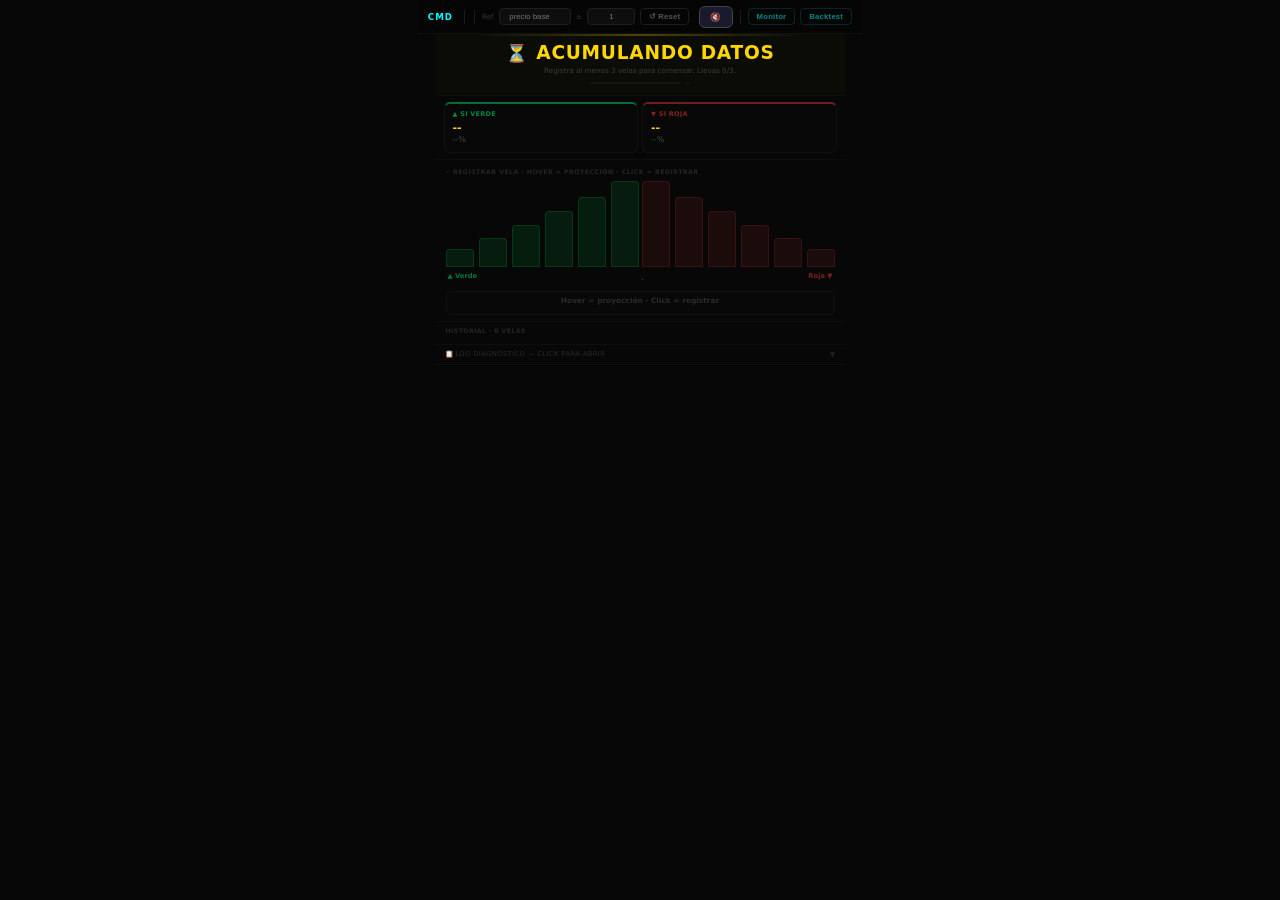
<file: index.html>
<!DOCTYPE html>
<html lang="es">
<head>
  <meta charset="UTF-8"/>
  <meta name="viewport" content="width=device-width, initial-scale=1.0"/>
  <title>CMD · Detector</title>
  <link rel="stylesheet" href="animations.css">
  <link rel="stylesheet" href="style.css">
  <style>
/* ─────────────────────────────────────────
   BASE
───────────────────────────────────────── */
*,*::before,*::after{box-sizing:border-box;margin:0;padding:0}
body{background:#070707;color:#b0b0b0;font-family:'Segoe UI',system-ui,sans-serif;font-size:12px;height:100vh;overflow:hidden;display:flex;flex-direction:column}
::-webkit-scrollbar{width:3px}::-webkit-scrollbar-thumb{background:#1e1e1e;border-radius:2px}

/* ─────────────────────────────────────────
   TOPBAR
───────────────────────────────────────── */
.tb{height:34px;display:flex;align-items:center;gap:5px;padding:0 10px;background:#050505;border-bottom:1px solid #111;flex-shrink:0}
.tb-logo{font-size:.72em;font-weight:700;color:#00ffff;letter-spacing:.12em;margin-right:4px}
.tb-sep{width:1px;height:14px;background:#1a1a1a;margin:0 2px}
.tb-trap{display:none;font-size:.6em;font-weight:700;color:#ff8800;background:rgba(255,136,0,.08);border:1px solid rgba(255,136,0,.2);padding:2px 7px;border-radius:8px}
.tb-trap.show{display:block}
.tb-gap{flex:1}
.btn{background:transparent;color:#555;border:1px solid #1c1c1c;padding:3px 8px;border-radius:4px;cursor:pointer;font-size:.64em;font-weight:600;transition:all .15s;white-space:nowrap;letter-spacing:.03em}
.btn:hover{border-color:#383838;color:#999}
.btn.cyan{border-color:#00ffff22;color:#00ffff88}
.btn.cyan:hover{border-color:#00ffff;color:#00ffff}

/* ─────────────────────────────────────────
   MAIN 3-COL LAYOUT
───────────────────────────────────────── */
.app{display:flex;flex:1;overflow:hidden;min-height:0}

/* ─────────────────────────────────────────
   LEFT COLUMN — input + history
───────────────────────────────────────── */
.lc{display:none}

/* section wrapper */
.lc-sec{padding:10px 9px 7px;border-bottom:1px solid #0e0e0e}
.sec-label{font-size:.53em;color:#2a2a2a;text-transform:uppercase;letter-spacing:.08em;font-weight:700;margin-bottom:7px}

/* ── WiFi Triangle ── */
.tri-wrap{display:flex;justify-content:center;align-items:flex-end;gap:3px;padding-bottom:2px}
.tri-side{display:flex;align-items:flex-end;gap:5px}
.tri-side.red{flex-direction:row-reverse}
.wbr{width:28px;border-radius:4px 4px 0 0;cursor:pointer;transition:transform .1s,box-shadow .1s,background .08s}
.wbr.g{background:rgba(0,180,65,.12);border:1px solid rgba(0,180,65,.2)}
.wbr.r{background:rgba(180,45,45,.12);border:1px solid rgba(180,45,45,.2)}
.wbr.g.hov{background:rgba(0,215,85,.72);border-color:#00ee77;box-shadow:0 0 7px rgba(0,255,136,.45);transform:scaleY(1.06);transform-origin:bottom}
.wbr.r.hov{background:rgba(205,48,48,.72);border-color:#ee3333;box-shadow:0 0 7px rgba(255,68,68,.45);transform:scaleY(1.06);transform-origin:bottom}
.wbr.g.sel{background:#00dd66;border-color:#00ff88;box-shadow:0 0 10px rgba(0,255,136,.55)}
.wbr.r.sel{background:#cc2a2a;border-color:#ff3333;box-shadow:0 0 10px rgba(255,68,68,.55)}

.tri-tags{display:flex;justify-content:space-between;margin-top:4px}
.tri-tags span{font-size:.56em;font-weight:700;letter-spacing:.04em}
.tag-g{color:rgba(0,255,136,.45)}
.tag-r{color:rgba(255,68,68,.45)}
.wifi-lbl{text-align:center;font-size:.58em;font-weight:700;min-height:12px;margin-top:3px;color:#333;transition:color .1s}

/* ── Feedback pill ── */
.fb{margin:5px 9px;padding:4px 8px;border-radius:5px;font-size:.62em;font-weight:700;border:1px solid #111;background:#080808;color:#2a2a2a;text-align:center;min-height:24px;transition:all .2s;line-height:1.3}

/* ── History ── */
.hist-row{display:flex;flex-wrap:wrap;gap:2px;}
.hc{font-size:.55em;padding:2px 3px;border-radius:3px;font-weight:700;cursor:pointer;border:1px solid transparent;line-height:1}
.hc.g{background:rgba(0,150,55,.18);color:#00aa44;border-color:rgba(0,150,55,.25)}
.hc.r{background:rgba(170,38,38,.18);color:#cc2222;border-color:rgba(170,38,38,.25)}
.hc.trap-c{outline:1px solid #ff880066}
.hist-count{font-size:.53em;color:#252525;margin-top:4px}

/* ── Price controls ── */
.lc-foot{padding:7px 9px;margin-top:auto;border-top:1px solid #0e0e0e;display:flex;flex-direction:column;gap:4px}
.price-row{display:flex;align-items:center;gap:4px}
.price-row label{font-size:.56em;color:#2a2a2a;min-width:26px}
.pinput{flex:1;background:#0a0a0a;border:1px solid #181818;color:#666;padding:3px 5px;border-radius:3px;font-size:.62em;text-align:right;min-width:0}
.pinput:focus{outline:none;border-color:#2e2e2e;color:#999}
.reset-btn{background:transparent;border:1px solid #1a1a1a;color:#404040;padding:4px;border-radius:4px;cursor:pointer;font-size:.6em;text-align:center;transition:all .15s;margin-top:2px}
.reset-btn:hover{border-color:#cc2222;color:#cc2222}

/* ─────────────────────────────────────────
   CENTER COLUMN — signal + projections + log
───────────────────────────────────────── */
.cc{flex:1;display:flex;flex-direction:column;overflow:hidden;min-width:0}

/* ── Signal hero ── */
.sig-hero{flex-shrink:0;display:flex;flex-direction:column;align-items:center;justify-content:center;padding:10px 12px 8px;border-bottom:1px solid #0e0e0e;position:relative;min-height:0;max-height:110px;overflow:hidden;transition:background .35s}
.sig-hero.sw{background:rgba(255,215,0,.02)}
.sig-hero.sb{background:rgba(0,255,136,.025)}
.sig-hero.ss{background:rgba(255,68,68,.025)}
.sig-hero.se{background:rgba(0,212,255,.025)}
.sig-hero.st{background:rgba(255,136,0,.025)}

/* accent line at top */
.sig-hero::before{content:'';position:absolute;top:0;left:10%;right:10%;height:2px;border-radius:0 0 2px 2px;transition:background .35s}
.sig-hero.sw::before{background:linear-gradient(90deg,transparent,#ffd70044,transparent)}
.sig-hero.sb::before{background:linear-gradient(90deg,transparent,#00ff8866,transparent)}
.sig-hero.ss::before{background:linear-gradient(90deg,transparent,#ff444466,transparent)}
.sig-hero.se::before{background:linear-gradient(90deg,transparent,#00d4ff66,transparent)}
.sig-hero.st::before{background:linear-gradient(90deg,transparent,#ff880066,transparent)}

.sig-word{font-size:1.55em;font-weight:900;letter-spacing:.04em;line-height:1;transition:color .25s;text-align:center;white-space:nowrap;overflow:hidden;text-overflow:ellipsis;max-width:100%}
.sw .sig-word{color:#ffd700}
.sb .sig-word{color:#00ff88;text-shadow:0 0 20px rgba(0,255,136,.3)}
.ss .sig-word{color:#ff4444;text-shadow:0 0 20px rgba(255,68,68,.3)}
.se .sig-word{color:#00d4ff;text-shadow:0 0 20px rgba(0,212,255,.35)}
.st .sig-word{color:#ff8800}

.sig-reason{font-size:.6em;color:#3a3a3a;margin-top:3px;text-align:center;max-width:100%;line-height:1.3;overflow:hidden;display:-webkit-box;-webkit-line-clamp:2;-webkit-box-orient:vertical}
.sig-conf{display:flex;align-items:center;gap:6px;margin-top:4px}
.sig-conf-bar{width:90px;height:2px;background:#141414;border-radius:1px;overflow:hidden}
.sig-conf-fill{height:100%;border-radius:1px;transition:width .4s,background .3s}
.sw .sig-conf-fill{background:#ffd700}.sb .sig-conf-fill{background:#00ff88}
.ss .sig-conf-fill{background:#ff4444}.se .sig-conf-fill{background:#00d4ff}
.st .sig-conf-fill{background:#ff8800}
.sig-conf-pct{font-size:.58em;color:#333}

/* ── Projection pair ── */
.proj-pair{display:grid;grid-template-columns:1fr 1fr;gap:4px;padding:6px 8px;border-bottom:1px solid #0e0e0e;flex-shrink:0}
.pbox{background:#080808;border:1px solid #111;border-radius:6px;padding:6px 8px;transition:transform .2s,opacity .2s}
.pbox.dom{transform:scale(1.025)}
.pbox.dim{opacity:.4}
.pbox.green{border-top:2px solid rgba(0,255,136,.4)}
.pbox.red  {border-top:2px solid rgba(255,68,68,.4)}
.pbox-lbl{font-size:.54em;font-weight:700;letter-spacing:.04em;margin-bottom:3px}
.pbox.green .pbox-lbl{color:#008844}.pbox.red .pbox-lbl{color:#882222}
.pbox-sig{font-size:.92em;font-weight:800;color:#555}
.pbox-sig.buy{color:#00ff88}.pbox-sig.sell{color:#ff4444}.pbox-sig.wait{color:#ffd700}
.pbox-conf{font-size:.66em;color:#444;margin-top:1px}
.pbox-desc{font-size:.56em;color:#2e2e2e;line-height:1.3;margin-top:2px}

/* ── Log section ── */
.log-bar{display:flex;align-items:center;gap:6px;padding:5px 9px;border-bottom:1px solid #0e0e0e;cursor:pointer;transition:background .15s;flex-shrink:0;user-select:none}
.log-bar:hover{background:#0b0b0b}
.log-lbl{font-size:.56em;color:#2a2a2a;text-transform:uppercase;letter-spacing:.06em;flex:1}
.log-arr{font-size:.62em;color:#1e1e1e;transition:transform .2s}
.log-arr.open{transform:rotate(180deg)}
.log-drawer{display:none;flex-direction:column;flex:1;overflow:hidden;min-height:0}
.log-drawer.open{display:flex}
.log-body{flex:1;overflow-y:auto;padding:7px 9px;font-size:.6em;line-height:1.65;color:#3a3a3a;font-family:'Courier New',monospace;white-space:pre-wrap;word-break:break-word}
.log-foot{display:flex;padding:4px 8px;border-top:1px solid #0e0e0e;flex-shrink:0;gap:5px}
.log-copy{flex:1;background:transparent;border:1px solid #181818;color:#444;padding:4px;border-radius:4px;cursor:pointer;font-size:.6em;transition:all .15s}
.log-copy:hover{border-color:#00ffff55;color:#00ffff99}
.log-copy.ok{border-color:#00ff8855;color:#00ff8899}

/* ─────────────────────────────────────────
   RIGHT COLUMN — priority monitor
───────────────────────────────────────── */
.rc{display:none}
.rc-hdr{padding:7px 9px 5px;border-bottom:1px solid #0e0e0e;font-size:.54em;color:#222;text-transform:uppercase;letter-spacing:.08em;font-weight:700;flex-shrink:0}

/* priority rows */
.pri{padding:5px 9px;border-bottom:1px solid #090909;display:flex;flex-direction:column;gap:2px;transition:background .2s}
.pri.on{background:#080808}
.pri.off{opacity:.28}
.pri-h{display:flex;align-items:center;gap:4px}
.pri-n{font-size:.5em;color:#1e1e1e;font-weight:700;min-width:14px;flex-shrink:0}
.pri-name{font-size:.6em;font-weight:700;flex:1}
.pri-bdg{font-size:.5em;padding:1px 5px;border-radius:6px;font-weight:700;white-space:nowrap;max-width:80px;overflow:hidden;text-overflow:ellipsis}
.pri-det{font-size:.56em;color:#333;line-height:1.3;padding-left:18px}
.pri-bar{height:2px;background:#0d0d0d;border-radius:1px;margin:2px 0 0 18px;overflow:hidden}
.pri-fill{height:100%;border-radius:1px;transition:width .45s}

.p0{color:#00d4ff}.p0 .pri-fill{background:#00d4ff}.p0 .pri-bdg{background:rgba(0,212,255,.1);color:#00d4ff}
.p1{color:#bb44ff}.p1 .pri-fill{background:#bb44ff}.p1 .pri-bdg{background:rgba(187,68,255,.1);color:#bb44ff}
.p2{color:#ff8800}.p2 .pri-fill{background:#ff8800}.p2 .pri-bdg{background:rgba(255,136,0,.1);color:#ff8800}
.p3{color:#ffd700}.p3 .pri-fill{background:#ffd700}.p3 .pri-bdg{background:rgba(255,215,0,.1);color:#ffd700}
.p4{color:#00ff88}.p4 .pri-fill{background:#00ff88}.p4 .pri-bdg{background:rgba(0,255,136,.1);color:#00ff88}
.p5{color:#777}  .p5 .pri-fill{background:#777}  .p5 .pri-bdg{background:rgba(120,120,120,.1);color:#777}

.rc-div{padding:4px 9px 3px;font-size:.5em;color:#1a1a1a;text-transform:uppercase;letter-spacing:.07em;font-weight:700;border-bottom:1px solid #090909;flex-shrink:0}

/* MA mini */
.ma-mini{padding:5px 9px;border-bottom:1px solid #090909;flex-shrink:0}
.ma-mini-row{display:flex;justify-content:space-between;font-size:.54em;color:#2e2e2e;margin-bottom:3px}
.ma-track{height:4px;background:#0f0f0f;border-radius:2px;position:relative;overflow:hidden}
.ma-fill{height:100%;border-radius:2px;transition:width .5s,background .3s}
.ma-mid{position:absolute;top:0;bottom:0;left:50%;width:1px;background:#191919}

/* CMD mini */
.cmd-mini{padding:5px 9px;display:flex;flex-direction:column;gap:3px;flex-shrink:0}
.cmd-r{display:flex;align-items:center;gap:4px}
.cmd-name{font-size:.53em;color:#2e2e2e;min-width:46px}
.cmd-bar{flex:1;height:3px;background:#0f0f0f;border-radius:2px;overflow:hidden}
.cmd-f{height:100%;border-radius:2px;transition:width .4s}
.cmd-pct{font-size:.5em;color:#1e1e1e;min-width:20px;text-align:right}

/* ─────────────────────────────────────────
   HOVER PROJECTION PANEL (visible)
   — shows both CURRENT and NEXT tabs
───────────────────────────────────────── */
#hpanel{display:none;position:fixed;z-index:9999;width:294px;background:#080808;border:1px solid #1e1e1e;border-radius:9px;overflow:hidden;box-shadow:0 8px 32px rgba(0,0,0,.95),0 0 0 1px rgba(255,255,255,.02)}

/* tab row */
.hpanel-tabs{display:flex;border-bottom:1px solid #141414;background:#060606}
.hpanel-tab{flex:1;padding:5px 0;font-size:.56em;font-weight:700;text-align:center;cursor:pointer;letter-spacing:.04em;color:#333;transition:all .15s;border-bottom:2px solid transparent}
.hpanel-tab:hover{color:#666}
.hpanel-tab.active-cur{color:#ffd700;border-bottom-color:#ffd700}
.hpanel-tab.active-nxt{color:#00ffff;border-bottom-color:#00ffff}

/* strength/color label */
.hpanel-info{padding:4px 10px;font-size:.56em;color:#333;border-bottom:1px solid #111;background:#070707;white-space:nowrap;overflow:hidden;text-overflow:ellipsis}

/* proj grid */
.hpanel-grid{display:grid;grid-template-columns:1fr 1fr;gap:4px;padding:6px}
.hpb{background:#050505;border:1px solid #111;border-radius:6px;padding:6px 8px}
.hpb.green{border-top:2px solid rgba(0,255,136,.35)}
.hpb.red  {border-top:2px solid rgba(255,68,68,.35)}
.hpb-lbl{font-size:.54em;font-weight:700;margin-bottom:3px}
.hpb.green .hpb-lbl{color:#007733}.hpb.red .hpb-lbl{color:#771111}
.hpb-sig{font-size:.86em;font-weight:800;color:#555;margin-bottom:2px}
.hpb-sig.buy{color:#00ff88}.hpb-sig.sell{color:#ff4444}.hpb-sig.wait{color:#ffd700}
.hpb-bar{height:2px;background:#141414;border-radius:1px;overflow:hidden;margin:2px 0}
.hpb-fill{height:100%;border-radius:1px;transition:width .3s}
.hpb.green .hpb-fill{background:#00ff88}.hpb.red .hpb-fill{background:#ff4444}
.hpb-pct{font-size:.55em;color:#3a3a3a}
.hpb-desc{font-size:.52em;color:#2a2a2a;line-height:1.3;margin-top:2px}

.hpanel-foot{padding:3px 9px 5px;text-align:center;font-size:.5em;color:#1e1e1e;border-top:1px solid #111}

/* ─────────────────────────────────────────
   MODALS & LEGACY
───────────────────────────────────────── */
.legacy{display:none!important}
.trap-modal{display:none;position:fixed;inset:0;background:rgba(0,0,0,.9);z-index:9000;align-items:center;justify-content:center}
.trap-modal.active{display:flex}
.tmc{background:#0e0e0e;border:1px solid #222;border-radius:10px;padding:20px;max-width:320px;width:90%}
.tmt{color:#ff8800;font-weight:700;margin-bottom:7px;font-size:.85em}
.tmb{color:#666;font-size:.78em;line-height:1.5;margin-bottom:12px}
.tmbtns{display:flex;gap:6px;justify-content:flex-end}
.trap-btn{padding:5px 14px;border-radius:4px;cursor:pointer;font-size:.78em;font-weight:700;border:none}
.trap-btn-confirm{background:#ff8800;color:#000}
.trap-btn-cancel{background:#1a1a1a;color:#555}

.edit-panel{display:none;position:fixed;bottom:0;left:50%;transform:translateX(-50%);background:#0e0e0e;border:1px solid #222;border-bottom:none;border-radius:8px 8px 0 0;padding:12px;z-index:8500;width:min(380px,95vw);box-shadow:0 -5px 24px rgba(0,0,0,.9)}
.edit-btn{background:#111;border:1px solid #1e1e1e;color:#777;padding:6px 8px;border-radius:4px;cursor:pointer;font-size:.72em;text-align:center;transition:all .14s}
.edit-btn:hover{border-color:#00ffff44;color:#00ffff}

#boston-overlay{display:none;position:fixed;inset:0;background:#040404;z-index:9500;flex-direction:column;align-items:center;padding:16px;overflow-y:auto}
#view-panel{display:none;position:fixed;top:0;right:0;height:100vh;width:200px;background:#0a0a0a;border-left:1px solid #141414;z-index:8000;overflow-y:auto;box-shadow:-5px 0 24px rgba(0,0,0,.9)}
  </style>
</head>
<body>

<!-- ═══ LEGACY DOM (hidden, required by logic.js) ═══ -->
<div class="legacy">
  <div id="main-signal" class="main-signal signal-wait">ESPERAR<div class="manual-trap-badge">TRAMPA ACTIVA</div><div class="conflict-badge">⚠️ CONFLICTO</div><div class="reversal-badge">🔄 REVERSIÓN FUERTE</div><div class="extreme-signal-badge">🚨 EXTREMO</div><div class="cmd-signal-badge">🎯 FASE CMD</div><div class="candle-trap-badge">🪤 POSIBLE TRAMPA</div><div class="pattern-badge" id="pattern-active-badge"></div></div>
  <div id="pattern-active-panel"><span id="pattern-name"></span><span id="pattern-priority"></span><div id="pattern-context"></div><div id="sync-indicator"><div class="sync-box pattern"><div class="sync-label"></div><div class="sync-value" id="sync-pattern-value"></div></div><div class="sync-arrow"></div><div class="sync-box action" id="sync-action-box"><div class="sync-label"></div><div class="sync-value" id="sync-action-value"></div></div></div><div id="pattern-action"><div id="pattern-action-icon"></div><div class="pattern-action-text"><div id="pattern-action-main"></div><div id="pattern-action-desc"></div></div><div class="pattern-confidence"><div id="pattern-confidence"></div></div></div><div id="patterns-list"></div></div>
  <div id="pp-bar" onclick="ppBarClick(event)" onmousemove="ppBarHover(event)" onmouseleave="ppBarLeave()"></div>
  <input id="pp-spread" type="number" value="1" step="0.01" min="0.01"/>
  <input id="pp-ref-manual" type="number" step="0.01"/>
  <span id="pp-ref-label"></span>
  <div id="pp-result"></div>
  <div id="suggestion-box"><div id="suggestion-text"></div><div id="suggestion-reason"></div><div id="suggestion-bars"></div><div id="suggested-candle-svg-g"></div><div id="suggested-candle-svg-r"></div><div id="correction-notice"></div></div>
  <div id="correction-options"></div><div id="color-buttons"></div><div id="step-confirm"></div><div id="status-bar"></div>
  <div id="extreme-alert"><div id="extreme-text"></div></div>
  <div id="candle-trap-alert"><div id="trap-alert-icon"></div><div id="trap-alert-title"></div><div id="trap-alert-subtitle"></div><div id="trap-type-value"></div><div id="trap-conf-value"></div><div id="trap-sequence-display"></div><div id="trap-alert-reason"></div><div id="trap-confidence-fill"></div></div>
  <div id="logic-explanation"><div id="logic-text"></div></div>
  <div class="history-container"><div class="history" id="history"></div></div>
  <div id="projections"><div id="proj-g-box"><div id="proj-g-seq"></div><div id="proj-g-sig"></div><div id="proj-g-conf"></div><div id="proj-g-reason"></div><div id="proj-g-conflict"></div><div id="proj-g-reversal"></div><div id="proj-g-extreme"></div><div id="proj-g-cmd"></div></div><div id="proj-r-box"><div id="proj-r-seq"></div><div id="proj-r-sig"></div><div id="proj-r-conf"></div><div id="proj-r-reason"></div><div id="proj-r-conflict"></div><div id="proj-r-reversal"></div><div id="proj-r-extreme"></div><div id="proj-r-cmd"></div></div></div>
  <div id="trend-box" class="trend-box neutral"><div class="trend-badge"></div><div class="extreme-badge"></div><div class="trend-label"></div><div class="trend-value" id="trend-value">NEUTRAL</div><div class="trend-original" id="trend-original"></div><div class="momentum-note" id="momentum-note"></div></div>
  <div id="short-trend-box" class="trend-box neutral"><div class="trend-label"></div><div class="trend-value" id="short-trend-value">NEUTRAL</div><div class="momentum-note" id="short-momentum-note"></div></div>
  <div id="momentum-box" class="momentum-indicator"><div class="momentum-fill" id="momentum-fill"></div><div id="momentum-detail"></div></div>
  <div id="fibonacci-panel" class="fibonacci-panel"><div class="fib-header"><div class="fib-title"></div><div class="fib-direction" id="fib-direction"></div></div><div class="fib-swings"><span><strong id="fib-high">--</strong></span><span><strong id="fib-low">--</strong></span><span><strong id="fib-range">--</strong></span></div><div class="fib-levels" id="fib-levels"></div><div class="fib-confluence-box" id="fib-confluence"><div id="fib-confluence-list"></div></div></div>
  <div id="fib-priority-item"></div>
  <div id="cmd-panel"><div id="cmd-phase-indicator"></div><div id="cmd-consolidation"><div class="cmd-value" id="consolidation-val">--</div><div class="cmd-probability" id="consolidation-prob">0%</div></div><div id="cmd-manipulation"><div class="cmd-value" id="manipulation-val">--</div><div class="cmd-probability" id="manipulation-prob">0%</div></div><div id="cmd-distribution"><div class="cmd-value" id="distribution-val">--</div><div class="cmd-probability" id="distribution-prob">0%</div></div><div id="cmd-accumulation"><div class="cmd-value" id="accumulation-val">--</div><div class="cmd-probability" id="accumulation-prob">0%</div></div><div id="cmd-alert"><div id="cmd-alert-title"></div><div id="cmd-alert-text"></div></div><div id="whale-activity"><div id="whale-bar"><div id="whale-retail"></div><div id="whale-smart"></div><div id="whale-whale"></div></div></div></div>
  <div class="cross-detector"><div id="cross-alert"><span id="cross-pair"></span><span id="cross-type"></span></div><div id="ma-grid"></div></div>
  <div id="current-analysis"><div id="current-strength"></div><div id="current-origin"></div><div id="current-verdict"></div></div>
  <div id="recent-box"><div id="recent-sequence"></div><div id="recent-analysis"></div></div>
  <div id="priority-explanation"></div>
  <div id="view-items-left"></div><div id="view-items-right"></div>
  <div id="trap-banner"><span id="trap-info"></span></div>
  <button id="btn-clear-trap" onclick="clearTrap()"></button>
  <!-- Legacy hover proj elements (used by logic.js renderHoverPanel) -->
  <div id="hover-proj-panel" style="display:none;position:fixed;z-index:1;">
    <div id="hover-proj-mode-badge"></div><div id="hover-proj-candle-info"></div><div id="hover-proj-pin-hint"></div>
    <div id="hover-proj-current-row"><div id="hover-proj-current-label-title"></div><div id="hover-proj-current-candles"></div><div id="hover-proj-current-label"></div></div>
    <div id="hover-proj-g-box"><div id="hover-proj-g-seq"></div><div id="hover-proj-g-sig" class="hover-proj-sig sig-wait"></div><div id="hover-proj-g-fill" style="width:0%"></div><div id="hover-proj-g-pct"></div><div id="hover-proj-g-conf"></div></div>
    <div id="hover-proj-r-box"><div id="hover-proj-r-seq"></div><div id="hover-proj-r-sig" class="hover-proj-sig sig-wait"></div><div id="hover-proj-r-fill" style="width:0%"></div><div id="hover-proj-r-pct"></div><div id="hover-proj-r-conf"></div></div>
  </div>
  <!-- Boston -->
  <div id="boston-overlay">
    <div class="boston-bar"><span class="boston-title">⚡ DECISIÓN</span><button class="boston-close" onclick="toggleBoston()">✕</button></div>
    <div id="boston-signal" class="signal-wait">ESPERAR</div><div id="boston-context"></div>
    <div id="boston-projections"><div id="boston-proj-g"><div class="boston-proj-label">Si VERDE →</div><div id="boston-proj-g-sig"></div><div id="boston-proj-g-conf"></div></div><div id="boston-proj-r"><div class="boston-proj-label">Si ROJO →</div><div id="boston-proj-r-sig"></div><div id="boston-proj-r-conf"></div></div></div>
    <div id="boston-color-toggle"><button id="boston-btn-green" onclick="bostonSetColor('G')">🟢 VERDE</button><button id="boston-btn-red" onclick="bostonSetColor('R')">🔴 ROJO</button></div>
    <div id="boston-candle-grid"></div><button id="boston-add-btn" onclick="bostonAdd()">← Selecciona</button><div id="boston-history"></div>
  </div>
  <!-- proj-mode-switch (used by toggleProjectionMode) -->
  <div id="proj-mode-switch"><div class="proj-mode-track"><div class="proj-mode-dot"></div></div><div class="proj-mode-labels"><span class="proj-label-top">Actual</span><span class="proj-label-bot">Siguiente</span></div></div>
</div>
<!-- /LEGACY DOM -->

<!-- TRAP MODAL -->
<div class="trap-modal" id="trap-modal">
  <div class="tmc">
    <div class="tmt">🎭 MARCAR COMO TRAMPA</div>
    <div class="tmb">¿La vela <strong id="trap-candle-color">--</strong> en posición <strong id="trap-candle-pos">--</strong> fue una trampa?<br><br>Recalculará <strong>TODAS</strong> las MA.</div>
    <div class="tmbtns"><button class="trap-btn trap-btn-confirm" onclick="confirmTrap()">Sí, recalcular</button><button class="trap-btn trap-btn-cancel" onclick="closeModal()">Cancelar</button></div>
  </div>
</div>

<!-- EDIT PANEL -->
<div class="edit-panel" id="edit-panel">
  <div style="color:#00ffff;font-weight:700;margin-bottom:8px;text-align:center;font-size:.8em;">✏️ EDITAR VELA #<span id="edit-index">--</span><div style="font-size:.75em;color:#333;margin-top:2px;">Actual: <span id="edit-current">--</span></div></div>
  <div style="display:flex;gap:5px;justify-content:center;flex-wrap:wrap;">
    <button class="edit-btn" onclick="confirmEditFromIndex(1)"><div>▰</div><div style="font-weight:700">F1</div></button>
    <button class="edit-btn" onclick="confirmEditFromIndex(1.5)"><div>▰+</div><div style="font-weight:700">F1.5</div></button>
    <button class="edit-btn" onclick="confirmEditFromIndex(2)"><div>▰▰</div><div style="font-weight:700">F2</div></button>
    <button class="edit-btn" onclick="confirmEditFromIndex(2.5)"><div>▰▰+</div><div style="font-weight:700">F2.5</div></button>
    <button class="edit-btn" onclick="confirmEditFromIndex(3)"><div>▰▰▰</div><div style="font-weight:700">F3</div></button>
    <button class="edit-btn" onclick="confirmEditFromIndex(4)"><div>▰▰▰🔥</div><div style="font-weight:700">F4</div></button>
  </div>
  <div style="text-align:center;margin-top:8px;"><button onclick="closeEditPanel()" style="background:#111;color:#444;border:1px solid #222;padding:5px 14px;border-radius:4px;cursor:pointer;font-size:.75em;">Cancelar</button></div>
</div>

<!-- VIEW PANEL (legacy) -->
<div id="view-panel">
  <div style="padding:7px 10px;border-bottom:1px solid #141414;display:flex;align-items:center;justify-content:space-between;"><span style="font-size:.65em;font-weight:700;color:#444;">👁 VISTA</span><button onclick="toggleViewPanel()" style="background:none;border:none;color:#333;cursor:pointer;">✕</button></div>
  <div style="padding:7px 10px 4px;"><div style="font-size:.54em;color:#252525;text-transform:uppercase;letter-spacing:.05em;margin-bottom:4px;">Izquierda</div><div id="view-items-left-vis"></div><div style="font-size:.54em;color:#252525;text-transform:uppercase;letter-spacing:.05em;margin:7px 0 4px;">Derecha</div><div id="view-items-right-vis"></div></div>
</div>
<div id="view-overlay" onclick="toggleViewPanel()" style="display:none;position:fixed;inset:0;z-index:7999;background:rgba(0,0,0,.4);"></div>

<!-- ═══════════════════════════════════════
     HOVER PROJECTION PANEL (new visible UI)
     — with current / next TABS
═══════════════════════════════════════ -->
<div id="hpanel">
  <!-- Tab switcher -->
  <div class="hpanel-tabs">
    <div class="hpanel-tab active-cur" id="hptab-cur" onclick="hpSetMode('current')">Vela actual</div>
    <div class="hpanel-tab" id="hptab-nxt" onclick="hpSetMode('next')">Vela siguiente</div>
  </div>
  <!-- Candle info -->
  <div class="hpanel-info" id="hpanel-info">–</div>
  <!-- Projections -->
  <div class="hpanel-grid">
    <div class="hpb green">
      <div class="hpb-lbl">▲ SI VERDE</div>
      <div class="hpb-sig wait" id="hp-g-sig">--</div>
      <div class="hpb-bar"><div class="hpb-fill" id="hp-g-fill" style="width:0%"></div></div>
      <div class="hpb-pct" id="hp-g-pct">0%</div>
      <div class="hpb-desc" id="hp-g-desc">–</div>
    </div>
    <div class="hpb red">
      <div class="hpb-lbl">▼ SI ROJA</div>
      <div class="hpb-sig wait" id="hp-r-sig">--</div>
      <div class="hpb-bar"><div class="hpb-fill" id="hp-r-fill" style="width:0%"></div></div>
      <div class="hpb-pct" id="hp-r-pct">0%</div>
      <div class="hpb-desc" id="hp-r-desc">–</div>
    </div>
  </div>
  <div class="hpanel-foot">Click barra → registrar · X cerrar</div>
</div>

<!-- ═══════════════════════════════════════
     TOPBAR
═══════════════════════════════════════ -->
<div class="tb">
  <span class="tb-logo">CMD</span>
  <div class="tb-sep"></div>
  <span class="tb-trap" id="tb-trap">🎭 <span id="tb-trap-info">–</span></span>
  <div class="tb-sep"></div>
  <label style="font-size:.6em;color:#333;">Ref</label>
  <input id="ref-vis" type="number" step="0.01" placeholder="precio base"
    style="width:72px;background:#0e0e0e;border:1px solid #1e1e1e;color:#777;padding:3px 5px;border-radius:4px;font-size:.65em;text-align:right;"
    oninput="syncRef(this.value)">
  <label style="font-size:.6em;color:#333;">±</label>
  <input id="spr-vis" type="number" step="0.01" value="1" min="0.01"
    style="width:48px;background:#0e0e0e;border:1px solid #1e1e1e;color:#777;padding:3px 5px;border-radius:4px;font-size:.65em;text-align:right;"
    oninput="syncSpread(this.value)">
  <button class="btn" onclick="reset()" title="Reiniciar">↺ Reset</button>
  <div class="tb-gap"></div>

  <button class="btn" id="voice-btn" onclick="Voice.toggle()">🔇</button>
  <div class="tb-sep"></div>
  <button class="btn cyan" onclick="window.open('monitor.html','_blank','width=520,height=860,resizable=yes')">Monitor</button>
  <button class="btn cyan" onclick="window.open('backtesting.html','_blank','width=980,height=780,resizable=yes')">Backtest</button>
</div>

<!-- ═══════════════════════════════════════
     MAIN LAYOUT
═══════════════════════════════════════ -->
<div class="app">

  <!-- ── LEFT: INPUT ── -->
  <div class="lc">

    <!-- (WiFi selector moved to center column, above log) -->

    <div style="flex:1"></div>

    <!-- Controls -->
    <div class="lc-foot">
      <div class="price-row">
        <label>Ref</label>
        <input class="pinput" id="ref-vis" type="number" step="0.01" placeholder="precio" oninput="syncRef(this.value)">
      </div>
      <div class="price-row">
        <label>Spread ±</label>
        <input class="pinput" id="spr-vis" type="number" step="0.01" value="1" min="0.01" oninput="syncSpread(this.value)">
      </div>
      <button class="reset-btn" onclick="reset()">↺ Reiniciar todo</button>
    </div>

  </div><!-- /lc -->

  <!-- ── CENTER: SIGNAL + LOG ── -->
  <div class="cc">

    <!-- Signal hero -->
    <div class="sig-hero sw" id="vsig">
      <div class="sig-word" id="vsig-word">ESPERAR</div>
      <div class="sig-reason" id="vsig-reason">Registra velas para comenzar</div>
      <div class="sig-conf">
        <div class="sig-conf-bar"><div class="sig-conf-fill" id="vcfill" style="width:0%"></div></div>
        <span class="sig-conf-pct" id="vcpct">–</span>
      </div>
    </div>

    <!-- Projections -->
    <div class="proj-pair">
      <div class="pbox green" id="vpbg">
        <div class="pbox-lbl">▲ SI VERDE</div>
        <div class="pbox-sig wait" id="vpg-sig">--</div>
        <div class="pbox-conf" id="vpg-conf">--%</div>
        <div class="pbox-desc" id="vpg-desc"></div>
      </div>
      <div class="pbox red" id="vpbr">
        <div class="pbox-lbl">▼ SI ROJA</div>
        <div class="pbox-sig wait" id="vpr-sig">--</div>
        <div class="pbox-conf" id="vpr-conf">--%</div>
        <div class="pbox-desc" id="vpr-desc"></div>
      </div>
    </div>

    <!-- WiFi selector above log -->
    <div style="border-bottom:1px solid #0e0e0e;padding:8px 10px 6px;flex-shrink:0">
      <div style="font-size:.52em;color:#252525;text-transform:uppercase;letter-spacing:.07em;font-weight:700;margin-bottom:6px;">⚡ Registrar vela · hover = proyección · click = registrar</div>
      <div style="display:flex;align-items:flex-end;justify-content:center;gap:3px;padding-bottom:2px;">
        <!-- GREEN ascending -->
        <div class="tri-side green" id="wg" data-side="G">
          <div class="wbr g" data-str="1"   style="height:18px"></div>
          <div class="wbr g" data-str="1.5" style="height:29px"></div>
          <div class="wbr g" data-str="2"   style="height:42px"></div>
          <div class="wbr g" data-str="2.5" style="height:56px"></div>
          <div class="wbr g" data-str="3"   style="height:70px"></div>
          <div class="wbr g" data-str="4"   style="height:86px"></div>
        </div>
        <!-- RED descending (row-reverse) -->
        <div class="tri-side red" id="wr" data-side="R">
          <div class="wbr r" data-str="1"   style="height:18px"></div>
          <div class="wbr r" data-str="1.5" style="height:29px"></div>
          <div class="wbr r" data-str="2"   style="height:42px"></div>
          <div class="wbr r" data-str="2.5" style="height:56px"></div>
          <div class="wbr r" data-str="3"   style="height:70px"></div>
          <div class="wbr r" data-str="4"   style="height:86px"></div>
        </div>
      </div>
      <div style="display:flex;justify-content:space-between;margin-top:3px;padding:0 2px;">
        <span style="font-size:.56em;font-weight:700;color:rgba(0,255,136,.45);">▲ Verde</span>
        <span class="wifi-lbl" id="wlbl" style="font-size:.58em;font-weight:700;color:#333;text-align:center;">–</span>
        <span style="font-size:.56em;font-weight:700;color:rgba(255,68,68,.45);">Roja ▼</span>
      </div>
      <div class="fb" id="fb" style="margin:4px 0 0;">Hover = proyección · Click = registrar</div>
    </div>

    <!-- History below wifi selector -->
    <div style="padding:5px 10px 6px;border-bottom:1px solid #0e0e0e;flex-shrink:0;">
      <div style="font-size:.52em;color:#252525;text-transform:uppercase;letter-spacing:.06em;font-weight:700;margin-bottom:4px;">Historial · <span id="hcnt">0</span> velas</div>
      <div class="hist-row" id="hrow"></div>
    </div>

    <!-- Log toggle -->
    <div class="log-bar" onclick="toggleLog()">
      <span class="log-lbl" id="loglbl">📋 Log diagnóstico — click para abrir</span>
      <span class="log-arr" id="logarr">▼</span>
    </div>

    <!-- Log drawer -->
    <div class="log-drawer" id="logdrawer">
      <div class="log-body" id="logbody">Esperando datos...</div>
      <div class="log-foot">
        <button class="log-copy" id="logcopy" onclick="copyLog()">📋 Copiar para IA</button>
      </div>
    </div>

  </div><!-- /cc -->

  <!-- ── RIGHT: PRIORITY MONITOR ── -->
  <div class="rc">
    <div class="rc-hdr">⚡ Por prioridad</div>

    <div class="pri p0 off" id="pri0">
      <div class="pri-h"><span class="pri-n">P0</span><span class="pri-name">Extremo</span><span class="pri-bdg" id="p0b">–</span></div>
      <div class="pri-det" id="p0d">MA10 &gt;90% o &lt;10%</div>
      <div class="pri-bar"><div class="pri-fill" id="p0f" style="width:0%"></div></div>
    </div>
    <div class="pri p1 off" id="pri1">
      <div class="pri-h"><span class="pri-n">P1</span><span class="pri-name">Fase CMD</span><span class="pri-bdg" id="p1b">–</span></div>
      <div class="pri-det" id="p1d">Consol · Manip · Distrib</div>
      <div class="pri-bar"><div class="pri-fill" id="p1f" style="width:0%"></div></div>
    </div>
    <div class="pri p2 off" id="pri2">
      <div class="pri-h"><span class="pri-n">P2</span><span class="pri-name">Reversión F≥3</span><span class="pri-bdg" id="p2b">–</span></div>
      <div class="pri-det" id="p2d">Vela fuerte contra tendencia</div>
      <div class="pri-bar"><div class="pri-fill" id="p2f" style="width:0%"></div></div>
    </div>
    <div class="pri p3 off" id="pri3">
      <div class="pri-h"><span class="pri-n">P3</span><span class="pri-name">Cruce MA</span><span class="pri-bdg" id="p3b">–</span></div>
      <div class="pri-det" id="p3d">Golden / Death cross</div>
      <div class="pri-bar"><div class="pri-fill" id="p3f" style="width:0%"></div></div>
    </div>
    <div class="pri p4 off" id="pri4">
      <div class="pri-h"><span class="pri-n">P4</span><span class="pri-name">Patrón</span><span class="pri-bdg" id="p4b">–</span></div>
      <div class="pri-det" id="p4d">Patrón velas ≥60%</div>
      <div class="pri-bar"><div class="pri-fill" id="p4f" style="width:0%"></div></div>
    </div>
    <div class="pri p5 off" id="pri5">
      <div class="pri-h"><span class="pri-n">P5</span><span class="pri-name">Fibonacci</span><span class="pri-bdg" id="p5b">–</span></div>
      <div class="pri-det" id="p5d">Retroceso / extensión</div>
      <div class="pri-bar"><div class="pri-fill" id="p5f" style="width:0%"></div></div>
    </div>

    <div class="rc-div">Tendencia</div>
    <div class="ma-mini">
      <div class="ma-mini-row"><span>MA10</span><span id="ma10v" style="color:#444">–</span></div>
      <div class="ma-track"><div class="ma-fill" id="ma10f" style="width:50%;background:#2a2a2a"></div><div class="ma-mid"></div></div>
    </div>

    <div class="rc-div">Fases CMD</div>
    <div class="cmd-mini">
      <div class="cmd-r"><span class="cmd-name">Consol.</span><div class="cmd-bar"><div class="cmd-f" id="cmdc" style="width:0%;background:#bb44ff"></div></div><span class="cmd-pct" id="cpcnt">0%</span></div>
      <div class="cmd-r"><span class="cmd-name">Manip.</span><div class="cmd-bar"><div class="cmd-f" id="cmdm" style="width:0%;background:#ff4444"></div></div><span class="cmd-pct" id="cpmnt">0%</span></div>
      <div class="cmd-r"><span class="cmd-name">Distrib.</span><div class="cmd-bar"><div class="cmd-f" id="cmdd" style="width:0%;background:#ff8800"></div></div><span class="cmd-pct" id="cpdnt">0%</span></div>
      <div class="cmd-r"><span class="cmd-name">Acumul.</span><div class="cmd-bar"><div class="cmd-f" id="cmda" style="width:0%;background:#00ff88"></div></div><span class="cmd-pct" id="cpant">0%</span></div>
    </div>

  </div><!-- /rc -->

</div><!-- /app -->

<!-- ═══════════════════════════════════════
     SCRIPTS
═══════════════════════════════════════ -->
<script src="patterns.js"></script>
<script src="logic.js"></script>
<script src="voice.js"></script>
<script src="picker.js"></script>
<script src="pattern_sync.js"></script>

<script>
/* ═══════════════════════════════════════════════
   HOVER PROJECTION PANEL — new UI with tabs
   Intercepts showPPProjection from logic.js
   and renders into #hpanel with current/next tabs
═══════════════════════════════════════════════ */
(function(){
'use strict';

var panel = document.getElementById('hpanel');
var _lastSide, _lastStr, _lastX, _lastY;

// Tab switching — calls logic.js toggleProjectionMode()
window.hpSetMode = function(mode) {
  var cur = document.getElementById('hptab-cur');
  var nxt = document.getElementById('hptab-nxt');
  if (!cur || !nxt) return;
  // Current mode in logic.js
  var curMode = (typeof projectionMode !== 'undefined') ? projectionMode : 'current';
  if (mode !== curMode) {
    if (typeof toggleProjectionMode === 'function') toggleProjectionMode();
  }
  var isNext = (mode === 'next');
  cur.className = 'hpanel-tab ' + (!isNext ? 'active-cur' : '');
  nxt.className = 'hpanel-tab ' + (isNext  ? 'active-nxt' : '');
  // Re-show with current side/str
  if (_lastSide !== undefined && typeof window.showPPProjection === 'function') {
    window.showPPProjection(_lastSide, _lastStr, _lastX||0, _lastY||0);
  }
};

// Mirror legacy hover-proj elements → new panel
function mirror() {
  var gSig = document.getElementById('hover-proj-g-sig');
  var rSig = document.getElementById('hover-proj-r-sig');
  var gFil = document.getElementById('hover-proj-g-fill');
  var rFil = document.getElementById('hover-proj-r-fill');
  var gPct = document.getElementById('hover-proj-g-pct');
  var rPct = document.getElementById('hover-proj-r-pct');
  var gDes = document.getElementById('hover-proj-g-conf');
  var rDes = document.getElementById('hover-proj-r-conf');
  var info = document.getElementById('hover-proj-candle-info');
  var badge= document.getElementById('hover-proj-mode-badge');
  if (!gSig) return;

  // Info line
  var infoEl = document.getElementById('hpanel-info');
  if (infoEl && info) infoEl.textContent = info.textContent || '–';

  // Mode badge → update tabs
  var isNext = badge && badge.textContent && badge.textContent.indexOf('SIGUIENTE') >= 0;
  var tc = document.getElementById('hptab-cur'), tn = document.getElementById('hptab-nxt');
  if (tc) tc.className = 'hpanel-tab ' + (!isNext ? 'active-cur' : '');
  if (tn) tn.className = 'hpanel-tab ' + (isNext  ? 'active-nxt' : '');

  // Green box
  var gs = gSig.textContent||'--';
  var gf = parseFloat(gFil&&gFil.style.width)||0;
  var gpn= gPct&&gPct.textContent||'0%';
  var gd = gDes&&gDes.textContent||'';
  var hgS= document.getElementById('hp-g-sig');
  var hgF= document.getElementById('hp-g-fill');
  var hgP= document.getElementById('hp-g-pct');
  var hgD= document.getElementById('hp-g-desc');
  if (hgS){ hgS.textContent=gs; hgS.className='hpb-sig '+(gs==='COMPRA'?'buy':gs==='VENTA'?'sell':'wait'); }
  if (hgF) hgF.style.width = gf+'%';
  if (hgP) hgP.textContent = gpn;
  if (hgD) hgD.textContent = gd;

  // Red box
  var rs = rSig.textContent||'--';
  var rf = parseFloat(rFil&&rFil.style.width)||0;
  var rpn= rPct&&rPct.textContent||'0%';
  var rd = rDes&&rDes.textContent||'';
  var hrS= document.getElementById('hp-r-sig');
  var hrF= document.getElementById('hp-r-fill');
  var hrP= document.getElementById('hp-r-pct');
  var hrD= document.getElementById('hp-r-desc');
  if (hrS){ hrS.textContent=rs; hrS.className='hpb-sig '+(rs==='VENTA'?'sell':rs==='COMPRA'?'buy':'wait'); }
  if (hrF) hrF.style.width = rf+'%';
  if (hrP) hrP.textContent = rpn;
  if (hrD) hrD.textContent = rd;
}

// Poll: when legacy panel visible, show new panel and mirror data
(function tick(){
  var lp = document.getElementById('hover-proj-panel');
  if (lp && lp.style.display !== 'none') {
    mirror();
    // Show and position new panel near cursor
    if (panel) {
      panel.style.display = 'block';
      var x = _lastX||0, y = _lastY||0;
      var W = panel.offsetWidth||294, H = panel.offsetHeight||200;
      var vw = window.innerWidth, vh = window.innerHeight, gap = 10;
      // Aparecer DEBAJO de la barra hover (y = posicion del mouse)
      var top  = y + gap;
      // Si no cabe abajo, aparecer arriba
      if (top + H > vh - 8) top = y - H - gap;
      if (top < 8) top = 8;
      // Horizontal: centrar respecto al cursor, ajustar si sale de pantalla
      var left = x - W/2;
      if (left < 8) left = 8;
      if (left + W > vw - 8) left = vw - W - 8;
      panel.style.left = left+'px'; panel.style.top = top+'px';
    }
  } else {
    if (panel) panel.style.display = 'none';
  }
  requestAnimationFrame(tick);
})();

// Intercept showPPProjection once it's defined
var iv = setInterval(function(){
  if (typeof window.showPPProjection === 'function' && !window.showPPProjection._wired) {
    var orig = window.showPPProjection;
    window.showPPProjection = function(side, str, x, y) {
      _lastSide=side; _lastStr=str; _lastX=x; _lastY=y;
      orig.apply(this, arguments);
      setTimeout(mirror, 20);
    };
    window.showPPProjection._wired = true;
    clearInterval(iv);
  }
}, 150);

// Close on outside click
document.addEventListener('click', function(e) {
  if (panel && panel.style.display !== 'none' && !panel.contains(e.target)) {
    if (typeof window.hidePPProjection === 'function') window.hidePPProjection();
  }
});

})();

/* ═══════════════════════════════════════════════
   WIFI TRIANGLE SETUP
═══════════════════════════════════════════════ */
(function(){
'use strict';
var SL={'1':'Doji','1.5':'Pequeña','2':'Normal','2.5':'Grande','3':'Muy grande','4':'Engulfing'};
var sG=null, sR=null;

function setup(gid, side) {
  var g = document.getElementById(gid); if (!g) return;
  var bars = Array.from(g.querySelectorAll('.wbr'));
  var lbl  = document.getElementById('wlbl');

  bars.forEach(function(bar, idx) {
    bar.addEventListener('mouseenter', function(e) {
      bars.forEach(function(b,i){ b.classList.toggle('hov', i<=idx); b.classList.remove('sel'); });
      var str = parseFloat(bar.getAttribute('data-str'));
      if (lbl){ lbl.textContent=(side==='G'?'▲ ':'▼ ')+'F'+str+' '+( SL[String(str)]||''); lbl.style.color=side==='G'?'rgba(0,255,136,.75)':'rgba(255,68,68,.75)'; }
      if (typeof window.showPPProjection==='function') window.showPPProjection(side,str,e.clientX,e.clientY);
    });
    bar.addEventListener('mousemove', function(e) {
      var str = parseFloat(bar.getAttribute('data-str'));
      if (typeof window.showPPProjection==='function') window.showPPProjection(side,str,e.clientX,e.clientY);
    });
    bar.addEventListener('click', function(e) {
      var str = parseFloat(bar.getAttribute('data-str'));
      // Clear other side
      var oId = side==='G'?'wr':'wg';
      var og = document.getElementById(oId);
      if (og) og.querySelectorAll('.wbr').forEach(function(b){ b.classList.remove('sel','hov'); });
      if (side==='G'){ sG=idx; sR=null; } else { sR=idx; sG=null; }
      bars.forEach(function(b,i){ b.classList.remove('hov'); b.classList.toggle('sel', i<=idx); });
      if (lbl){ lbl.textContent=(side==='G'?'▲ ':'▼ ')+'F'+str+' '+(SL[String(str)]||''); lbl.style.color=side==='G'?'#00ff88':'#ff4444'; }
      // Register
      if (typeof quickAddCandle==='function') quickAddCandle(side,str);
      else if (typeof addCandle==='function') addCandle(side,str);
      // Feedback
      var col=side==='G'?'#00cc55':'#cc2222';
      var fbEl=document.getElementById('fb');
      if (fbEl){ fbEl.style.color=col; fbEl.style.borderColor=col+'33'; fbEl.style.background=side==='G'?'rgba(0,140,50,.07)':'rgba(160,35,35,.07)'; fbEl.textContent=(side==='G'?'▲ VERDE':'▼ ROJA')+' · F'+str+' '+(SL[String(str)]||''); }
      if (typeof window.hidePPProjection==='function') window.hidePPProjection();
      e.stopPropagation();
    });
  });

  g.addEventListener('mouseleave', function(){
    var sel = side==='G'?sG:sR;
    bars.forEach(function(b,i){ b.classList.remove('hov'); b.classList.toggle('sel', sel!==null&&i<=sel); });
    if (lbl && sel===null){ lbl.textContent='–'; lbl.style.color='#333'; }
    if (typeof window.hidePPProjection==='function') window.hidePPProjection();
  });
}

function init(){ setup('wg','G'); setup('wr','R'); }
if (document.readyState==='loading') document.addEventListener('DOMContentLoaded',init); else init();
window.wifiResetSelection=function(){ sG=null;sR=null; ['wg','wr'].forEach(function(id){ var g=document.getElementById(id); if(g) g.querySelectorAll('.wbr').forEach(function(b){ b.classList.remove('sel','hov'); }); }); var l=document.getElementById('wlbl'); if(l){l.textContent='–';l.style.color='#333';} };
})();

/* ═══════════════════════════════════════════════
   UI BRIDGE — logic.js DOM → visible new UI
═══════════════════════════════════════════════ */
(function(){
'use strict';
var SMAP={
  'signal-buy':{c:'sb',l:'COMPRAR'},'signal-buy-weak':{c:'sb',l:'COMPRAR DÉBIL'},
  'signal-sell':{c:'ss',l:'VENDER'},'signal-sell-weak':{c:'ss',l:'VENDER DÉBIL'},
  'signal-extreme':{c:'se',l:'EXTREMO'},'signal-strong-reversal':{c:'sb',l:'REVERSIÓN'},
  'signal-accumulation':{c:'sb',l:'ACUMULACIÓN'},'signal-distribution':{c:'ss',l:'DISTRIBUCIÓN'},
  'signal-manipulation':{c:'st',l:'MANIPULACIÓN'},'signal-trap':{c:'st',l:'TRAMPA'},
  'signal-conflict':{c:'sw',l:'ESPERAR'},'signal-wait':{c:'sw',l:'ESPERAR'}
};
function si(cls){ for(var k in SMAP) if(cls.indexOf(k)>=0) return SMAP[k]; return{c:'sw',l:'ESPERAR'}; }
var $=function(id){ return document.getElementById(id); };

function upSig(){
  var leg=$('main-signal'); if(!leg) return;
  var cls=leg.className||'', inf=si(cls);
  var cl=leg.cloneNode(true); cl.querySelectorAll('div').forEach(function(d){d.remove();});
  var raw=cl.textContent.trim();
  var blk=$('vsig'),tw=$('vsig-word'),rs=$('vsig-reason'),cf=$('vcfill'),cp=$('vcpct');
  if(!blk) return;
  blk.className='sig-hero '+inf.c;
  tw.textContent=raw||inf.l;
  var lt=$('logic-text'); if(lt){ var s=lt.textContent||''; rs.textContent=s.slice(0,105)+(s.length>105?'…':''); }
  var gn=parseFloat($('proj-g-conf')?.textContent)||0, rn=parseFloat($('proj-r-conf')?.textContent)||0;
  var conf=Math.max(gn,rn);
  cf.style.width=conf+'%'; cp.textContent=conf>0?conf.toFixed(0)+'%':'–';
}

function upProj(){
  var gS=$('proj-g-sig')?.textContent||'--', rS=$('proj-r-sig')?.textContent||'--';
  var gC=$('proj-g-conf')?.textContent||'--%', rC=$('proj-r-conf')?.textContent||'--%';
  var gD=$('proj-g-reason')?.textContent||'', rD=$('proj-r-reason')?.textContent||'';
  var vgS=$('vpg-sig'),vrS=$('vpr-sig');
  if(vgS){vgS.textContent=gS;vgS.className='pbox-sig '+(gS==='COMPRA'?'buy':gS==='VENTA'?'sell':'wait');}
  if(vrS){vrS.textContent=rS;vrS.className='pbox-sig '+(rS==='VENTA'?'sell':rS==='COMPRA'?'buy':'wait');}
  if($('vpg-conf'))$('vpg-conf').textContent=gC; if($('vpr-conf'))$('vpr-conf').textContent=rC;
  if($('vpg-desc'))$('vpg-desc').textContent=gD; if($('vpr-desc'))$('vpr-desc').textContent=rD;
  var gN=parseFloat(gC)||0,rN=parseFloat(rC)||0,gb=$('vpbg'),rb=$('vpbr');
  if(gb&&rb){
    if(gN>rN){gb.classList.add('dom');gb.classList.remove('dim');rb.classList.add('dim');rb.classList.remove('dom');}
    else if(rN>gN){rb.classList.add('dom');rb.classList.remove('dim');gb.classList.add('dim');gb.classList.remove('dom');}
    else{gb.classList.remove('dom','dim');rb.classList.remove('dom','dim');}
  }
}

function upMA10(){
  var d=$('momentum-detail'); if(!d) return;
  var m=d.textContent.match(/MA10:\s*([\d.]+)%/); if(!m) return;
  var v=parseFloat(m[1]);
  var f=$('ma10f'),l=$('ma10v');
  if(f){f.style.width=v+'%';f.style.background=v>55?'#00bb44':v<45?'#bb1111':'#555';}
  if(l){l.textContent=v.toFixed(1)+'%';l.style.color=v>55?'#00aa33':v<45?'#aa1111':'#555';}
}

function upCMD(){
  [['c','consolidation','cpcnt'],['m','manipulation','cpmnt'],['d','distribution','cpdnt'],['a','accumulation','cpant']].forEach(function(t){
    var p=parseFloat($(t[1]+'-prob')?.textContent)||0;
    var f=$('cmd'+t[0]),pe=$(t[2]);
    if(f)f.style.width=p+'%'; if(pe)pe.textContent=p.toFixed(0)+'%';
  });
}

function upPri(){
  var leg=$('main-signal'); if(!leg) return;
  var cls=leg.className||'', lt=($('logic-text')?.textContent||'');

  var isE=cls.indexOf('signal-extreme')>=0;
  setPri(0,isE,isE?(cls.indexOf('sell')>=0||lt.indexOf('SOBRECOMPRA')>=0?'🔻 Vender':'🔥 Comprar'):'–',isE?95:0);

  var isD=cls.indexOf('signal-distribution')>=0, isA=cls.indexOf('signal-accumulation')>=0;
  var isM=cls.indexOf('signal-manipulation')>=0, isCons=cls.indexOf('signal-conflict')>=0&&lt.indexOf('CONSOLIDACIÓN')>=0;
  var isCMD=isD||isA||isM||isCons;
  var cp=Math.max(parseFloat($('consolidation-prob')?.textContent)||0,parseFloat($('manipulation-prob')?.textContent)||0,parseFloat($('distribution-prob')?.textContent)||0,parseFloat($('accumulation-prob')?.textContent)||0);
  setPri(1,isCMD,isD?'🏦 Dist.':isA?'📥 Acum.':isM?'🎭 Manip.':isCons?'📦 Consol.':'–',isCMD?cp:0);

  var isR=cls.indexOf('signal-strong-reversal')>=0;
  setPri(2,isR,isR?(lt.indexOf('alcista')>=0||lt.indexOf('COMPRAR')>=0?'⬆️ Compra':'⬇️ Venta'):'–',isR?85:0);

  var cEl=$('cross-alert'), isCross=cEl&&cEl.classList.contains('show');
  var ct=$('cross-type')?.textContent||'';
  setPri(3,isCross,isCross?(ct.indexOf('GOLDEN')>=0?'⬆️ Golden':'⬇️ Death'):'–',isCross?80:0);

  var pat=window.currentPatternResult;
  var hasPat=pat&&pat.patternName&&!isE&&!isCMD&&!isR&&!isCross;
  var pc=hasPat?Math.round((pat.confidence||0)*100):0;
  setPri(4,hasPat,hasPat?pat.patternName.split(' ').slice(0,2).join(' '):'–',pc);

  var fibEl=$('fibonacci-panel'), fibV=fibEl&&fibEl.style.visibility==='visible';
  setPri(5,fibV,fibV?'📐 '+($('fib-direction')?.textContent||''):'–',fibV?70:0);
}

function setPri(n,on,badge,fill){
  var it=$('pri'+n),bd=$('p'+n+'b'),fi=$('p'+n+'f');
  if(!it)return;
  it.classList.toggle('on',!!on); it.classList.toggle('off',!on);
  if(bd)bd.textContent=badge||'–';
  if(fi)fi.style.width=(fill!=null?Math.min(fill,100):on?100:0)+'%';
}

function upHist(){
  var row=$('hrow'),cnt=$('hcnt'); if(!row)return;
  var h=typeof history!=='undefined'?history:[];
  cnt.textContent=h.length;
  var show=h.slice(-12); // solo 12 visibles; el resto se analiza internamente
  row.innerHTML=show.map(function(c,i){
    var idx=h.length-show.length+i;
    var str=typeof getCandleStrength==='function'?(getCandleStrength(idx)||2):2;
    var isTrap=typeof manualTrapIndex!=='undefined'&&manualTrapIndex===idx;
    return '<div class="hc '+c.toLowerCase()+(isTrap?' trap-c':'')+'" onclick="openEditPanel('+idx+')" title="Vela '+(idx+1)+'·'+c+'·F'+str+'">'+c+str+'</div>';
  }).join('');
  // Trap tag
  var tag=$('tb-trap'),ti=$('tb-trap-info');
  var hasT=typeof manualTrapIndex!=='undefined'&&manualTrapIndex!==null;
  if(tag)tag.classList.toggle('show',hasT);
  if(ti&&hasT)ti.textContent='#'+(manualTrapIndex+1);
}

function buildLog(){
  var el=$('logbody'); if(!el)return;
  var L=[],ts=new Date().toLocaleTimeString();
  L.push('=== CMD DETECTOR · '+ts+' ===\n');
  var leg=$('main-signal');
  if(leg){var cl=leg.cloneNode(true);cl.querySelectorAll('div').forEach(function(d){d.remove();});L.push('SEÑAL: '+cl.textContent.trim());L.push('CLASE: '+(leg.className||'').replace('main-signal','').trim());}
  var lt=$('logic-text')?.textContent||''; if(lt)L.push('\nLÓGICA:\n'+lt);
  L.push('\nMA10: '+($('momentum-detail')?.textContent||'–'));
  L.push('\nFASES CMD:');
  ['consolidation','manipulation','distribution','accumulation'].forEach(function(ph){L.push('  '+ph+': '+($(ph+'-prob')?.textContent||'0%')+' · '+($(ph+'-val')?.textContent||'–'));});
  var pat=window.currentPatternResult;
  if(pat&&pat.patternName){L.push('\nPATRÓN:');L.push('  '+pat.patternName+' · '+( pat.context||'–'));L.push('  Conf: '+Math.round((pat.confidence||0)*100)+'%');L.push('  Verde: '+(pat.ifG?.sig||'–')+' '+Math.round((pat.ifG?.conf||0)*100)+'%  |  Roja: '+(pat.ifR?.sig||'–')+' '+Math.round((pat.ifR?.conf||0)*100)+'%');}
  L.push('\nPROYECCIONES:');
  L.push('  Verde → '+($('proj-g-sig')?.textContent||'–')+' '+($('proj-g-conf')?.textContent||'–')+' — '+($('proj-g-reason')?.textContent||''));
  L.push('  Roja  → '+($('proj-r-sig')?.textContent||'–')+' '+($('proj-r-conf')?.textContent||'–')+' — '+($('proj-r-reason')?.textContent||''));
  var fibEl=$('fibonacci-panel');
  if(fibEl&&fibEl.style.visibility==='visible'){L.push('\nFIBONACCI: Dir '+($('fib-direction')?.textContent||'–')+' H'+($('fib-high')?.textContent||'–')+' L'+($('fib-low')?.textContent||'–'));}
  L.push('\nTEND: '+($('trend-value')?.textContent||'–')+' | MA3: '+($('short-trend-value')?.textContent||'–'));
  var cEl=$('cross-alert'); if(cEl&&cEl.classList.contains('show'))L.push('\nCRUCE: '+($('cross-pair')?.textContent||'–')+' · '+($('cross-type')?.textContent||'–'));
  if(typeof history!=='undefined'&&history.length){var seq=history.map(function(c,i){return c+(typeof getCandleStrength==='function'?(getCandleStrength(i)||2):2);}).join(' ');L.push('\nSECUENCIA ('+history.length+'):\n'+seq);}
  L.push('\n=== FIN ===');
  el.textContent=L.join('\n');
}

function upAll(){upSig();upProj();upMA10();upCMD();upPri();upHist();if($('logdrawer')?.classList.contains('open'))buildLog();}

function hook(){
  if(typeof update!=='function'){setTimeout(hook,80);return;}
  var orig=update;
  window.update=function(){orig.apply(this,arguments);requestAnimationFrame(upAll);};
  requestAnimationFrame(upAll);
}
hook();

window.toggleLog=function(){
  var dr=$('logdrawer'),ic=$('logarr'),lb=$('loglbl');
  var open=dr.classList.toggle('open');
  ic.classList.toggle('open',open);
  lb.textContent=open?'📋 Log diagnóstico — click para cerrar':'📋 Log diagnóstico — click para abrir';
  if(open)buildLog();
};
window.copyLog=function(){
  var txt=$('logbody')?.textContent||'';
  var btn=$('logcopy');
  function ok(){if(btn){btn.textContent='✓ Copiado';btn.classList.add('ok');setTimeout(function(){btn.textContent='📋 Copiar para IA';btn.classList.remove('ok');},2200);}}
  if(navigator.clipboard)navigator.clipboard.writeText(txt).then(ok).catch(function(){});else{var ta=document.createElement('textarea');ta.value=txt;document.body.appendChild(ta);ta.select();document.execCommand('copy');document.body.removeChild(ta);ok();}
};
window.syncRef=function(v){var e=$('pp-ref-manual');if(e)e.value=v;if(typeof window.ppSetRef==='function')window.ppSetRef(v);};
window.syncSpread=function(v){var e=$('pp-spread');if(e)e.value=v;if(typeof window.ppUpdateSpread==='function')window.ppUpdateSpread();};

})();
</script>

</body>
</html>
</file>
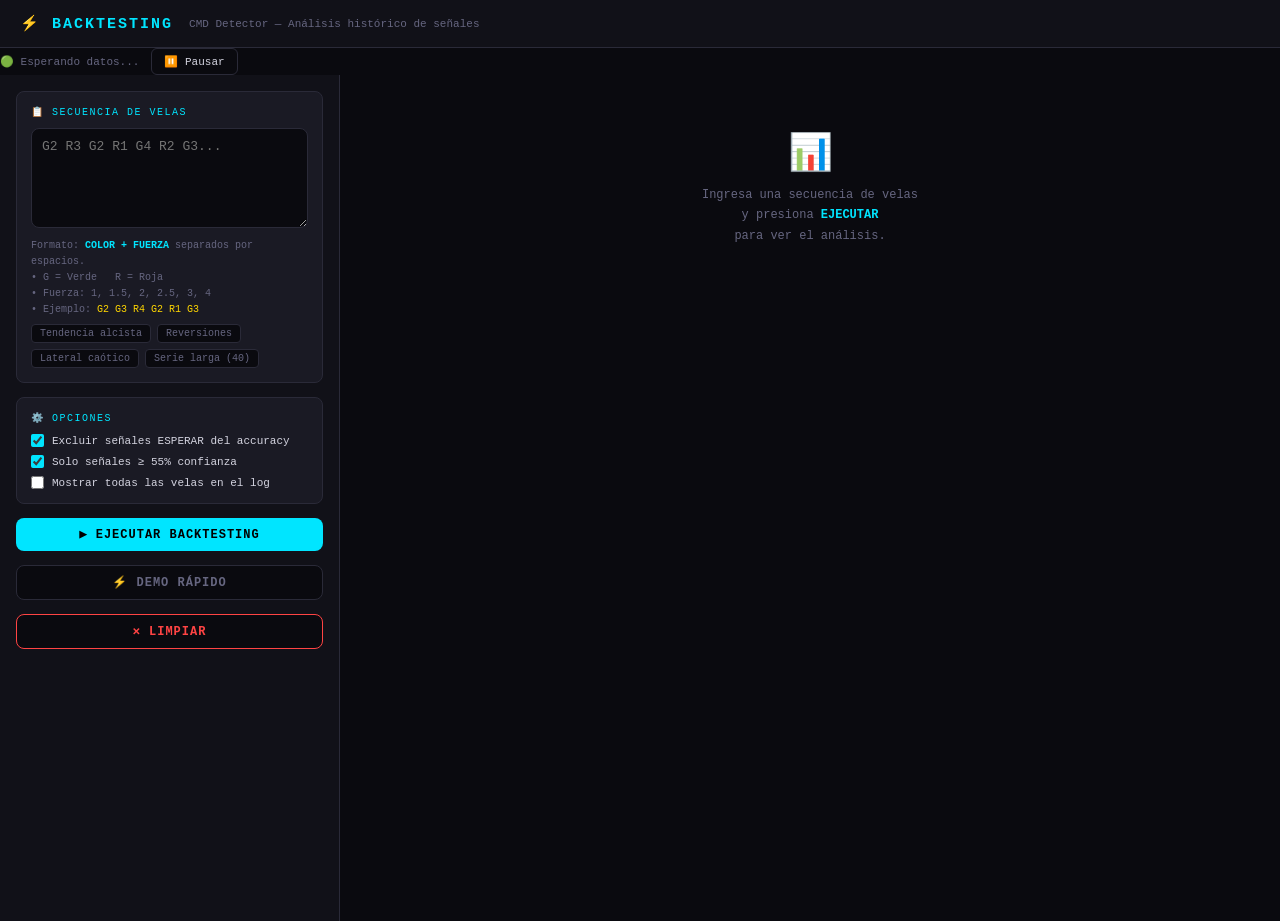
<file: backtesting.html>
<!DOCTYPE html>
<html lang="es">
<head>
<meta charset="UTF-8">
<meta name="viewport" content="width=device-width, initial-scale=1.0">
<title>Backtesting — CMD Detector</title>
<style>
  :root {
    --bg:       #0a0a0f;
    --bg2:      #111118;
    --bg3:      #1a1a24;
    --border:   #2a2a38;
    --text:     #d4d4e0;
    --muted:    #666680;
    --green:    #00e676;
    --red:      #ff4444;
    --gold:     #ffd600;
    --cyan:     #00e5ff;
    --purple:   #bb86fc;
    --orange:   #ff9800;
    --radius:   8px;
  }
  * { box-sizing: border-box; margin: 0; padding: 0; }
  body { background: var(--bg); color: var(--text); font-family: 'Courier New', monospace; font-size: 13px; min-height: 100vh; }

  /* ── HEADER ── */
  .header { background: var(--bg2); border-bottom: 1px solid var(--border); padding: 14px 20px; display: flex; align-items: center; gap: 16px; flex-wrap: wrap; }
  .header h1 { font-size: 15px; color: var(--cyan); letter-spacing: 2px; text-transform: uppercase; }
  .header .sub { color: var(--muted); font-size: 11px; }

  /* ── LAYOUT ── */
  .main { display: grid; grid-template-columns: 340px 1fr; gap: 0; height: calc(100vh - 54px); overflow: hidden; }
  .sidebar { background: var(--bg2); border-right: 1px solid var(--border); overflow-y: auto; padding: 16px; display: flex; flex-direction: column; gap: 14px; }
  .content { overflow-y: auto; padding: 16px; display: flex; flex-direction: column; gap: 14px; }

  /* ── CARDS ── */
  .card { background: var(--bg3); border: 1px solid var(--border); border-radius: var(--radius); padding: 14px; }
  .card-title { font-size: 10px; color: var(--cyan); letter-spacing: 1.5px; text-transform: uppercase; margin-bottom: 10px; }

  /* ── INPUT ÁREA ── */
  .seq-input { width: 100%; background: var(--bg); border: 1px solid var(--border); border-radius: var(--radius); color: var(--text); font-family: monospace; font-size: 13px; padding: 10px; resize: vertical; min-height: 100px; }
  .seq-input:focus { outline: none; border-color: var(--cyan); }

  .help-text { font-size: 10px; color: var(--muted); line-height: 1.6; margin-top: 6px; }

  /* ── BOTONES ── */
  .btn { border: none; border-radius: var(--radius); cursor: pointer; font-family: monospace; font-size: 12px; font-weight: bold; letter-spacing: 1px; padding: 9px 16px; transition: opacity .15s; text-transform: uppercase; }
  .btn:hover { opacity: .85; }
  .btn-run  { background: var(--cyan); color: #000; width: 100%; }
  .btn-demo { background: var(--bg); border: 1px solid var(--border); color: var(--muted); width: 100%; }
  .btn-clear { background: var(--bg); border: 1px solid var(--red); color: var(--red); width: 100%; }

  /* ── STATS GRID ── */
  .stats-grid { display: grid; grid-template-columns: 1fr 1fr; gap: 8px; }
  .stat { background: var(--bg); border: 1px solid var(--border); border-radius: var(--radius); padding: 10px 12px; }
  .stat-label { font-size: 9px; color: var(--muted); letter-spacing: 1px; text-transform: uppercase; }
  .stat-value { font-size: 22px; font-weight: bold; line-height: 1.2; margin-top: 2px; }
  .stat-sub { font-size: 10px; color: var(--muted); margin-top: 2px; }
  .c-green  { color: var(--green); }
  .c-red    { color: var(--red); }
  .c-gold   { color: var(--gold); }
  .c-cyan   { color: var(--cyan); }
  .c-purple { color: var(--purple); }
  .c-muted  { color: var(--muted); }

  /* ── BARRA DE ACCURACY ── */
  .acc-bar-wrap { background: var(--bg); border-radius: 4px; height: 10px; overflow: hidden; margin: 6px 0; }
  .acc-bar { height: 100%; border-radius: 4px; transition: width .4s; }

  /* ── TABLA DE PATRONES ── */
  .pat-table { width: 100%; border-collapse: collapse; font-size: 11px; }
  .pat-table th { background: var(--bg); color: var(--muted); font-size: 9px; letter-spacing: 1px; text-transform: uppercase; padding: 6px 8px; text-align: left; border-bottom: 1px solid var(--border); position: sticky; top: 0; }
  .pat-table td { padding: 6px 8px; border-bottom: 1px solid #1a1a24; }
  .pat-table tr:hover td { background: rgba(255,255,255,.03); }
  .acc-pill { display: inline-block; border-radius: 4px; padding: 1px 7px; font-size: 10px; font-weight: bold; }
  .pill-great { background: rgba(0,230,118,.15); color: var(--green); }
  .pill-ok    { background: rgba(255,214,0,.12); color: var(--gold); }
  .pill-bad   { background: rgba(255,68,68,.12);  color: var(--red); }
  .pill-none  { background: rgba(102,102,128,.1);  color: var(--muted); }

  /* ── LOG DE SEÑALES ── */
  .log-wrap { display: flex; flex-direction: column; gap: 4px; max-height: 420px; overflow-y: auto; }
  .log-row { display: grid; grid-template-columns: 28px 60px 110px 70px 70px 60px 1fr; gap: 6px; align-items: center; padding: 5px 8px; border-radius: 4px; border: 1px solid transparent; font-size: 11px; }
  .log-row.hit  { border-color: rgba(0,230,118,.2); background: rgba(0,230,118,.04); }
  .log-row.miss { border-color: rgba(255,68,68,.2);  background: rgba(255,68,68,.04); }
  .log-row.wait { border-color: rgba(102,102,128,.2); background: rgba(102,102,128,.03); }
  .log-row.header-row { border-color: var(--border); background: var(--bg); color: var(--muted); font-size: 9px; letter-spacing: 1px; text-transform: uppercase; }
  .badge { display: inline-block; border-radius: 3px; padding: 1px 6px; font-size: 10px; font-weight: bold; }
  .b-buy   { background: rgba(0,230,118,.2);  color: var(--green); }
  .b-sell  { background: rgba(255,68,68,.2);   color: var(--red); }
  .b-wait  { background: rgba(102,102,128,.2); color: var(--muted); }
  .b-hit   { background: rgba(0,230,118,.2);   color: var(--green); }
  .b-miss  { background: rgba(255,68,68,.2);   color: var(--red); }
  .b-na    { background: rgba(102,102,128,.15); color: var(--muted); }

  /* ── EQUITY CURVE ── */
  #equity-canvas { width: 100%; height: 160px; display: block; border-radius: var(--radius); }

  /* ── PATTERN BREAKDOWN ── */
  .pat-wrap { max-height: 360px; overflow-y: auto; }

  /* ── PROJECTION BREAKDOWN ── */
  .proj-breakdown-grid { display: grid; grid-template-columns: 1fr 1fr; gap: 10px; }
  .proj-cell { background: var(--bg); border: 1px solid var(--border); border-radius: var(--radius); padding: 12px; }
  .proj-cell-header { display: flex; align-items: center; gap: 8px; margin-bottom: 8px; }
  .proj-cell-title { font-size: 10px; color: var(--muted); letter-spacing: 1px; text-transform: uppercase; flex: 1; }
  .proj-cell-acc { font-size: 14px; font-weight: bold; }
  .proj-mini-bar { height: 5px; border-radius: 3px; background: var(--border); overflow: hidden; margin: 2px 0 8px; }
  .proj-mini-bar-fill { height: 100%; border-radius: 3px; transition: width .4s; }
  .proj-fail-list { display: flex; flex-direction: column; gap: 2px; max-height: 180px; overflow-y: auto; }
  .proj-fail-row { display: flex; align-items: center; gap: 6px; padding: 3px 6px; border-radius: 3px; font-size: 10px; }
  .proj-fail-row.is-hit  { background: rgba(0,230,118,.05); border-left: 2px solid rgba(0,230,118,.5); }
  .proj-fail-row.is-miss { background: rgba(255,68,68,.05);  border-left: 2px solid rgba(255,68,68,.5); }
  .proj-fail-seq { color: var(--muted); min-width: 60px; font-family: monospace; font-size: 9px; }
  .proj-fail-pat { color: var(--text); flex: 1; overflow: hidden; text-overflow: ellipsis; white-space: nowrap; }
  .proj-fail-conf { color: var(--purple); min-width: 30px; text-align: right; font-size: 9px; }
  .proj-fail-result { font-weight: bold; min-width: 14px; text-align: center; }
  .proj-summary-row { display: flex; justify-content: space-between; font-size: 10px; color: var(--muted); margin-bottom: 6px; }
  .insight-box { background: var(--bg); border: 1px solid var(--border); border-radius: var(--radius); padding: 12px 14px; }
  .insight-row { display: flex; align-items: flex-start; gap: 8px; font-size: 11px; line-height: 1.5; padding: 5px 0; border-bottom: 1px solid #1a1a24; }
  .insight-row:last-child { border-bottom: none; }
  .insight-icon { font-size: 13px; flex-shrink: 0; margin-top: 1px; }
  .insight-text { color: var(--text); flex: 1; }
  .insight-text strong { color: var(--cyan); }

  /* ── EMPTY STATE ── */
  .empty { text-align: center; padding: 40px 20px; color: var(--muted); }
  .empty .icon { font-size: 36px; margin-bottom: 10px; }
  .empty p { font-size: 12px; line-height: 1.7; }

  /* ── ALERT ── */
  .alert { border-radius: var(--radius); padding: 10px 14px; font-size: 11px; line-height: 1.6; display: none; }
  .alert.show { display: block; }
  .alert-warn { background: rgba(255,152,0,.1); border: 1px solid rgba(255,152,0,.3); color: var(--orange); }
  .alert-ok   { background: rgba(0,230,118,.08); border: 1px solid rgba(0,230,118,.25); color: var(--green); }

  /* ── FORMAT HELPER CHIPS ── */
  .chips { display: flex; gap: 6px; flex-wrap: wrap; margin-top: 6px; }
  .chip { background: var(--bg); border: 1px solid var(--border); border-radius: 4px; padding: 3px 8px; font-size: 10px; color: var(--muted); cursor: pointer; transition: border-color .15s; }
  .chip:hover { border-color: var(--cyan); color: var(--cyan); }

  /* ── SCROLLBARS ── */
  ::-webkit-scrollbar { width: 5px; height: 5px; }
  ::-webkit-scrollbar-track { background: transparent; }
  ::-webkit-scrollbar-thumb { background: var(--border); border-radius: 10px; }

  @media (max-width: 700px) {
    .main { grid-template-columns: 1fr; height: auto; }
    .sidebar { height: auto; }
    .log-row { grid-template-columns: 28px 55px 1fr 55px 55px; }
    .log-row span:nth-child(6), .log-row span:nth-child(7) { display: none; }
  }
</style>
</head>
<body>

<div class="header">
  <h1>⚡ Backtesting</h1>
  <span class="sub">CMD Detector — Análisis histórico de señales</span>
</div>
<div style="display:flex;align-items:center;gap:12px;margin-left:auto;">
  <span id="sync-status" style="font-size:11px;color:var(--muted);">🟢 Esperando datos...</span>
  <button id="btn-sync-toggle" onclick="toggleAutoSync()" 
    style="background:var(--bg);border:1px solid var(--border);color:var(--text);padding:6px 12px;border-radius:6px;cursor:pointer;font-size:11px;font-family:inherit;">
    ⏸️ Pausar
  </button>
</div>
<div class="main">

  <!-- ── SIDEBAR ── -->
  <div class="sidebar">

    <div class="card">
      <div class="card-title">📋 Secuencia de velas</div>
      <textarea class="seq-input" id="seq-input" placeholder="G2 R3 G2 R1 G4 R2 G3..."></textarea>
      <p class="help-text">
        Formato: <strong style="color:var(--cyan)">COLOR + FUERZA</strong> separados por espacios.<br>
        • G = Verde &nbsp; R = Roja<br>
        • Fuerza: 1, 1.5, 2, 2.5, 3, 4<br>
        • Ejemplo: <code style="color:var(--gold)">G2 G3 R4 G2 R1 G3</code>
      </p>
      <div class="chips" id="demo-chips">
        <span class="chip" onclick="loadDemo('trend')">Tendencia alcista</span>
        <span class="chip" onclick="loadDemo('reversal')">Reversiones</span>
        <span class="chip" onclick="loadDemo('choppy')">Lateral caótico</span>
        <span class="chip" onclick="loadDemo('long')">Serie larga (40)</span>
      </div>
    </div>

    <div class="card">
      <div class="card-title">⚙️ Opciones</div>
      <label style="display:flex;align-items:center;gap:8px;font-size:11px;cursor:pointer;margin-bottom:8px;">
        <input type="checkbox" id="opt-skip-wait" checked style="accent-color:var(--cyan)">
        Excluir señales ESPERAR del accuracy
      </label>
      <label style="display:flex;align-items:center;gap:8px;font-size:11px;cursor:pointer;margin-bottom:8px;">
        <input type="checkbox" id="opt-min-conf" checked style="accent-color:var(--cyan)">
        Solo señales ≥ 55% confianza
      </label>
      <label style="display:flex;align-items:center;gap:8px;font-size:11px;cursor:pointer;">
        <input type="checkbox" id="opt-show-all" style="accent-color:var(--cyan)">
        Mostrar todas las velas en el log
      </label>
    </div>

    <button class="btn btn-run" onclick="runBacktest()">▶ EJECUTAR BACKTESTING</button>
    <button class="btn btn-demo" onclick="loadDemo('long');runBacktest()">⚡ Demo rápido</button>
    <button class="btn btn-clear" onclick="clearAll()">✕ Limpiar</button>

    <div class="alert alert-warn" id="alert-warn"></div>
    <div class="alert alert-ok"   id="alert-ok"></div>

  </div>

  <!-- ── CONTENT ── -->
  <div class="content" id="content">
    <div class="empty" id="empty-state">
      <div class="icon">📊</div>
      <p>Ingresa una secuencia de velas<br>y presiona <strong style="color:var(--cyan)">EJECUTAR</strong><br>para ver el análisis.</p>
    </div>
  </div>
</div>

<script>
// ══════════════════════════════════════════════════════════════
// MOTOR DE BACKTESTING — replica la lógica de logic.js
// ══════════════════════════════════════════════════════════════

// ── Librería de patrones (mirror de PATTERN_LIBRARY) ──────────
const PATTERNS = {
  'engulfing-bullish':  { name:'Engulfing Alcista',    pri:1, minV:2, detect:(h,i)=>{ if(i<1)return null; const p=h[i-1],c=h[i],ps=str(h,i-1),cs=str(h,i); if(p!=='R'||c!=='G')return null; const ok=cs===4||(cs>=3&&ps<=2); if(!ok)return null; return{s:cs===4?1:.85,ctx:`R(${ps})→G(${cs})`}; }, proj:(cf)=>({G:{sig:'COMPRA',cf:Math.min(cf*1.05,.95)},R:{sig:'VENTA',cf:cf*.75}}) },
  'engulfing-bearish':  { name:'Engulfing Bajista',    pri:1, minV:2, detect:(h,i)=>{ if(i<1)return null; const p=h[i-1],c=h[i],ps=str(h,i-1),cs=str(h,i); if(p!=='G'||c!=='R')return null; const ok=cs===4||(cs>=3&&ps<=2); if(!ok)return null; return{s:cs===4?1:.85,ctx:`G(${ps})→R(${cs})`}; }, proj:(cf)=>({G:{sig:'COMPRA',cf:cf*.75},R:{sig:'VENTA',cf:Math.min(cf*1.05,.95)}}) },
  'harami-bullish':     { name:'Harami Alcista',       pri:2, minV:2, detect:(h,i)=>{ if(i<1)return null; const p=h[i-1],c=h[i],ps=str(h,i-1),cs=str(h,i); if(p!=='R'||c!=='G')return null; if(!(ps>=2.5&&cs<=1.5))return null; return{s:.70,ctx:`R(${ps})→G(${cs})`}; }, proj:(cf)=>({G:{sig:'COMPRA',cf:Math.min(cf*1.15,.95)},R:{sig:'ESPERAR',cf:cf*.60}}) },
  'harami-bearish':     { name:'Harami Bajista',       pri:2, minV:2, detect:(h,i)=>{ if(i<1)return null; const p=h[i-1],c=h[i],ps=str(h,i-1),cs=str(h,i); if(p!=='G'||c!=='R')return null; if(!(ps>=2.5&&cs<=1.5))return null; return{s:.70,ctx:`G(${ps})→R(${cs})`}; }, proj:(cf)=>({G:{sig:'ESPERAR',cf:cf*.60},R:{sig:'VENTA',cf:Math.min(cf*1.15,.95)}}) },
  'piercing':           { name:'Patrón Penetración',   pri:2, minV:2, detect:(h,i)=>{ if(i<1)return null; const p=h[i-1],c=h[i],ps=str(h,i-1),cs=str(h,i); if(p!=='R'||c!=='G')return null; if(!(ps>=2.5&&cs>=ps))return null; return{s:.72,ctx:`R(${ps})→G(${cs})`}; }, proj:(cf)=>({G:{sig:'COMPRA',cf:cf*1.10},R:{sig:'VENTA',cf:cf*.80}}) },
  'dark-cloud':         { name:'Nube Oscura',          pri:2, minV:2, detect:(h,i)=>{ if(i<1)return null; const p=h[i-1],c=h[i],ps=str(h,i-1),cs=str(h,i); if(p!=='G'||c!=='R')return null; if(!(ps>=2.5&&cs>=ps))return null; return{s:.72,ctx:`G(${ps})→R(${cs})`}; }, proj:(cf)=>({G:{sig:'COMPRA',cf:cf*.80},R:{sig:'VENTA',cf:cf*1.10}}) },
  'kicker-bullish':     { name:'Kicker Alcista',       pri:4, minV:2, detect:(h,i)=>{ if(i<1)return null; const p=h[i-1],c=h[i],ps=str(h,i-1),cs=str(h,i); if(p!=='R'||c!=='G')return null; if(ps<4||cs<4)return null; return{s:1.0,ctx:'R(4)→G(4)'}; }, proj:()=>({G:{sig:'COMPRA',cf:.95},R:{sig:'ESPERAR',cf:.45}}) },
  'kicker-bearish':     { name:'Kicker Bajista',       pri:4, minV:2, detect:(h,i)=>{ if(i<1)return null; const p=h[i-1],c=h[i],ps=str(h,i-1),cs=str(h,i); if(p!=='G'||c!=='R')return null; if(ps<4||cs<4)return null; return{s:1.0,ctx:'G(4)→R(4)'}; }, proj:()=>({G:{sig:'ESPERAR',cf:.45},R:{sig:'VENTA',cf:.95}}) },
  'tweezer-top':        { name:'Tweezer Top',          pri:3, minV:2, detect:(h,i)=>{ if(i<1)return null; const p=h[i-1],c=h[i],ps=str(h,i-1),cs=str(h,i); if(p!=='G'||c!=='R')return null; if(Math.abs(ps-cs)>.5||ps<2)return null; return{s:.78,ctx:`G(${ps})→R(${cs})`}; }, proj:(cf)=>({G:{sig:'ESPERAR',cf:cf*.55},R:{sig:'VENTA',cf:cf*1.08}}) },
  'tweezer-bottom':     { name:'Tweezer Bottom',       pri:3, minV:2, detect:(h,i)=>{ if(i<1)return null; const p=h[i-1],c=h[i],ps=str(h,i-1),cs=str(h,i); if(p!=='R'||c!=='G')return null; if(Math.abs(ps-cs)>.5||ps<2)return null; return{s:.78,ctx:`R(${ps})→G(${cs})`}; }, proj:(cf)=>({G:{sig:'COMPRA',cf:cf*1.08},R:{sig:'ESPERAR',cf:cf*.55}}) },
  'counterattack-bull': { name:'Contraataque Alcista', pri:2, minV:2, detect:(h,i)=>{ if(i<1)return null; const p=h[i-1],c=h[i],ps=str(h,i-1),cs=str(h,i); if(p!=='R'||c!=='G')return null; if(!(ps>=2.5&&cs>=2.5&&Math.abs(ps-cs)<=.5))return null; return{s:.72,ctx:`R→G`}; }, proj:(cf)=>({G:{sig:'COMPRA',cf:cf*1.05},R:{sig:'VENTA',cf:cf*.80}}) },
  'counterattack-bear': { name:'Contraataque Bajista', pri:2, minV:2, detect:(h,i)=>{ if(i<1)return null; const p=h[i-1],c=h[i],ps=str(h,i-1),cs=str(h,i); if(p!=='G'||c!=='R')return null; if(!(ps>=2.5&&cs>=2.5&&Math.abs(ps-cs)<=.5))return null; return{s:.72,ctx:`G→R`}; }, proj:(cf)=>({G:{sig:'COMPRA',cf:cf*.80},R:{sig:'VENTA',cf:cf*1.05}}) },
  'on-neck':            { name:'On-Neck',              pri:2, minV:2, detect:(h,i)=>{ if(i<1)return null; const p=h[i-1],c=h[i],ps=str(h,i-1),cs=str(h,i); if(p!=='R'||c!=='G')return null; if(!(ps>=2.5&&cs<=1.5))return null; return{s:.68,ctx:`R→G`}; }, proj:(cf)=>({G:{sig:'ESPERAR',cf:cf*.60},R:{sig:'VENTA',cf:cf*1.10}}) },
  'thrusting':          { name:'Thrusting',            pri:2, minV:2, detect:(h,i)=>{ if(i<1)return null; const p=h[i-1],c=h[i],ps=str(h,i-1),cs=str(h,i); if(p!=='R'||c!=='G')return null; if(!(ps>=2.5&&cs>=1.5&&cs<ps))return null; return{s:.65,ctx:`R→G`}; }, proj:(cf)=>({G:{sig:'ESPERAR',cf:cf*.65},R:{sig:'VENTA',cf:cf*1.05}}) },
  'morning-star':       { name:'Estrella Mañana',      pri:3, minV:3, detect:(h,i)=>{ if(i<2)return null; const s0=str(h,i-2),s1=str(h,i-1),s2=str(h,i); if(!(h[i-2]==='R'&&h[i]==='G'))return null; if(!(s0>=2&&s1<=1.5&&s2>=2.5))return null; return{s:.85+(s2===4?.08:0),ctx:`R→D→G`}; }, proj:(cf)=>({G:{sig:'COMPRA',cf:Math.min(cf*1.05,.95)},R:{sig:'ESPERAR',cf:cf*.50}}) },
  'evening-star':       { name:'Estrella Tarde',       pri:3, minV:3, detect:(h,i)=>{ if(i<2)return null; const s0=str(h,i-2),s1=str(h,i-1),s2=str(h,i); if(!(h[i-2]==='G'&&h[i]==='R'))return null; if(!(s0>=2&&s1<=1.5&&s2>=2.5))return null; return{s:.85+(s2===4?.08:0),ctx:`G→D→R`}; }, proj:(cf)=>({G:{sig:'ESPERAR',cf:cf*.50},R:{sig:'VENTA',cf:Math.min(cf*1.05,.95)}}) },
  'three-soldiers':     { name:'3 Soldados',           pri:3, minV:3, detect:(h,i)=>{ if(i<2)return null; const s0=str(h,i-2),s1=str(h,i-1),s2=str(h,i); if(!(h[i-2]==='G'&&h[i-1]==='G'&&h[i]==='G'))return null; if(!(s0>=2.5&&s1>=2.5&&s2>=2.5))return null; return{s:.75+(s2>=s1?.05:0),ctx:`GGG`}; }, proj:(cf)=>({G:{sig:'COMPRA',cf:cf*1.05},R:{sig:'VENTA',cf:cf*1.10}}) },
  'three-crows':        { name:'3 Cuervos',            pri:3, minV:3, detect:(h,i)=>{ if(i<2)return null; const s0=str(h,i-2),s1=str(h,i-1),s2=str(h,i); if(!(h[i-2]==='R'&&h[i-1]==='R'&&h[i]==='R'))return null; if(!(s0>=2.5&&s1>=2.5&&s2>=2.5))return null; return{s:.75+(s2>s1?.05:0),ctx:`RRR`}; }, proj:(cf)=>({G:{sig:'COMPRA',cf:cf*1.10},R:{sig:'VENTA',cf:cf*1.05}}) },
  'stick-sandwich':     { name:'Stick Sandwich',       pri:3, minV:3, detect:(h,i)=>{ if(i<2)return null; const s0=str(h,i-2),s1=str(h,i-1),s2=str(h,i); if(!(h[i-2]==='R'&&h[i-1]==='G'&&h[i]==='R'))return null; if(!(Math.abs(s0-s2)<=.5&&s0>=2&&s2>=2&&s1>=1.5))return null; return{s:.75,ctx:`R→G→R`}; }, proj:(cf)=>({G:{sig:'COMPRA',cf:cf*1.08},R:{sig:'ESPERAR',cf:cf*.55}}) },
  'advance-block':      { name:'Advance Block',        pri:2, minV:3, detect:(h,i)=>{ if(i<2)return null; const s0=str(h,i-2),s1=str(h,i-1),s2=str(h,i); if(!(h[i-2]==='G'&&h[i-1]==='G'&&h[i]==='G'))return null; if(!(s0>=3&&s1>=2&&s2<=2&&s2<s0))return null; return{s:.70,ctx:`GGG↓`}; }, proj:(cf)=>({G:{sig:'ESPERAR',cf:cf*.60},R:{sig:'VENTA',cf:cf*1.08}}) },
  'deliberation':       { name:'Deliberation',         pri:2, minV:3, detect:(h,i)=>{ if(i<2)return null; const s0=str(h,i-2),s1=str(h,i-1),s2=str(h,i); if(!(h[i-2]==='G'&&h[i-1]==='G'&&h[i]==='G'))return null; if(!(s0>=2.5&&s1>=2.5&&s2<=1.5))return null; return{s:.68,ctx:`GG spin`}; }, proj:(cf)=>({G:{sig:'ESPERAR',cf:cf*.55},R:{sig:'VENTA',cf:cf*1.10}}) },
  'abandoned-baby-bull':{ name:'Bebé Abandonado Alc.', pri:4, minV:3, detect:(h,i)=>{ if(i<2)return null; const s0=str(h,i-2),s1=str(h,i-1),s2=str(h,i); if(!(h[i-2]==='R'&&h[i]==='G'))return null; if(!(s0>=3&&s1===1&&s2>=3))return null; return{s:.90,ctx:`R→DOJI→G`}; }, proj:()=>({G:{sig:'COMPRA',cf:.95},R:{sig:'ESPERAR',cf:.45}}) },
  'abandoned-baby-bear':{ name:'Bebé Abandonado Baj.', pri:4, minV:3, detect:(h,i)=>{ if(i<2)return null; const s0=str(h,i-2),s1=str(h,i-1),s2=str(h,i); if(!(h[i-2]==='G'&&h[i]==='R'))return null; if(!(s0>=3&&s1===1&&s2>=3))return null; return{s:.90,ctx:`G→DOJI→R`}; }, proj:()=>({G:{sig:'ESPERAR',cf:.45},R:{sig:'VENTA',cf:.95}}) },
  'three-line-bull':    { name:'3 Line Strike Alc.',   pri:3, minV:4, detect:(h,i)=>{ if(i<3)return null; const s=[str(h,i-3),str(h,i-2),str(h,i-1),str(h,i)]; if(!(h[i-3]==='G'&&h[i-2]==='G'&&h[i-1]==='G'&&h[i]==='R'))return null; if(!(s[0]>=2.5&&s[1]>=2.5&&s[2]>=2.5&&s[3]>=3))return null; return{s:.80,ctx:`GGG→R`}; }, proj:(cf)=>({G:{sig:'COMPRA',cf:cf*1.10},R:{sig:'ESPERAR',cf:cf*.55}}) },
  'three-line-bear':    { name:'3 Line Strike Baj.',   pri:3, minV:4, detect:(h,i)=>{ if(i<3)return null; const s=[str(h,i-3),str(h,i-2),str(h,i-1),str(h,i)]; if(!(h[i-3]==='R'&&h[i-2]==='R'&&h[i-1]==='R'&&h[i]==='G'))return null; if(!(s[0]>=2.5&&s[1]>=2.5&&s[2]>=2.5&&s[3]>=3))return null; return{s:.80,ctx:`RRR→G`}; }, proj:(cf)=>({G:{sig:'ESPERAR',cf:cf*.55},R:{sig:'VENTA',cf:cf*1.10}}) },
  'concealing-swallow': { name:'Concealing Baby Sw.',  pri:4, minV:4, detect:(h,i)=>{ if(i<3)return null; const s=[str(h,i-3),str(h,i-2),str(h,i-1),str(h,i)]; if(!(h[i-3]==='R'&&h[i-2]==='R'&&h[i-1]==='R'&&h[i]==='R'))return null; if(!(s[0]>=3&&s[1]>=3&&s[2]<=2&&s[3]>=3))return null; return{s:.88,ctx:`RRRR`}; }, proj:()=>({G:{sig:'COMPRA',cf:.92},R:{sig:'ESPERAR',cf:.45}}) },
  'double-bottom':      { name:'Doble Suelo',          pri:4, minV:4, detect:(h,i)=>{ if(i<3)return null; const v=[h[i-3],h[i-2],h[i-1],h[i]],s=[str(h,i-3),str(h,i-2),str(h,i-1),str(h,i)]; if(!(v[0]==='R'&&v[1]==='G'&&v[2]==='R'&&v[3]==='G'))return null; if(!(Math.abs(s[0]-s[2])<=.5&&s[1]>=2&&s[3]>=3))return null; return{s:.82,ctx:`RGRG`}; }, proj:(cf)=>({G:{sig:'COMPRA',cf:cf*1.05},R:{sig:'ESPERAR',cf:cf*.50}}) },
  'double-top':         { name:'Doble Techo',          pri:4, minV:4, detect:(h,i)=>{ if(i<3)return null; const v=[h[i-3],h[i-2],h[i-1],h[i]],s=[str(h,i-3),str(h,i-2),str(h,i-1),str(h,i)]; if(!(v[0]==='G'&&v[1]==='R'&&v[2]==='G'&&v[3]==='R'))return null; if(!(Math.abs(s[0]-s[2])<=.5&&s[1]>=2&&s[3]>=3))return null; return{s:.82,ctx:`GRGR`}; }, proj:(cf)=>({G:{sig:'ESPERAR',cf:cf*.50},R:{sig:'VENTA',cf:cf*1.05}}) },
  'spinning-top':       { name:'Spinning Top',         pri:1, minV:1, detect:(h,i)=>{ const s=str(h,i); if(s!==1.5)return null; return{s:1.5,ctx:`SpinTop`}; }, proj:()=>({G:{sig:'ESPERAR',cf:.50},R:{sig:'ESPERAR',cf:.50}}) },
  'simple-reversal':    { name:'Reversión Simple',     pri:0, minV:2, detect:(h,i)=>{ if(i<1)return null; if(h[i]===h[i-1])return null; return{s:.50,ctx:`${h[i-1]}→${h[i]}`}; }, proj:()=>({G:{sig:'COMPRA',cf:.55},R:{sig:'VENTA',cf:.55}}) },
  'simple-cont':        { name:'Continuación Simple',  pri:0, minV:2, detect:(h,i)=>{ if(i<1)return null; if(h[i]!==h[i-1])return null; return{s:.55,ctx:`${h[i]}→${h[i]}`}; }, proj:()=>({G:{sig:'COMPRA',cf:.60},R:{sig:'VENTA',cf:.60}}) },
};

// ── Fuerza de vela inferida desde el array de strengths ───────
function str(hist, idx) {
  if (idx < 0 || idx >= hist.length) return 2;
  return hist[idx][1] || 2;
}

// ── Detectar patrón ganador en posición idx ────────────────────
function detectPattern(hist, idx) {
  const candidates = [];
  for (const [key, pat] of Object.entries(PATTERNS)) {
    if (hist.length < pat.minV || idx < pat.minV - 1) continue;
    const colorsOnly = hist.map(c => c[0]);
    const det = pat.detect(colorsOnly, idx);
    if (!det) continue;
    const p = pat.proj(det.s);
      candidates.push({ key, name: pat.name, pri: pat.pri, s: det.s, ctx: det.ctx, p,
      score: pat.pri * 0.2 + det.s });
  }
  if (!candidates.length) return null;
  candidates.sort((a, b) => b.score - a.score);
  return candidates[0];
}

// ── Calcular MA10 ──────────────────────────────────────────────
function calcMA10(hist, idx) {
  const slice = hist.slice(Math.max(0, idx - 9), idx + 1);
  return (slice.filter(c => c[0] === 'G').length / slice.length) * 100;
}

// ── Parsear input ──────────────────────────────────────────────
function parseInput(raw) {
  const tokens = raw.trim().toUpperCase().split(/\s+/).filter(Boolean);
  const valid = [1, 1.5, 2, 2.5, 3, 4];
  const result = [];
  const errors = [];
  for (const t of tokens) {
    const m = t.match(/^([GR])(\d+\.?\d*)$/);
    if (!m) { errors.push(t); continue; }
    const color = m[1];
    const strength = parseFloat(m[2]);
    if (!valid.includes(strength)) { errors.push(t); continue; }
    result.push([color, strength]);
  }
  return { candles: result, errors };
}

// ── DEMOS ─────────────────────────────────────────────────────
const DEMOS = {
  trend:    'G2 G3 G2 G3 R1 G3 G4 R2 G2 G3 G2 R2 G3 G2 G3 R1 G4 G2',
  reversal: 'G3 G3 R4 G1 R3 G2 G3 R2 R3 G4 R1 G3 R3 R4 G4 G2 R3 G2',
  choppy:   'G1 R1 G1 R2 G1 R1 G2 R1 G1 R1 G1 R1 G2 R2 G1 R1 G1 R2',
  long:     'G2 G3 R1 G3 G2 R4 G1 G3 R2 G2 R3 R2 G4 G2 G3 R1 G2 R3 G4 G2 R2 R3 G3 G2 R1 G3 G4 R2 G2 G1 R3 G2 R2 R3 G4 G2 G3 R2 G3 G2'
};

function loadDemo(key) {
  document.getElementById('seq-input').value = DEMOS[key];
  runBacktest();
}

function clearAll() {
  document.getElementById('seq-input').value = '';
  document.getElementById('content').innerHTML = '<div class="empty" id="empty-state"><div class="icon">📊</div><p>Ingresa una secuencia de velas<br>y presiona <strong style="color:var(--cyan)">EJECUTAR</strong><br>para ver el análisis.</p></div>';
  document.getElementById('alert-warn').className = 'alert alert-warn';
  document.getElementById('alert-ok').className   = 'alert alert-ok';
}

// ══════════════════════════════════════════════════════════════
// SINCRONIZACIÓN AUTOMÁTICA CON INDEX.HTML
// ══════════════════════════════════════════════════════════════

let autoSyncEnabled = true;
let lastSequence = '';

function enableAutoSync() {
  autoSyncEnabled = true;
  document.getElementById('sync-status').textContent = '🟢 Sincronizado';
  document.getElementById('sync-status').style.color = 'var(--green)';
}

function disableAutoSync() {
  autoSyncEnabled = false;
  document.getElementById('sync-status').textContent = '🔴 Manual';
  document.getElementById('sync-status').style.color = 'var(--red)';
}

function toggleAutoSync() {
  autoSyncEnabled = !autoSyncEnabled;
  const status = document.getElementById('sync-status');
  const btn = document.getElementById('btn-sync-toggle');
  if (autoSyncEnabled) {
    status.textContent = '🟢 Auto-sync ON';
    status.style.color = 'var(--green)';
    btn.textContent = '⏸️ Pausar';
    btn.style.background = 'var(--bg)';
    // Intentar cargar inmediatamente
    loadFromIndex();
  } else {
    status.textContent = '⏸️ Auto-sync OFF';
    status.style.color = 'var(--muted)';
    btn.textContent = '▶️ Reanudar';
    btn.style.background = 'var(--cyan)';
    btn.style.color = '#000';
  }
}

function loadFromIndex() {
  if (!autoSyncEnabled) return;
  
  const sequence = localStorage.getItem('cmd-backtest-sequence');
  const timestamp = localStorage.getItem('cmd-backtest-timestamp');
  const count = localStorage.getItem('cmd-backtest-count');
  
  if (!sequence || sequence === lastSequence) return;
  
  lastSequence = sequence;
  document.getElementById('seq-input').value = sequence;
  
  // Mostrar indicador visual
  const status = document.getElementById('sync-status');
  const timeAgo = timestamp ? Math.round((Date.now() - parseInt(timestamp))/1000) : '?';
  status.textContent = `🟢 ${count || '?'} velas (hace ${timeAgo}s)`;
  status.style.color = 'var(--green)';
  
  // Auto-ejecutar backtesting
  runBacktest();
  
  // Actualizar header
  const header = document.querySelector('.header h1');
  if (header && !header.innerHTML.includes('CMD')) {
    header.innerHTML = '⚡ Backtesting <span style="color:var(--cyan);font-size:11px;">↔️ CMD Detector</span>';
  }
}

// Escuchar cambios de localStorage (de otras pestañas)
window.addEventListener('storage', function(e) {
  if (e.key === 'cmd-backtest-sequence' && autoSyncEnabled) {
    console.log('📥 Nueva secuencia recibida:', e.newValue);
    loadFromIndex();
  }
});

// Escuchar BroadcastChannel (más rápido, mismo origen)
if (typeof BroadcastChannel !== 'undefined') {
  const bc = new BroadcastChannel('cmd-detector-vp');
  bc.onmessage = function(e) {
    if (e.data?.type === 'candle-added' && autoSyncEnabled) {
      console.log('📥 Broadcast recibido:', e.data.sequence);
      loadFromIndex();
    }
  };
}

// ══════════════════════════════════════════════════════════════
// BACKTESTING PRINCIPAL
// ══════════════════════════════════════════════════════════════
function runBacktest() {
  const raw = document.getElementById('seq-input').value;
  const { candles, errors } = parseInput(raw);
  const warnEl = document.getElementById('alert-warn');
  const okEl   = document.getElementById('alert-ok');

  warnEl.className = 'alert alert-warn';
  okEl.className   = 'alert alert-ok';

  if (errors.length) {
    warnEl.textContent = `⚠️ Tokens ignorados: ${errors.join(', ')} — Formato correcto: G2, R3, G1.5, etc.`;
    warnEl.className = 'alert alert-warn show';
  }

  if (candles.length < 2) {
    warnEl.textContent = '⚠️ Necesitas al menos 2 velas para comenzar el análisis.';
    warnEl.className = 'alert alert-warn show';
    return;
  }

  const skipWait  = document.getElementById('opt-skip-wait').checked;
  const minConf   = document.getElementById('opt-min-conf').checked;
  const showAll   = document.getElementById('opt-show-all').checked;

  // ── Simular señal por señal ────────────────────────────────
  const signals = [];
  const patStats = {}; // { patKey: { hits, misses, skips, totalConf } }
  // projStats tracks each projection branch independently:
  // key: "COMPRA-G", "COMPRA-R", "VENTA-G", "VENTA-R", "ESPERAR-G", "ESPERAR-R"
  // meaning: "signal said X, and the actual next candle was Y"
  const projStats = {};

  for (let i = 1; i < candles.length - 1; i++) {
    const hist = candles.slice(0, i + 1);
    const pat  = detectPattern(hist, i);
    if (!pat) continue;

    const nextCandle = candles[i + 1][0]; // G o R
    const proj = nextCandle === 'G' ? pat.p.G : pat.p.R;
    const conf = proj.cf;
    const sig  = proj.sig;

    if (minConf && conf < 0.60) continue; // alineado con logic.js P5 umbral mínimo

    const isActionable = sig === 'COMPRA' || sig === 'VENTA';
    const expected = sig === 'COMPRA' ? 'G' : sig === 'VENTA' ? 'R' : null;
    let outcome = 'wait';
    if (isActionable) {
      outcome = nextCandle === expected ? 'hit' : 'miss';
    }

    const ma10 = calcMA10(candles, i);
    const seqStr = candles.slice(Math.max(0,i-2), i+1).map(c=>c[0]+c[1]).join(' ');

    signals.push({ idx: i + 1, pat, nextCandle, proj, conf, sig, outcome, ma10, seq: seqStr });

    // acumular stats por patrón
    if (!patStats[pat.key]) patStats[pat.key] = { name: pat.name, hits: 0, misses: 0, skips: 0, totalConf: 0, count: 0 };
    const ps = patStats[pat.key];
    ps.count++;
    ps.totalConf += conf;
    if (outcome === 'hit')  ps.hits++;
    else if (outcome === 'miss') ps.misses++;
    else ps.skips++;

    // ── acumular stats por rama de proyección ──────────────
    // Siempre evaluamos AMBAS ramas (ifG y ifR), no solo la que ocurrió.
    // Así sabemos cuando la señal fue correcta y cuando falló en cada caso.
    const bothBranches = [
      { branch: 'G', branchSig: pat.p.G.sig, branchConf: pat.p.G.cf, branchDesc: pat.p.G.desc },
      { branch: 'R', branchSig: pat.p.R.sig, branchConf: pat.p.R.cf, branchDesc: pat.p.R.desc }
    ];
    for (const b of bothBranches) {
      if (b.branchSig === 'ESPERAR') continue; // solo COMPRA/VENTA
      if (minConf && b.branchConf < 0.60) continue; // alineado con logic.js P5 umbral mínimo
      const branchKey = b.branchSig + '-' + b.branch; // e.g. "COMPRA-G"
      if (!projStats[branchKey]) projStats[branchKey] = {
        sig: b.branchSig, branch: b.branch,
        hits: 0, misses: 0, entries: []
      };
      const ps2 = projStats[branchKey];
      // Hit: la señal dijo branchSig para el caso de vela=branch, y la vela real es branch
      const isHit = nextCandle === b.branch && outcome === (nextCandle === expected ? 'hit' : 'miss')
        ? (b.branch === nextCandle ? outcome === 'hit' : false)
        : (b.branch === nextCandle);
      // Simpler: hit if actual next candle matches branch AND signal is correct for that branch
      const actuallyHit = (b.branch === nextCandle) && (b.branchSig === (b.branch === 'G' ? 'COMPRA' : 'VENTA'));
      const actuallyMiss = (b.branch === nextCandle) && (b.branchSig !== (b.branch === 'G' ? 'COMPRA' : 'VENTA'));
      if (b.branch === nextCandle) {
        // This branch actually happened
        const wasRight = (b.branchSig === 'COMPRA' && nextCandle === 'G') || (b.branchSig === 'VENTA' && nextCandle === 'R');
        if (wasRight) ps2.hits++;
        else ps2.misses++;
        ps2.entries.push({
          idx: i + 1, seq: seqStr, pat: pat.name,
          conf: b.branchConf, desc: b.branchDesc,
          result: wasRight ? 'hit' : 'miss', nextCandle
        });
      }
    }
  }

  // ── Calcular estadísticas globales ────────────────────────
  const actionable = signals.filter(s => s.outcome !== 'wait');
  const hits       = actionable.filter(s => s.outcome === 'hit').length;
  const misses     = actionable.filter(s => s.outcome === 'miss').length;
  const waits      = signals.filter(s => s.outcome === 'wait').length;
  const total      = skipWait ? actionable.length : signals.length;
  const accuracy   = actionable.length > 0 ? (hits / actionable.length * 100) : 0;
  const avgConf    = signals.length > 0 ? signals.reduce((s,x)=>s+x.conf,0)/signals.length*100 : 0;

  // Racha máxima
  let maxStreak = 0, curStreak = 0;
  for (const s of actionable) {
    if (s.outcome === 'hit') { curStreak++; maxStreak = Math.max(maxStreak, curStreak); }
    else curStreak = 0;
  }

  // ── Renderizar ─────────────────────────────────────────────
  const content = document.getElementById('content');
  content.innerHTML = '';

  // Stats cards
  const accColor = accuracy >= 65 ? 'c-green' : accuracy >= 50 ? 'c-gold' : 'c-red';
  const statsHtml = `
  <div class="stats-grid">
    <div class="stat">
      <div class="stat-label">Accuracy</div>
      <div class="stat-value ${accColor}">${accuracy.toFixed(1)}%</div>
      <div class="acc-bar-wrap"><div class="acc-bar" style="width:${accuracy}%;background:${accuracy>=65?'var(--green)':accuracy>=50?'var(--gold)':'var(--red)'}"></div></div>
      <div class="stat-sub">${hits} aciertos / ${misses} fallos</div>
    </div>
    <div class="stat">
      <div class="stat-label">Señales totales</div>
      <div class="stat-value c-cyan">${signals.length}</div>
      <div class="stat-sub">${actionable.length} operables · ${waits} esperar</div>
    </div>
    <div class="stat">
      <div class="stat-label">Confianza media</div>
      <div class="stat-value c-purple">${avgConf.toFixed(1)}%</div>
      <div class="stat-sub">de las señales detectadas</div>
    </div>
    <div class="stat">
      <div class="stat-label">Racha máxima</div>
      <div class="stat-value c-gold">${maxStreak}</div>
      <div class="stat-sub">aciertos consecutivos</div>
    </div>
    <div class="stat">
      <div class="stat-label">Velas analizadas</div>
      <div class="stat-value c-muted">${candles.length}</div>
      <div class="stat-sub">en la secuencia</div>
    </div>
    <div class="stat">
      <div class="stat-label">Cobertura</div>
      <div class="stat-value c-cyan">${candles.length > 2 ? ((signals.length/(candles.length-2))*100).toFixed(0) : 0}%</div>
      <div class="stat-sub">de velas con señal</div>
    </div>
  </div>`;

  const statsCard = document.createElement('div');
  statsCard.className = 'card';
  statsCard.innerHTML = '<div class="card-title">📊 Resumen</div>' + statsHtml;
  content.appendChild(statsCard);

  // Equity curve
  const equityCard = document.createElement('div');
  equityCard.className = 'card';
  equityCard.innerHTML = '<div class="card-title">📈 Curva de aciertos acumulados</div><canvas id="equity-canvas"></canvas>';
  content.appendChild(equityCard);
  drawEquity(actionable);

  // Pattern breakdown
  const sortedPats = Object.entries(patStats).sort((a,b) => {
    const accA = a[1].hits + a[1].misses > 0 ? a[1].hits/(a[1].hits+a[1].misses) : 0;
    const accB = b[1].hits + b[1].misses > 0 ? b[1].hits/(b[1].hits+b[1].misses) : 0;
    return (b[1].hits + b[1].misses) - (a[1].hits + a[1].misses);
  });

  let patRows = '';
  for (const [key, ps] of sortedPats) {
    const total = ps.hits + ps.misses;
    if (total === 0) continue;
    const acc = total > 0 ? ps.hits / total * 100 : 0;
    const pillClass = acc >= 65 ? 'pill-great' : acc >= 50 ? 'pill-ok' : total > 0 ? 'pill-bad' : 'pill-none';
    const avgC = (ps.totalConf / ps.count * 100).toFixed(0);
    patRows += `<tr>
      <td style="color:var(--text)">${ps.name}</td>
      <td style="color:var(--muted);text-align:center">${ps.count}</td>
      <td style="text-align:center"><span class="acc-pill ${pillClass}">${total>0?acc.toFixed(0)+'%':'—'}</span></td>
      <td style="color:var(--green);text-align:center">${ps.hits}</td>
      <td style="color:var(--red);text-align:center">${ps.misses}</td>
      <td style="color:var(--purple);text-align:center">${avgC}%</td>
    </tr>`;
  }

  const patCard = document.createElement('div');
  patCard.className = 'card';
  patCard.innerHTML = `<div class="card-title">🏆 Rendimiento por patrón</div>
  <div class="pat-wrap">
  <table class="pat-table">
    <thead><tr><th>Patrón</th><th>Señales</th><th>Accuracy</th><th>✓</th><th>✗</th><th>Conf. media</th></tr></thead>
    <tbody>${patRows || '<tr><td colspan="6" style="color:var(--muted);text-align:center;padding:20px">Sin patrones operables</td></tr>'}</tbody>
  </table></div>`;
  content.appendChild(patCard);

  // ── PROJECTION BREAKDOWN por rama ─────────────────────────
  // 4 celdas: COMPRA cuando viene G / COMPRA cuando viene R (fallo)
  //           VENTA cuando viene R / VENTA cuando viene G (fallo)
  const projOrder = ['COMPRA-G', 'COMPRA-R', 'VENTA-R', 'VENTA-G'];
  const projLabels = {
    'COMPRA-G': { title: 'COMPRA → vela verde',  icon: '🟢', color: 'var(--green)',  note: 'Señal correcta' },
    'COMPRA-R': { title: 'COMPRA → vela roja',   icon: '🔴', color: 'var(--red)',    note: 'Señal fallida' },
    'VENTA-R':  { title: 'VENTA → vela roja',    icon: '🔴', color: 'var(--green)',  note: 'Señal correcta' },
    'VENTA-G':  { title: 'VENTA → vela verde',   icon: '🟢', color: 'var(--red)',    note: 'Señal fallida' },
  };

  let projCells = '';
  const projInsights = [];

  for (const key of projOrder) {
    const ps2 = projStats[key];
    const meta = projLabels[key];
    const isCorrectBranch = key === 'COMPRA-G' || key === 'VENTA-R';
    const total2 = ps2 ? ps2.hits + ps2.misses : 0;
    const acc2 = total2 > 0 ? (ps2.hits / total2 * 100) : null;
    const barColor = acc2 === null ? 'var(--muted)' : acc2 >= 60 ? 'var(--green)' : acc2 >= 40 ? 'var(--gold)' : 'var(--red)';

    if (!ps2 || total2 === 0) {
      projCells += `<div class="proj-cell">
        <div class="proj-cell-header">
          <span style="font-size:15px">${meta.icon}</span>
          <span class="proj-cell-title">${meta.title}</span>
          <span class="proj-cell-acc" style="color:var(--muted)">—</span>
        </div>
        <div style="font-size:10px;color:var(--muted);padding:10px 0;">Sin datos suficientes</div>
      </div>`;
      continue;
    }

    // Collect entries sorted: misses first (to highlight failures)
    const sorted = [...ps2.entries].sort((a,b) => {
      if (a.result === b.result) return b.conf - a.conf;
      return a.result === 'miss' ? -1 : 1;
    });

    let rowsHtml = '';
    for (const e of sorted) {
      const isMiss = e.result === 'miss';
      const icon2 = isMiss ? '<span style="color:var(--red)">✗</span>' : '<span style="color:var(--green)">✓</span>';
      rowsHtml += `<div class="proj-fail-row ${isMiss ? 'is-miss' : 'is-hit'}">
        <span class="proj-fail-result">${icon2}</span>
        <span class="proj-fail-seq">${e.seq}</span>
        <span class="proj-fail-pat" title="${e.pat}">${e.pat}</span>
        <span class="proj-fail-conf">${(e.conf*100).toFixed(0)}%</span>
      </div>`;
    }

    const missCount = ps2.entries.filter(e => e.result === 'miss').length;
    const hitCount  = ps2.entries.filter(e => e.result === 'hit').length;

    projCells += `<div class="proj-cell">
      <div class="proj-cell-header">
        <span style="font-size:15px">${meta.icon}</span>
        <span class="proj-cell-title">${meta.title}</span>
        <span class="proj-cell-acc" style="color:${barColor}">${acc2.toFixed(0)}%</span>
      </div>
      <div class="proj-mini-bar"><div class="proj-mini-bar-fill" style="width:${acc2}%;background:${barColor}"></div></div>
      <div class="proj-summary-row">
        <span><span style="color:var(--green)">✓ ${hitCount} ok</span></span>
        <span><span style="color:var(--red)">✗ ${missCount} fallaron</span></span>
        <span style="color:var(--muted);font-size:9px">${meta.note}</span>
      </div>
      <div class="proj-fail-list">${rowsHtml}</div>
    </div>`;

    // Generar insights
    if (total2 >= 2) {
      if (!isCorrectBranch && missCount > 0) {
        // Esta es una celda de "fallo" — el sistema predicó algo pero lo opuesto ocurrió
        const worstPats = [...ps2.entries].filter(e => e.result === 'miss')
          .sort((a,b) => b.conf - a.conf).slice(0,2).map(e => e.pat);
        if (worstPats.length) {
          projInsights.push({
            icon: '⚠️',
            text: `<strong>${meta.title.toUpperCase()}</strong>: ${missCount} veces el sistema dijo ${key.split('-')[0]} pero vino ${key.split('-')[1]}. Patrones con más fallos: ${worstPats.join(', ')}.`
          });
        }
      }
      if (isCorrectBranch && acc2 !== null && acc2 < 50 && total2 >= 3) {
        projInsights.push({
          icon: '🔴',
          text: `<strong>${meta.title.toUpperCase()}</strong> tiene accuracy baja (${acc2.toFixed(0)}%) en ${total2} casos. El sistema acierta menos de la mitad cuando hace esta predicción.`
        });
      }
      if (isCorrectBranch && acc2 !== null && acc2 >= 70 && total2 >= 3) {
        projInsights.push({
          icon: '✅',
          text: `<strong>${meta.title.toUpperCase()}</strong> es confiable: ${acc2.toFixed(0)}% de accuracy en ${total2} casos. Estas señales tienen buen historial.`
        });
      }
    }
  }

  const projCard = document.createElement('div');
  projCard.className = 'card';
  projCard.innerHTML = `<div class="card-title">🎯 Desglose de proyecciones — aciertos y fallos por rama</div>
    <div style="font-size:10px;color:var(--muted);margin-bottom:10px;line-height:1.6;">
      Cada celda muestra <em>qué pasó realmente</em> cuando el sistema hizo esa proyección.
      Las celdas con vela contraria a la señal son los <strong style="color:var(--red)">fallos</strong>.
    </div>
    <div class="proj-breakdown-grid">${projCells}</div>`;
  content.appendChild(projCard);

  // ── INSIGHTS ──────────────────────────────────────────────
  if (projInsights.length > 0) {
    let insightRows = projInsights.map(ins =>
      `<div class="insight-row"><span class="insight-icon">${ins.icon}</span><span class="insight-text">${ins.text}</span></div>`
    ).join('');
    const insightCard = document.createElement('div');
    insightCard.className = 'card';
    insightCard.innerHTML = `<div class="card-title">💡 Diagnóstico automático</div>
      <div class="insight-box">${insightRows}</div>`;
    content.appendChild(insightCard);
  }

  // Signal log
  const toShow = showAll ? signals : signals.filter(s => s.outcome !== 'wait' || !skipWait);
  let logRows = `<div class="log-row header-row">
    <span>#</span><span>Vela</span><span>Patrón</span><span>Señal</span><span>Siguiente</span><span>Resultado</span><span>Desc.</span>
  </div>`;

  for (const s of toShow) {
    const sigBadge = s.sig === 'COMPRA' ? '<span class="badge b-buy">COMPRA</span>'
                   : s.sig === 'VENTA'  ? '<span class="badge b-sell">VENTA</span>'
                   : '<span class="badge b-wait">ESPERAR</span>';
    const resBadge = s.outcome === 'hit'  ? '<span class="badge b-hit">✓ ACIERTO</span>'
                   : s.outcome === 'miss' ? '<span class="badge b-miss">✗ FALLO</span>'
                   : '<span class="badge b-na">—</span>';
    const nextBadge = s.nextCandle === 'G'
      ? `<span style="color:var(--green)">🟢 G</span>`
      : `<span style="color:var(--red)">🔴 R</span>`;
    logRows += `<div class="log-row ${s.outcome}">
      <span style="color:var(--muted)">${s.idx}</span>
      <span style="color:var(--muted);font-size:10px">${s.seq}</span>
      <span style="color:var(--text)">${s.pat.name}</span>
      <span>${sigBadge}</span>
      <span>${nextBadge} <span style="color:var(--muted);font-size:10px">(${(s.conf*100).toFixed(0)}%)</span></span>
      <span>${resBadge}</span>
      <span style="color:var(--muted);font-size:10px;overflow:hidden;text-overflow:ellipsis;white-space:nowrap" title="${s.proj.desc}">${s.proj.desc}</span>
    </div>`;
  }

  const logCard = document.createElement('div');
  logCard.className = 'card';
  logCard.innerHTML = `<div class="card-title">📋 Log de señales (${toShow.length})</div>
    <div class="log-wrap">${logRows}</div>`;
  content.appendChild(logCard);

  // Alerta final
  if (accuracy >= 65) {
    okEl.textContent = `✅ Sistema con buen rendimiento: ${accuracy.toFixed(1)}% accuracy en ${actionable.length} señales operables.`;
    okEl.className = 'alert alert-ok show';
  } else if (accuracy < 45 && actionable.length >= 5) {
    warnEl.textContent = `⚠️ Accuracy baja (${accuracy.toFixed(1)}%). Considera revisar los umbrales de confianza o el historial de entrada.`;
    warnEl.className = 'alert alert-warn show';
  }
}

// ── Dibujar curva de equity ────────────────────────────────────
function drawEquity(actionable) {
  const canvas = document.getElementById('equity-canvas');
  if (!canvas) return;
  canvas.width  = canvas.offsetWidth * window.devicePixelRatio;
  canvas.height = 160 * window.devicePixelRatio;
  canvas.style.height = '160px';
  const ctx = canvas.getContext('2d');
  const dpr = window.devicePixelRatio;
  ctx.scale(dpr, dpr);
  const W = canvas.offsetWidth, H = 160;

  ctx.clearRect(0, 0, W, H);

  // Puntos acumulados
  const pts = [0];
  for (const s of actionable) pts.push(pts[pts.length-1] + (s.outcome==='hit'?1:-1));

  const minY = Math.min(...pts), maxY = Math.max(...pts);
  const range = maxY - minY || 1;
  const pad = { top:16, bottom:24, left:36, right:16 };
  const iW = W - pad.left - pad.right;
  const iH = H - pad.top - pad.bottom;

  const xOf = i => pad.left + (i / (pts.length-1||1)) * iW;
  const yOf = v => pad.top + iH - ((v - minY) / range) * iH;

  // Grid
  ctx.strokeStyle = '#2a2a38'; ctx.lineWidth = 0.5;
  for (let y = minY; y <= maxY; y++) {
    if (y === 0 || y === minY || y === maxY) {
      const yp = yOf(y);
      ctx.beginPath(); ctx.moveTo(pad.left, yp); ctx.lineTo(W-pad.right, yp); ctx.stroke();
      ctx.fillStyle = '#666680'; ctx.font = '9px monospace'; ctx.textAlign = 'right';
      ctx.fillText(y, pad.left - 4, yp + 3);
    }
  }

  // Línea cero
  ctx.strokeStyle = '#444460'; ctx.lineWidth = 1;
  ctx.setLineDash([4,4]);
  ctx.beginPath(); ctx.moveTo(pad.left, yOf(0)); ctx.lineTo(W-pad.right, yOf(0)); ctx.stroke();
  ctx.setLineDash([]);

  if (pts.length < 2) return;

  // Área bajo la curva
  const grad = ctx.createLinearGradient(0, pad.top, 0, H - pad.bottom);
  const lastVal = pts[pts.length-1];
  if (lastVal >= 0) {
    grad.addColorStop(0, 'rgba(0,230,118,.25)');
    grad.addColorStop(1, 'rgba(0,230,118,.02)');
  } else {
    grad.addColorStop(0, 'rgba(255,68,68,.02)');
    grad.addColorStop(1, 'rgba(255,68,68,.25)');
  }
  ctx.beginPath();
  ctx.moveTo(xOf(0), yOf(0));
  for (let i=0; i<pts.length; i++) ctx.lineTo(xOf(i), yOf(pts[i]));
  ctx.lineTo(xOf(pts.length-1), yOf(0));
  ctx.closePath(); ctx.fillStyle = grad; ctx.fill();

  // Línea principal
  ctx.beginPath();
  ctx.moveTo(xOf(0), yOf(pts[0]));
  for (let i=1; i<pts.length; i++) ctx.lineTo(xOf(i), yOf(pts[i]));
  ctx.strokeStyle = lastVal >= 0 ? '#00e676' : '#ff4444';
  ctx.lineWidth = 1.5; ctx.stroke();

  // Puntos
  for (let i=1; i<pts.length; i++) {
    ctx.beginPath();
    ctx.arc(xOf(i), yOf(pts[i]), 3, 0, Math.PI*2);
    ctx.fillStyle = actionable[i-1].outcome==='hit' ? '#00e676' : '#ff4444';
    ctx.fill();
  }
}

// Inicializar al cargar
document.addEventListener('DOMContentLoaded', function() {
  loadFromIndex();
});

</script>
</body>
</html>
</file>
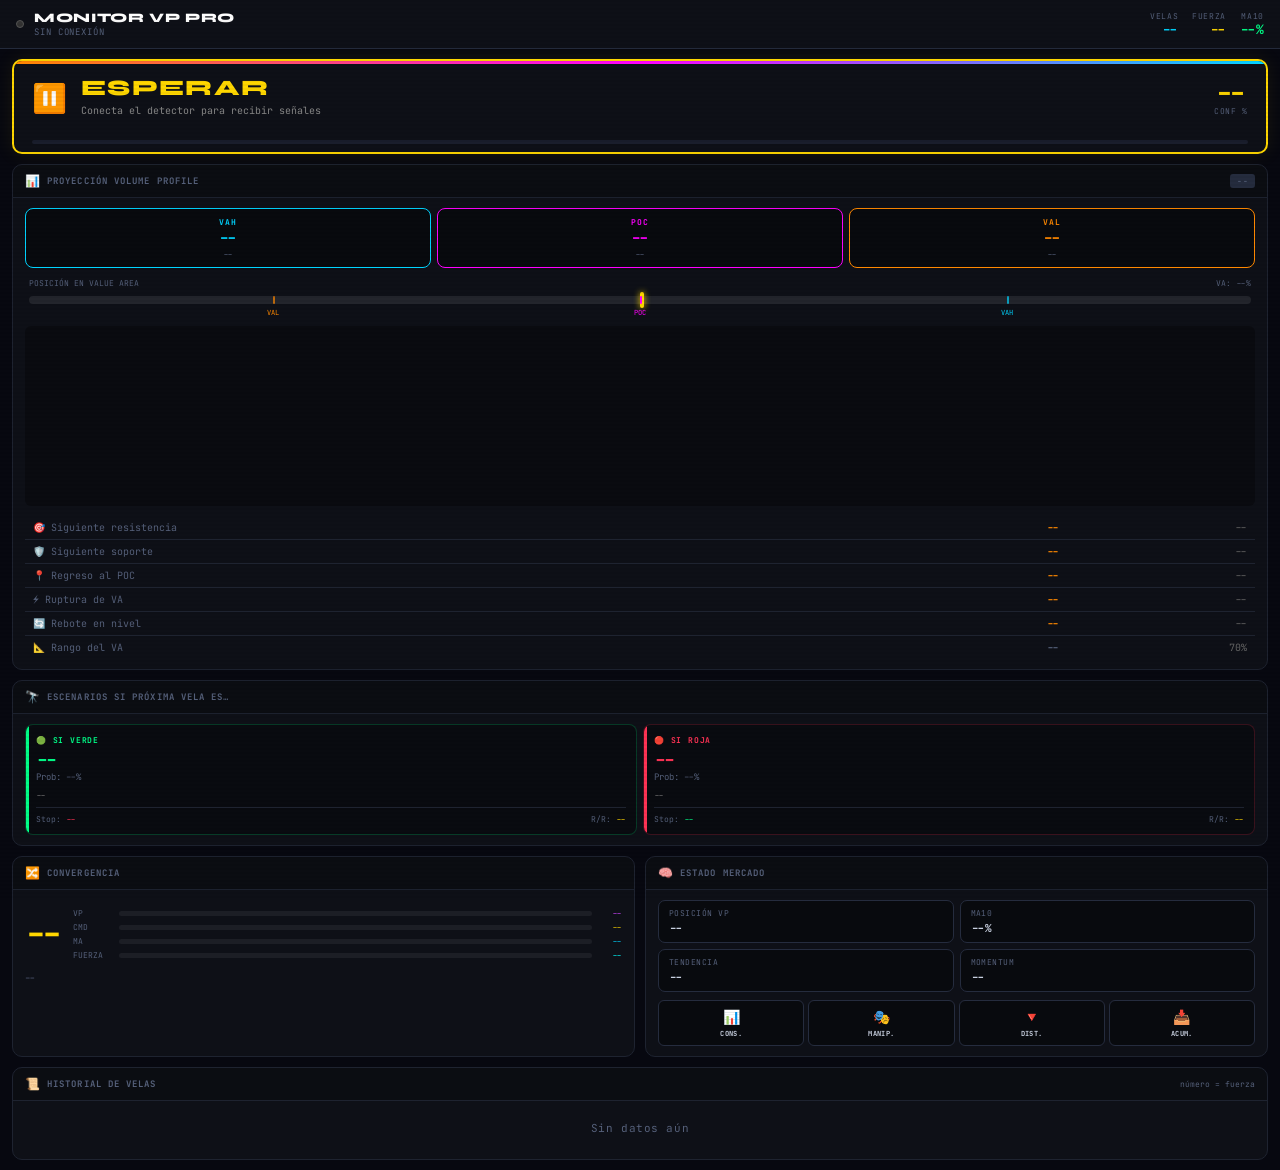
<file: monitor.html>
<!DOCTYPE html>
<html lang="es">
<head>
  <meta charset="UTF-8" />
  <meta name="viewport" content="width=device-width, initial-scale=1.0"/>
  <title>Monitor Pro — Volume Profile</title>
  <style>
    @import url('https://fonts.googleapis.com/css2?family=JetBrains+Mono:wght@300;400;600;700&family=Syne:wght@400;700;800&display=swap');

    :root {
      --green:  #00ff88;
      --red:    #ff3355;
      --gold:   #ffd700;
      --blue:   #00d4ff;
      --orange: #ff8800;
      --purple: #cc44ff;
      --cyan:   #00ffff;
      --poc:    #ff00ff;
      --vah:    #00d4ff;
      --val:    #ff8800;
      --bg:     #070810;
      --panel:  #0e1017;
      --panel2: #131620;
      --border: #1e2330;
      --border2:#252c3e;
      --text:   #c8d0e0;
      --dim:    #55607a;
      --mono:   'JetBrains Mono', monospace;
      --sans:   'Syne', sans-serif;
    }

    * { margin:0; padding:0; box-sizing:border-box; }

    body {
      background: var(--bg);
      color: var(--text);
      font-family: var(--mono);
      font-size: 12px;
      min-height: 100vh;
      overflow-x: hidden;
    }

    /* ── SCANLINE OVERLAY ─────────────────────── */
    body::before {
      content:'';
      position:fixed; inset:0;
      background: repeating-linear-gradient(0deg,
        transparent, transparent 2px,
        rgba(0,0,0,0.04) 2px, rgba(0,0,0,0.04) 4px);
      pointer-events:none; z-index:9999;
    }

    /* ── HEADER ──────────────────────────────── */
    .header {
      display: flex;
      align-items: center;
      justify-content: space-between;
      padding: 10px 16px;
      background: var(--panel);
      border-bottom: 1px solid var(--border2);
      position: sticky; top:0; z-index:100;
    }
    .header-left { display:flex; align-items:center; gap:10px; }
    .header-title { font-family:var(--sans); font-size:13px; font-weight:800; color:#fff; letter-spacing:0.05em; }
    .header-sub { font-size:9px; color:var(--dim); letter-spacing:0.1em; text-transform:uppercase; }

    .live-dot {
      width:8px; height:8px; border-radius:50%;
      background:#333; border:1px solid #555;
      transition: all 0.4s;
      flex-shrink:0;
    }
    .live-dot.on {
      background:var(--green);
      box-shadow: 0 0 8px var(--green), 0 0 20px rgba(0,255,136,0.3);
      animation: blink-dot 2s infinite;
      border-color: var(--green);
    }
    @keyframes blink-dot { 0%,100%{opacity:1} 50%{opacity:.4} }

    .header-stats {
      display:flex; gap:14px; align-items:center;
    }
    .hstat { text-align:right; }
    .hstat-label { font-size:8px; color:var(--dim); letter-spacing:0.08em; }
    .hstat-val { font-size:13px; font-weight:700; }

    /* ── MAIN SIGNAL ─────────────────────────── */
    .signal-block {
      margin:10px 12px 0;
      border-radius:10px;
      border:2px solid var(--border2);
      overflow:hidden;
      position:relative;
      background: var(--panel);
      transition: border-color 0.4s, box-shadow 0.4s;
    }
    .signal-block::before {
      content:''; position:absolute;
      top:0; left:0; right:0; height:3px;
      background: linear-gradient(90deg, var(--val), var(--poc), var(--vah));
    }
    .signal-block.buy  { border-color:var(--green); box-shadow: 0 0 30px rgba(0,255,136,0.12); }
    .signal-block.sell { border-color:var(--red);   box-shadow: 0 0 30px rgba(255,51,85,0.12); }
    .signal-block.wait { border-color:var(--gold);  box-shadow: 0 0 20px rgba(255,215,0,0.08); }
    .signal-block.trap { border-color:var(--purple); box-shadow: 0 0 20px rgba(204,68,255,0.15); }
    .signal-block.extreme { border-color:var(--cyan); animation: pulse-ext 1.2s infinite; }
    @keyframes pulse-ext {
      0%,100%{box-shadow:0 0 15px rgba(0,255,255,0.2)}
      50%{box-shadow:0 0 40px rgba(0,255,255,0.5)}
    }

    .signal-inner {
      padding: 16px 18px 14px;
      display:flex; align-items:center; gap:14px;
    }
    .signal-icon { font-size:28px; flex-shrink:0; }
    .signal-main { flex:1; }
    .signal-text {
      font-family:var(--sans); font-size:22px; font-weight:800;
      letter-spacing:0.06em; line-height:1;
      margin-bottom:4px;
    }
    .signal-block.buy  .signal-text { color:var(--green); text-shadow: 0 0 20px rgba(0,255,136,0.5); }
    .signal-block.sell .signal-text { color:var(--red);   text-shadow: 0 0 20px rgba(255,51,85,0.5); }
    .signal-block.wait .signal-text { color:var(--gold); }
    .signal-block.trap .signal-text { color:var(--purple); }
    .signal-block.extreme .signal-text { color:var(--cyan); }

    .signal-reason { font-size:10px; color:#888; line-height:1.5; }
    .signal-conf-wrap { flex-shrink:0; text-align:center; }
    .signal-conf-num {
      font-size:26px; font-weight:700; font-family:var(--mono);
      line-height:1;
    }
    .signal-conf-lbl { font-size:8px; color:var(--dim); letter-spacing:.08em; }

    .conf-bar {
      height:4px; background:#1a1e2c; border-radius:2px;
      overflow:hidden; margin:8px 18px;
    }
    .conf-fill {
      height:100%; border-radius:2px;
      transition: width 0.6s cubic-bezier(.4,0,.2,1);
    }
    .conf-fill.high   { background: linear-gradient(90deg,var(--green),#00cc66); }
    .conf-fill.medium { background: linear-gradient(90deg,var(--gold),var(--orange)); }
    .conf-fill.low    { background: linear-gradient(90deg,#444,#666); }

    /* ── LAYOUT GRID ─────────────────────────── */
    .layout {
      display:grid;
      grid-template-columns: 1fr 1fr;
      gap:10px;
      padding:10px 12px;
    }
    @media(max-width:520px){ .layout{ grid-template-columns:1fr; } }

    .full-col { grid-column: 1 / -1; }

    /* ── PANEL CARD ──────────────────────────── */
    .card {
      background: var(--panel);
      border:1px solid var(--border);
      border-radius:10px;
      overflow:hidden;
    }
    .card-header {
      display:flex; align-items:center; justify-content:space-between;
      padding:8px 12px;
      border-bottom:1px solid var(--border);
      background: rgba(0,0,0,0.2);
    }
    .card-title {
      font-size:9px; font-weight:700; letter-spacing:.12em;
      text-transform:uppercase; color:var(--dim);
      display:flex; align-items:center; gap:6px;
    }
    .card-title span { font-size:12px; }
    .card-badge {
      font-size:8px; padding:2px 7px; border-radius:3px;
      font-weight:700; letter-spacing:.05em;
    }
    .card-body { padding:10px 12px; }

    /* ── VP PROJECTION PANEL ─────────────────── */
    .vp-proj-grid {
      display:grid;
      grid-template-columns: 1fr 1fr 1fr;
      gap:6px;
      margin-bottom:10px;
    }
    .vp-level-box {
      background: rgba(0,0,0,0.4);
      border:1px solid var(--border2);
      border-radius:8px;
      padding:8px 10px;
      text-align:center;
      position:relative;
      transition: border-color 0.3s, background 0.3s;
    }
    .vp-level-box.current {
      border-width:2px;
    }
    .vp-level-box.level-poc { border-color:var(--poc); }
    .vp-level-box.level-poc.current { background: rgba(255,0,255,0.07); }
    .vp-level-box.level-vah { border-color:var(--vah); }
    .vp-level-box.level-vah.current { background: rgba(0,212,255,0.07); }
    .vp-level-box.level-val { border-color:var(--val); }
    .vp-level-box.level-val.current { background: rgba(255,136,0,0.07); }

    .vp-level-name {
      font-size:8px; font-weight:700; letter-spacing:.1em;
      text-transform:uppercase; margin-bottom:4px;
    }
    .level-poc .vp-level-name { color:var(--poc); }
    .level-vah .vp-level-name { color:var(--vah); }
    .level-val .vp-level-name { color:var(--val); }

    .vp-level-price {
      font-size:15px; font-weight:700; font-family:var(--mono);
      line-height:1;
    }
    .level-poc .vp-level-price { color:var(--poc); }
    .level-vah .vp-level-price { color:var(--vah); }
    .level-val .vp-level-price { color:var(--val); }

    .vp-level-dist {
      font-size:8px; margin-top:3px;
      color:var(--dim);
    }
    .vp-level-dist.near { color:var(--gold); font-weight:700; }
    .vp-level-dist.at   { color:#fff; font-weight:700; }

    .current-badge {
      position:absolute; top:-7px; left:50%; transform:translateX(-50%);
      font-size:7px; padding:1px 6px; border-radius:3px;
      font-weight:700; letter-spacing:.05em; white-space:nowrap;
      background:var(--gold); color:#000;
    }

    /* ── VP HISTOGRAM ────────────────────────── */
    .vp-hist-wrap {
      position:relative;
      height:180px;
      background: rgba(0,0,0,0.3);
      border-radius:6px;
      overflow:hidden;
      margin-bottom:10px;
    }
    .vp-hist-bars {
      position:absolute; inset:0;
      display:flex; flex-direction:column;
      justify-content:space-between;
      padding:4px 8px 4px 50px;
      gap:1px;
    }
    .vp-hist-row {
      display:flex; align-items:center;
      height:100%; position:relative;
      gap:3px;
    }
    .vp-hist-bar-track {
      flex:1; height:7px;
      background:rgba(255,255,255,0.04);
      border-radius:1px; position:relative; overflow:hidden;
    }
    .vp-hist-bar-fill {
      height:100%; border-radius:1px;
      transition: width 0.5s;
      display:flex;
    }
    .vp-hist-bull { background:var(--green); opacity:.7; }
    .vp-hist-bear { background:var(--red);   opacity:.7; }
    .vp-hist-bar-fill.poc-bar .vp-hist-bull,
    .vp-hist-bar-fill.poc-bar .vp-hist-bear { 
      background:var(--poc) !important; opacity:1;
      box-shadow: 0 0 8px var(--poc);
    }
    .vp-hist-bar-fill.vah-bar .vp-hist-bull,
    .vp-hist-bar-fill.vah-bar .vp-hist-bear { background:var(--vah) !important; opacity:.9; }
    .vp-hist-bar-fill.val-bar .vp-hist-bull,
    .vp-hist-bar-fill.val-bar .vp-hist-bear { background:var(--val) !important; opacity:.9; }
    .vp-hist-bar-fill.current-bar { outline:1px solid var(--gold); outline-offset:1px; }

    .vp-price-lbl {
      position:absolute; left:4px;
      font-size:7px; font-family:var(--mono);
      color:var(--dim); line-height:1;
      transform: translateY(-50%);
      white-space:nowrap;
    }
    .vp-price-lbl.hi { color:var(--gold); font-weight:700; }
    .vp-price-lbl.cur { color:#fff; font-weight:700; }

    /* ── VP PROJECTIONS TABLE ────────────────── */
    .proj-table { width:100%; border-collapse:collapse; }
    .proj-table td {
      padding:5px 8px;
      border-bottom:1px solid var(--border);
      vertical-align:middle;
      font-size:10px;
    }
    .proj-table tr:last-child td { border-bottom:none; }
    .proj-lbl { color:var(--dim); font-size:9px; white-space:nowrap; }
    .proj-val { font-weight:700; text-align:right; white-space:nowrap; }
    .proj-note { color:#666; font-size:8px; text-align:right; }

    .proj-buy  { color:var(--green); }
    .proj-sell { color:var(--red); }
    .proj-wait { color:var(--gold); }
    .proj-poc  { color:var(--poc); }
    .proj-vah  { color:var(--vah); }
    .proj-val  { color:var(--val); }
    .proj-dim  { color:var(--dim); }

    /* ── SCENARIO BOXES ──────────────────────── */
    .scenario-grid {
      display:grid; grid-template-columns:1fr 1fr;
      gap:6px;
    }
    .scenario-box {
      border-radius:8px; padding:10px;
      border:1px solid var(--border2);
      background:rgba(0,0,0,0.3);
      position:relative; overflow:hidden;
    }
    .scenario-box::before {
      content:'';
      position:absolute; top:0; left:0; width:3px; height:100%;
    }
    .scenario-box.bull::before { background: var(--green); }
    .scenario-box.bear::before { background: var(--red); }
    .scenario-box.bull { border-color:rgba(0,255,136,0.2); }
    .scenario-box.bear { border-color:rgba(255,51,85,0.2); }

    .scenario-title {
      font-size:8px; letter-spacing:.1em; text-transform:uppercase;
      margin-bottom:6px; font-weight:700;
    }
    .scenario-box.bull .scenario-title { color:var(--green); }
    .scenario-box.bear .scenario-title { color:var(--red); }

    .scenario-target {
      font-size:18px; font-weight:700; font-family:var(--mono);
      margin-bottom:2px; line-height:1;
    }
    .scenario-box.bull .scenario-target { color:var(--green); }
    .scenario-box.bear .scenario-target { color:var(--red); }

    .scenario-prob { font-size:9px; color:var(--dim); margin-bottom:6px; }
    .scenario-detail { font-size:8px; color:#777; line-height:1.5; }

    .scenario-stops {
      margin-top:6px; padding-top:6px;
      border-top:1px solid var(--border);
      font-size:8px; color:var(--dim);
      display:flex; justify-content:space-between;
    }

    /* ── CONVERGENCE SCORE ───────────────────── */
    .conv-wrap {
      display:flex; align-items:center; gap:10px;
      padding:8px 0;
    }
    .conv-score {
      font-size:32px; font-weight:700; font-family:var(--mono);
      line-height:1; flex-shrink:0;
    }
    .conv-bars { flex:1; display:flex; flex-direction:column; gap:4px; }
    .conv-bar-row {
      display:flex; align-items:center; gap:6px;
    }
    .conv-bar-lbl { font-size:8px; color:var(--dim); width:40px; flex-shrink:0; }
    .conv-bar-track {
      flex:1; height:5px; background:rgba(255,255,255,0.06);
      border-radius:3px; overflow:hidden;
    }
    .conv-bar-fill {
      height:100%; border-radius:3px;
      transition: width 0.5s;
    }
    .conv-bar-val { font-size:8px; width:24px; text-align:right; flex-shrink:0; }

    /* ── STATE GRID ──────────────────────────── */
    .state-grid {
      display:grid; grid-template-columns:1fr 1fr;
      gap:6px;
    }
    .state-box {
      background:rgba(0,0,0,0.4);
      border:1px solid var(--border2);
      border-radius:7px; padding:7px 10px;
    }
    .state-lbl { font-size:8px; color:var(--dim); letter-spacing:.06em; margin-bottom:3px; text-transform:uppercase; }
    .state-val { font-size:11px; font-weight:700; }

    /* ── HISTORY BAR ─────────────────────────── */
    .hist-wrap {
      display:flex; gap:2px; flex-wrap:nowrap;
      overflow-x:auto; padding-bottom:4px;
    }
    .hist-wrap::-webkit-scrollbar { height:2px; }
    .hist-wrap::-webkit-scrollbar-thumb { background:#333; }
    .hc {
      flex-shrink:0;
      width:20px; height:20px;
      border-radius:3px; display:flex;
      align-items:center; justify-content:center;
      font-size:8px; font-weight:700;
      position:relative;
    }
    .hc-g { background:var(--green); color:#000; }
    .hc-r { background:var(--red);   color:#fff; }
    .hc-str {
      position:absolute; bottom:1px; right:1px;
      font-size:5px; line-height:1;
    }

    /* ── CMD PHASE DISPLAY ───────────────────── */
    .cmd-phases {
      display:grid; grid-template-columns:repeat(4,1fr);
      gap:4px;
    }
    .cmd-phase {
      border-radius:6px; padding:7px 4px;
      text-align:center; border:1px solid var(--border2);
      background:rgba(0,0,0,0.4);
      transition: all 0.3s;
    }
    .cmd-phase.active {
      transform:scale(1.04);
    }
    .cmd-phase-icon { font-size:14px; margin-bottom:3px; }
    .cmd-phase-name { font-size:7px; letter-spacing:.05em; font-weight:700; }
    .cmd-phase.active-cons { border-color:var(--gold);   background:rgba(255,215,0,0.1);   color:var(--gold); }
    .cmd-phase.active-man  { border-color:var(--orange); background:rgba(255,136,0,0.1);   color:var(--orange); animation:pulse-phase 1s infinite; }
    .cmd-phase.active-dist { border-color:var(--red);    background:rgba(255,51,85,0.1);   color:var(--red); }
    .cmd-phase.active-acc  { border-color:var(--green);  background:rgba(0,255,136,0.1);   color:var(--green); }
    @keyframes pulse-phase { 0%,100%{opacity:1}50%{opacity:.6} }

    /* ── WAITING STATE ───────────────────────── */
    .waiting-msg {
      text-align:center; padding:40px 20px;
      color:var(--dim);
    }
    .waiting-icon { font-size:32px; margin-bottom:10px; }
    .waiting-text { font-size:11px; letter-spacing:.05em; }
    .waiting-sub  { font-size:9px; margin-top:6px; color:#333; }

    /* ── SCROLL STYLE ────────────────────────── */
    ::-webkit-scrollbar { width:3px; }
    ::-webkit-scrollbar-track { background:var(--bg); }
    ::-webkit-scrollbar-thumb { background:#333; border-radius:2px; }

    /* ── ALERTS ─────────────────────────────── */
    .alert-strip {
      margin:0 12px 8px;
      padding:7px 12px;
      border-radius:6px;
      font-size:10px;
      font-weight:600;
      display:none;
      border-left:3px solid;
    }
    .alert-strip.show { display:block; }
    .alert-buy  { background:rgba(0,255,136,0.08); border-color:var(--green); color:var(--green); }
    .alert-sell { background:rgba(255,51,85,0.08);  border-color:var(--red);   color:var(--red); }
    .alert-warn { background:rgba(255,136,0,0.08); border-color:var(--orange); color:var(--orange); }
    .alert-info { background:rgba(0,212,255,0.08); border-color:var(--blue);   color:var(--blue); }
    .alert-trap { background:rgba(204,68,255,0.08);border-color:var(--purple); color:var(--purple); }

    /* ── MINI CHART VP ───────────────────────── */
    .vp-position-bar {
      height:8px; background:rgba(255,255,255,0.05);
      border-radius:4px; position:relative;
      overflow:visible; margin:8px 0;
    }
    .vp-pos-fill {
      height:100%; background:var(--border2);
      border-radius:4px; position:relative;
    }
    .vp-pos-marker {
      position:absolute; top:-4px;
      width:4px; height:16px;
      border-radius:2px; background:var(--gold);
      box-shadow: 0 0 6px var(--gold);
      transition: left 0.5s;
    }
    .vp-pos-poc, .vp-pos-vah, .vp-pos-val {
      position:absolute; top:0; bottom:0;
      width:2px; border-radius:1px;
    }
    .vp-pos-poc { background:var(--poc); }
    .vp-pos-vah { background:var(--vah); opacity:.7; }
    .vp-pos-val { background:var(--val); opacity:.7; }
    .vp-pos-label {
      position:absolute; bottom:-13px;
      font-size:7px; transform:translateX(-50%);
      white-space:nowrap;
    }

    /* momentum spark */
    .spark {
      display:inline-block; font-size:9px;
      transition: color 0.3s;
    }
  </style>
</head>
<body>

<!-- HEADER -->
<div class="header">
  <div class="header-left">
    <div class="live-dot" id="live-dot"></div>
    <div>
      <div class="header-title">MONITOR VP PRO</div>
      <div class="header-sub" id="hdr-sub">Sin conexión</div>
    </div>
  </div>
  <div class="header-stats">
    <div class="hstat">
      <div class="hstat-label">VELAS</div>
      <div class="hstat-val" id="hdr-count" style="color:var(--blue)">--</div>
    </div>
    <div class="hstat">
      <div class="hstat-label">FUERZA</div>
      <div class="hstat-val" id="hdr-str" style="color:var(--gold)">--</div>
    </div>
    <div class="hstat">
      <div class="hstat-label">MA10</div>
      <div class="hstat-val" id="hdr-ma" style="color:var(--green)">--%</div>
    </div>
  </div>
</div>

<!-- MAIN SIGNAL -->
<div class="signal-block wait" id="signal-block">
  <div class="signal-inner">
    <div class="signal-icon" id="sig-icon">⏸️</div>
    <div class="signal-main">
      <div class="signal-text" id="sig-text">ESPERAR</div>
      <div class="signal-reason" id="sig-reason">Conecta el detector para recibir señales</div>
    </div>
    <div class="signal-conf-wrap">
      <div class="signal-conf-num" id="sig-conf" style="color:var(--gold)">--</div>
      <div class="signal-conf-lbl">CONF %</div>
    </div>
  </div>
  <div class="conf-bar">
    <div class="conf-fill low" id="conf-fill" style="width:0%"></div>
  </div>
  <div id="sig-proj" style="display:none;padding:0 18px 10px;"></div>
</div>

<!-- ALERT STRIP -->
<div class="alert-strip" id="alert-strip"></div>

<!-- LAYOUT -->
<div class="layout">

  <!-- ── VP PROJECTION (full width) ── -->
  <div class="card full-col">
    <div class="card-header">
      <div class="card-title"><span>📊</span> PROYECCIÓN VOLUME PROFILE</div>
      <div class="card-badge" id="vp-pos-badge" style="background:var(--border2);color:var(--dim)">--</div>
    </div>
    <div class="card-body">

      <!-- 3 niveles clave -->
      <div class="vp-proj-grid" id="vp-levels-grid">
        <div class="vp-level-box level-vah" id="box-vah">
          <div class="vp-level-name">VAH</div>
          <div class="vp-level-price" id="lvl-vah">--</div>
          <div class="vp-level-dist" id="dist-vah">--</div>
        </div>
        <div class="vp-level-box level-poc" id="box-poc">
          <div class="vp-level-name">POC</div>
          <div class="vp-level-price" id="lvl-poc">--</div>
          <div class="vp-level-dist" id="dist-poc">--</div>
        </div>
        <div class="vp-level-box level-val" id="box-val">
          <div class="vp-level-name">VAL</div>
          <div class="vp-level-price" id="lvl-val">--</div>
          <div class="vp-level-dist" id="dist-val">--</div>
        </div>
      </div>

      <!-- Barra de posición -->
      <div style="margin-bottom:22px; padding:0 4px;">
        <div style="display:flex;justify-content:space-between;font-size:8px;color:var(--dim);margin-bottom:3px;">
          <span>POSICIÓN EN VALUE AREA</span>
          <span id="va-pct">VA: --%</span>
        </div>
        <div class="vp-position-bar">
          <div class="vp-pos-fill" style="width:100%;background:rgba(255,255,255,0.04);">
            <div class="vp-pos-marker" id="pos-marker" style="left:50%"></div>
            <div class="vp-pos-poc"    id="pos-poc"    style="left:50%"></div>
            <div class="vp-pos-vah"    id="pos-vah"    style="left:80%"></div>
            <div class="vp-pos-val"    id="pos-val"    style="left:20%"></div>
          </div>
          <div class="vp-pos-label" id="pos-lbl-poc" style="left:50%;color:var(--poc)">POC</div>
          <div class="vp-pos-label" id="pos-lbl-vah" style="left:80%;color:var(--vah)">VAH</div>
          <div class="vp-pos-label" id="pos-lbl-val" style="left:20%;color:var(--val)">VAL</div>
        </div>
      </div>

      <!-- Histograma VP -->
      <div class="vp-hist-wrap" id="vp-hist-wrap">
        <div class="vp-hist-bars" id="vp-hist-bars">
          <!-- injected by JS -->
        </div>
      </div>

      <!-- Tabla de proyecciones VP -->
      <table class="proj-table" id="proj-table">
        <tr>
          <td class="proj-lbl">🎯 Siguiente resistencia</td>
          <td class="proj-val proj-sell" id="pt-resistance">--</td>
          <td class="proj-note" id="pt-resistance-note">--</td>
        </tr>
        <tr>
          <td class="proj-lbl">🛡️ Siguiente soporte</td>
          <td class="proj-val proj-buy" id="pt-support">--</td>
          <td class="proj-note" id="pt-support-note">--</td>
        </tr>
        <tr>
          <td class="proj-lbl">📍 Regreso al POC</td>
          <td class="proj-val proj-poc" id="pt-poc-return">--</td>
          <td class="proj-note" id="pt-poc-prob">--</td>
        </tr>
        <tr>
          <td class="proj-lbl">⚡ Ruptura de VA</td>
          <td class="proj-val" id="pt-breakout">--</td>
          <td class="proj-note" id="pt-breakout-note">--</td>
        </tr>
        <tr>
          <td class="proj-lbl">🔄 Rebote en nivel</td>
          <td class="proj-val" id="pt-bounce">--</td>
          <td class="proj-note" id="pt-bounce-prob">--</td>
        </tr>
        <tr>
          <td class="proj-lbl">📐 Rango del VA</td>
          <td class="proj-val proj-dim" id="pt-va-range">--</td>
          <td class="proj-note" id="pt-va-pct">70%</td>
        </tr>
      </table>
    </div>
  </div>

  <!-- ── ESCENARIOS (full width) ── -->
  <div class="card full-col">
    <div class="card-header">
      <div class="card-title"><span>🔭</span> ESCENARIOS SI PRÓXIMA VELA ES…</div>
    </div>
    <div class="card-body">
      <div class="scenario-grid">
        <div class="scenario-box bull">
          <div class="scenario-title">🟢 Si VERDE</div>
          <div class="scenario-target" id="sc-g-target">--</div>
          <div class="scenario-prob" id="sc-g-prob">Prob: --%</div>
          <div class="scenario-detail" id="sc-g-detail">--</div>
          <div class="scenario-stops">
            <span>Stop: <span id="sc-g-stop" style="color:var(--red)">--</span></span>
            <span>R/R: <span id="sc-g-rr" style="color:var(--gold)">--</span></span>
          </div>
        </div>
        <div class="scenario-box bear">
          <div class="scenario-title">🔴 Si ROJA</div>
          <div class="scenario-target" id="sc-r-target">--</div>
          <div class="scenario-prob" id="sc-r-prob">Prob: --%</div>
          <div class="scenario-detail" id="sc-r-detail">--</div>
          <div class="scenario-stops">
            <span>Stop: <span id="sc-r-stop" style="color:var(--green)">--</span></span>
            <span>R/R: <span id="sc-r-rr" style="color:var(--gold)">--</span></span>
          </div>
        </div>
      </div>
    </div>
  </div>

  <!-- ── CONVERGENCIA ── -->
  <div class="card">
    <div class="card-header">
      <div class="card-title"><span>🔀</span> CONVERGENCIA</div>
    </div>
    <div class="card-body">
      <div class="conv-wrap">
        <div class="conv-score" id="conv-score" style="color:var(--gold)">--</div>
        <div class="conv-bars">
          <div class="conv-bar-row">
            <div class="conv-bar-lbl">VP</div>
            <div class="conv-bar-track"><div class="conv-bar-fill" id="cb-vp" style="width:0%;background:var(--purple)"></div></div>
            <div class="conv-bar-val" id="cbv-vp" style="color:var(--purple)">--</div>
          </div>
          <div class="conv-bar-row">
            <div class="conv-bar-lbl">CMD</div>
            <div class="conv-bar-track"><div class="conv-bar-fill" id="cb-cmd" style="width:0%;background:var(--gold)"></div></div>
            <div class="conv-bar-val" id="cbv-cmd" style="color:var(--gold)">--</div>
          </div>
          <div class="conv-bar-row">
            <div class="conv-bar-lbl">MA</div>
            <div class="conv-bar-track"><div class="conv-bar-fill" id="cb-ma" style="width:0%;background:var(--blue)"></div></div>
            <div class="conv-bar-val" id="cbv-ma" style="color:var(--blue)">--</div>
          </div>
          <div class="conv-bar-row">
            <div class="conv-bar-lbl">FUERZA</div>
            <div class="conv-bar-track"><div class="conv-bar-fill" id="cb-str" style="width:0%;background:var(--cyan)"></div></div>
            <div class="conv-bar-val" id="cbv-str" style="color:var(--cyan)">--</div>
          </div>
        </div>
      </div>
      <div style="font-size:9px;color:var(--dim);margin-top:4px;" id="conv-text">--</div>
    </div>
  </div>

  <!-- ── ESTADO MERCADO ── -->
  <div class="card">
    <div class="card-header">
      <div class="card-title"><span>🧠</span> ESTADO MERCADO</div>
    </div>
    <div class="card-body">
      <div class="state-grid" style="margin-bottom:8px;">
        <div class="state-box">
          <div class="state-lbl">Posición VP</div>
          <div class="state-val" id="st-vppos">--</div>
        </div>
        <div class="state-box">
          <div class="state-lbl">MA10</div>
          <div class="state-val" id="st-ma10">--%</div>
        </div>
        <div class="state-box">
          <div class="state-lbl">Tendencia</div>
          <div class="state-val" id="st-trend">--</div>
        </div>
        <div class="state-box">
          <div class="state-lbl">Momentum</div>
          <div class="state-val" id="st-mom">--</div>
        </div>
      </div>
      <!-- CMD phases -->
      <div class="cmd-phases" id="cmd-phases">
        <div class="cmd-phase" id="ph-cons"><div class="cmd-phase-icon">📊</div><div class="cmd-phase-name">CONS.</div></div>
        <div class="cmd-phase" id="ph-man"> <div class="cmd-phase-icon">🎭</div><div class="cmd-phase-name">MANIP.</div></div>
        <div class="cmd-phase" id="ph-dist"><div class="cmd-phase-icon">🔻</div><div class="cmd-phase-name">DIST.</div></div>
        <div class="cmd-phase" id="ph-acc"> <div class="cmd-phase-icon">📥</div><div class="cmd-phase-name">ACUM.</div></div>
      </div>
    </div>
  </div>

  <!-- ── HISTORIAL ── -->
  <div class="card full-col">
    <div class="card-header">
      <div class="card-title"><span>📜</span> HISTORIAL DE VELAS</div>
      <div style="font-size:8px;color:var(--dim)">número = fuerza</div>
    </div>
    <div class="card-body">
      <div class="hist-wrap" id="hist-wrap">
        <div class="waiting-msg" style="padding:10px 0; width:100%;">
          <div class="waiting-text">Sin datos aún</div>
        </div>
      </div>
    </div>
  </div>

</div><!-- end .layout -->

<!-- WAITING STATE (shown when not connected) -->
<div id="waiting-overlay" style="display:none; text-align:center; padding:30px 20px;">
  <div class="waiting-icon">📡</div>
  <div class="waiting-text">Esperando conexión con el detector…</div>
  <div class="waiting-sub">Abre el index.html en la misma pestaña o ventana</div>
</div>

<script>
/* ════════════════════════════════════════════════════
   CONFIG
════════════════════════════════════════════════════ */
const CFG = {
  channel: 'cmd-detector-vp',
  minHistory: 5,
  vpRows: 20,
  maxHistDisplay: 30
};

let state = {
  history: [],
  manualStrengths: {},
  volumeProfile: null,
  cmdState: null,
  connected: false
};

/* ════════════════════════════════════════════════════
   CANDLE STRENGTH (mirrored from index.html)
════════════════════════════════════════════════════ */
function getCandleStrength(index) {
  if (state.manualStrengths?.[index]) return state.manualStrengths[index].strength;
  if (!state.history || index < 0 || index >= state.history.length) return 2;
  if (index < 2) return 2;

  const current = state.history[index];
  let consecutiveSame = 0;
  for (let i = index; i >= 0 && state.history[i] === current; i--) consecutiveSame++;
  let consecutiveOpposite = 0;
  for (let i = index - 1; i >= 0 && state.history[i] !== current; i--) consecutiveOpposite++;
  let alternations = 0;
  const lb = Math.min(4, index + 1);
  for (let i = 0; i < lb - 1; i++) {
    const ci = index - lb + 1 + i;
    if (ci >= 0 && state.history[ci] !== state.history[ci + 1]) alternations++;
  }

  if (consecutiveOpposite >= 4) {
    const ma10 = calcMA(10);
    if (ma10 !== null) {
      if (current === 'R' && ma10 >= 90) return 4;
      if (current === 'G' && ma10 <= 10) return 4;
    }
    return 3;
  }
  if (consecutiveOpposite >= 3) return 3;
  if (consecutiveSame >= 3)     return 2.5;
  if (alternations >= 3 && consecutiveSame >= 1) return 1.5;
  if (consecutiveOpposite === 2) return 2;
  if (consecutiveSame >= 2)      return 2;
  return 1.5;
}

function calcMA(period) {
  if (state.history.length < period) return null;
  const slice = state.history.slice(-period);
  return (slice.filter(h => h === 'G').length / period) * 100;
}

function calcPrevMA(period) {
  if (state.history.length <= period) return null;
  const slice = state.history.slice(-period - 1, -1);
  return (slice.filter(h => h === 'G').length / period) * 100;
}

/* ════════════════════════════════════════════════════
   COMMUNICATION
════════════════════════════════════════════════════ */
let bc = null;
try {
  bc = new BroadcastChannel(CFG.channel);
  bc.onmessage = (e) => {
    const d = e.data;
    if (d?.type === 'vp-update' || d?.type === 'strength-edited') {
      const p = d.payload;
      if (p?.history?.length) handleData(p);
    }
  };
} catch(e) {}

// localStorage polling fallback
setInterval(() => {
  try {
    const raw = localStorage.getItem('cmd-vp-data');
    if (!raw) return;
    const d = JSON.parse(raw);
    if (d.timestamp && Date.now() - d.timestamp < 8000 && d.history?.length) {
      handleData(d);
    }
  } catch(e) {}
}, 600);

function handleData(data) {
  state.history         = data.history || [];
  state.manualStrengths = data.manualStrengths || {};
  state.volumeProfile   = data.volumeProfile || null;
  state.cmdState        = data.cmdState || null;
  // New fields from updated detector
  state.signalClass     = data.signalClass  || null;
  state.signalText      = data.signalText   || null;
  state.logicText       = data.logicText    || null;
  state.proj            = data.proj         || null;
  state.candleTrap      = data.candleTrap   || null;
  state.connected       = true;
  fullUpdate();
}

/* ════════════════════════════════════════════════════
   FULL UPDATE
════════════════════════════════════════════════════ */
function fullUpdate() {
  if (!state.history.length) return;

  const h       = state.history;
  const lastIdx = h.length - 1;
  const ma10    = calcMA(10) ?? 50;
  const prevMA  = calcPrevMA(10) ?? ma10;
  const mom     = ma10 - prevMA;
  const lastStr = getCandleStrength(lastIdx);
  const lastC   = h[lastIdx];

  // VP — use data from index if available, else recalculate
  const vp = state.volumeProfile?.poc != null ? state.volumeProfile : buildVP(h);

  // Trend
  const trend = getTrend(ma10, prevMA, mom);

  // Signal: prefer real data from detector, fallback to local calculation
  const sig = buildSigFromDetector() || getSignal(vp, trend, ma10, mom, lastC, lastStr);

  // Render each section
  renderHeader(h, lastStr, ma10);
  renderSignal(sig);
  renderVPProjection(vp, trend, sig, lastC, lastStr, ma10, mom);
  renderScenarios(vp, trend, sig, lastC, lastStr, ma10);
  renderConvergence(vp, trend, sig, lastC, lastStr);
  renderState(vp, trend, ma10, mom);
  renderHistory(h);
}

/* Construye sig usando datos reales del detector cuando están disponibles */
function buildSigFromDetector() {
  const sc = state.signalClass;
  const st = state.signalText;
  const lt = state.logicText;
  const pr = state.proj;
  if (!sc || !st) return null;

  let type = 'wait', icon = '⏸️', conf = 50, alert = null, alertType = null;

  if (sc.includes('signal-buy') || sc.includes('signal-strong-reversal') || sc.includes('signal-accumulation')) {
    type = 'buy';
    icon = sc.includes('accumulation') ? '📥' : sc.includes('strong') ? '🔄' : '⬆️';
    conf = sc.includes('weak') ? 65 : 80;
  } else if (sc.includes('signal-sell') || sc.includes('signal-distribution')) {
    type = 'sell';
    icon = sc.includes('distribution') ? '🏦' : sc.includes('strong') ? '🔄' : '⬇️';
    conf = sc.includes('weak') ? 65 : 80;
  } else if (sc.includes('signal-extreme')) {
    type = 'extreme'; icon = '🔥'; conf = 95;
    alert = st;
    alertType = (st.includes('COMPRA') || st.includes('REBOTE') || st.includes('SOBREVENTA')) ? 'buy' : 'sell';
  } else if (sc.includes('signal-trap')) {
    type = 'trap'; icon = '🪤'; conf = 30;
    alert = lt || st; alertType = 'trap';
  } else if (sc.includes('signal-conflict') || sc.includes('signal-manipulation')) {
    type = 'wait'; icon = '⚠️'; conf = 35;
    if (sc.includes('manipulation')) { type = 'trap'; icon = '🎭'; }
  }

  // Usar confianza real de proyecciones si disponible
  if (pr) {
    const gc = Math.round((pr.ifG?.conf || 0) * 100);
    const rc = Math.round((pr.ifR?.conf || 0) * 100);
    if (type === 'buy')  conf = Math.max(gc, conf);
    if (type === 'sell') conf = Math.max(rc, conf);
    if (type === 'wait') conf = Math.max(gc, rc, 35);
  }

  // Trampa de vela activa → alertar
  const ct = state.candleTrap;
  if (ct && ct.detected && ct.probability >= 0.55 && !alert) {
    alert = '🪤 ' + ct.typeLabel + ' (' + Math.round(ct.probability * 100) + '%) — ' + ct.action;
    alertType = 'trap';
  }

  return { type, icon, text: st, reason: lt || '', conf, alert, alertType, proj: pr };
}

/* ════════════════════════════════════════════════════
   VP BUILDER (used as fallback)
════════════════════════════════════════════════════ */
function buildVP(history) {
  if (history.length < CFG.minHistory) return null;
  const lb = Math.min(history.length, 30);
  const start = history.length - lb;
  const levels = [];
  let price = 50;

  for (let i = start; i < history.length; i++) {
    const c = history[i];
    const s = getCandleStrength(i) || 2;
    const move = (c === 'G' ? 1 : -1) * (s * 2);
    const open = price, close = price + move;
    const high = Math.max(open, close) + s * 0.3;
    const low  = Math.min(open, close) - s * 0.3;
    const vol  = Math.floor(s * 10 + 5);
    levels.push({ high, low, close, vol, upVol: c === 'G' ? 0.7 : 0.3 });
    price = close;
  }

  const prices = levels.flatMap(l => [l.high, l.low]);
  const minP   = Math.min(...prices), maxP = Math.max(...prices);
  const range  = maxP - minP, rowH = range / CFG.vpRows;
  const hist   = [];

  for (let i = 0; i < CFG.vpRows; i++) {
    const rLow = minP + i * rowH, rHigh = rLow + rowH;
    let vol = 0, upV = 0;
    levels.forEach(l => {
      const ov = Math.max(0, Math.min(l.high, rHigh) - Math.max(l.low, rLow));
      if (ov > 0) {
        const r = ov / (l.high - l.low + 0.001);
        vol += l.vol * r; upV += l.vol * r * l.upVol;
      }
    });
    hist.push({ price: (rLow + rHigh) / 2, priceLow: rLow, priceHigh: rHigh,
                volume: vol, upVolume: upV, downVolume: vol - upV,
                isPOC: false, isVAH: false, isVAL: false });
  }

  const maxV   = Math.max(...hist.map(h => h.volume));
  const pocIdx = hist.findIndex(h => h.volume === maxV);
  hist[pocIdx].isPOC = true;

  const totalV = hist.reduce((s, h) => s + h.volume, 0);
  let vaV = hist[pocIdx].volume, vahI = pocIdx, valI = pocIdx;
  while (vaV < totalV * 0.7 && (vahI < CFG.vpRows - 1 || valI > 0)) {
    const up = vahI < CFG.vpRows - 1 ? hist[vahI + 1].volume : 0;
    const dn = valI > 0 ? hist[valI - 1].volume : 0;
    if (up >= dn && vahI < CFG.vpRows - 1) { vahI++; vaV += hist[vahI].volume; hist[vahI].inVA = true; }
    else if (valI > 0) { valI--; vaV += hist[valI].volume; hist[valI].inVA = true; }
    else break;
  }
  hist[vahI].isVAH = true; hist[valI].isVAL = true;

  const curP = levels[levels.length - 1].close;
  const curI = hist.findIndex(h => curP >= h.priceLow && curP <= h.priceHigh);
  let pos = 'unknown';
  if (curI !== -1) {
    if (curI === pocIdx) pos = 'poc';
    else if (curI >= valI && curI <= vahI) pos = 'inside';
    else if (curI > vahI) pos = 'above';
    else pos = 'below';
  }

  return {
    poc: hist[pocIdx].price, vah: hist[vahI].price, val: hist[valI].price,
    histogram: hist, totalVolume: totalV, valueAreaVolume: vaV,
    currentPriceLevel: curP, currentPosition: pos,
    pocIndex: pocIdx, vahIndex: vahI, valIndex: valI,
    minPrice: minP, maxPrice: maxP
  };
}

/* ════════════════════════════════════════════════════
   TREND
════════════════════════════════════════════════════ */
function getTrend(ma10, prevMA, mom) {
  let dir = 'neutral', str = 1, extreme = null;
  if (ma10 >= 90)                   { dir = 'down';  str = 4; extreme = 'overbought'; }
  else if (ma10 <= 10)              { dir = 'up';    str = 4; extreme = 'oversold'; }
  else if (ma10 > 60 && mom > 0)   { dir = 'up';    str = 3; }
  else if (ma10 < 40 && mom < 0)   { dir = 'down';  str = 3; }
  else if (mom > 3)                 { dir = 'up';    str = 2; }
  else if (mom < -3)                { dir = 'down';  str = 2; }
  return { dir, str, extreme, ma10, mom };
}

/* ════════════════════════════════════════════════════
   SIGNAL LOGIC
════════════════════════════════════════════════════ */
function getSignal(vp, trend, ma10, mom, lastC, lastStr) {
  const cmd   = state.cmdState || {};
  const phase = cmd.phase || 'none';
  const cProb = cmd.probability || 0;
  const vpPos = vp?.currentPosition || 'unknown';
  const nearPOC = vp && Math.abs(vp.currentPriceLevel - vp.poc) < Math.abs(vp.vah - vp.val) * 0.15;

  let type = 'wait', icon = '⏸️', text = 'ESPERAR', reason = 'Sin señales claras', conf = 50;
  let alert = null, alertType = null;

  // Capitulación
  if (lastStr === 4) {
    if (lastC === 'G' && ma10 <= 15) {
      type = 'buy'; icon = '🔥'; text = 'COMPRAR EXTREMO';
      reason = `⚡ Capitulación bajista + sobreventa extrema (MA10 ${ma10.toFixed(0)}%)`;
      conf = 95; alert = '🔥 CAPITULACIÓN — Reversión alcista violenta inminente'; alertType = 'buy';
    } else if (lastC === 'R' && ma10 >= 85) {
      type = 'sell'; icon = '🔥'; text = 'VENDER EXTREMO';
      reason = `⚡ Capitulación alcista + sobrecompra extrema (MA10 ${ma10.toFixed(0)}%)`;
      conf = 95; alert = '🔥 CAPITULACIÓN — Reversión bajista violenta inminente'; alertType = 'sell';
    }
  }
  // CMD Acumulación
  else if (phase === 'accumulation' && cProb > 0.6) {
    type = 'buy'; icon = '📥'; text = 'COMPRAR';
    reason = `📥 Acumulación institucional (${Math.round(cProb*100)}%). Smart money comprando.`;
    conf = Math.round(80 + cProb * 15);
    alert = '⚡ ACUMULACIÓN: Fase institucional de compra'; alertType = 'buy';
  }
  // CMD Distribución
  else if (phase === 'distribution' && cProb > 0.6) {
    type = 'sell'; icon = '🏦'; text = 'VENDER';
    reason = `🏦 Distribución institucional (${Math.round(cProb*100)}%). Smart money vendiendo.`;
    conf = Math.round(80 + cProb * 15);
    alert = '⚠️ DISTRIBUCIÓN: Fase institucional de venta'; alertType = 'sell';
  }
  // Reversión fuerte con VP
  else if (lastStr >= 3 && lastC === 'G' && vpPos === 'below') {
    type = 'buy'; icon = '🎯'; text = 'COMPRAR';
    reason = `🔄 Vela fuerte (${lastStr}/4) rebotando desde bajo el VAL`;
    conf = 82; alert = '🎯 Reversión desde zona de sobreventa (bajo VAL)'; alertType = 'buy';
  }
  else if (lastStr >= 3 && lastC === 'R' && vpPos === 'above') {
    type = 'sell'; icon = '🎯'; text = 'VENDER';
    reason = `🔄 Vela fuerte (${lastStr}/4) rechazada desde sobre el VAH`;
    conf = 82; alert = '🎯 Rechazo desde zona de sobrecompra (sobre VAH)'; alertType = 'sell';
  }
  // VP: debajo de VAL + tendencia arriba
  else if (vpPos === 'below' && trend.dir === 'up') {
    type = 'buy'; icon = '⬆️'; text = 'COMPRAR';
    reason = `📊 Precio bajo VAL + momentum alcista. Regreso al POC probable`;
    conf = 75; alert = '🎯 Precio en zona de sobreventa (debajo de VAL)'; alertType = 'buy';
  }
  // VP: sobre VAH + tendencia abajo
  else if (vpPos === 'above' && trend.dir === 'down') {
    type = 'sell'; icon = '⬇️'; text = 'VENDER';
    reason = `📊 Precio sobre VAH + momentum bajista. Regreso al POC probable`;
    conf = 75; alert = '🎯 Precio en zona de sobrecompra (sobre VAH)'; alertType = 'sell';
  }
  // Rebote en POC
  else if (nearPOC && trend.dir === 'up' && trend.str >= 2) {
    type = 'buy'; icon = '🎯'; text = 'COMPRAR';
    reason = `🎯 Precio cerca del POC + tendencia alcista. Soporte fuerte`;
    conf = 78;
  }
  else if (nearPOC && trend.dir === 'down' && trend.str >= 2) {
    type = 'sell'; icon = '🎯'; text = 'VENDER';
    reason = `🎯 Precio cerca del POC + tendencia bajista. Resistencia fuerte`;
    conf = 78;
  }
  // Sobreventa/sobrecompra extrema
  else if (trend.extreme === 'oversold' && trend.dir === 'up') {
    type = 'buy'; icon = '🔥'; text = 'COMPRAR';
    reason = `⚡ Sobreventa extrema (${ma10.toFixed(0)}%) + reversión alcista detectada`;
    conf = 88; alert = '🔥 EXTREMO: Sobreventa + reversión'; alertType = 'buy';
  }
  else if (trend.extreme === 'overbought' && trend.dir === 'down') {
    type = 'sell'; icon = '🔥'; text = 'VENDER';
    reason = `⚡ Sobrecompra extrema (${ma10.toFixed(0)}%) + reversión bajista detectada`;
    conf = 88; alert = '🔥 EXTREMO: Sobrecompra + reversión'; alertType = 'sell';
  }
  // Manipulación
  else if (phase === 'manipulation' && cProb > 0.7) {
    type = 'trap'; icon = '🎭'; text = 'ESPERAR';
    reason = `🎭 Manipulación detectada (${Math.round(cProb*100)}%). Posible falso quiebre. NO operar.`;
    conf = 25; alert = '⚠️ MANIPULACIÓN: Esperar confirmación'; alertType = 'warn';
  }
  // Consolidación
  else if (phase === 'consolidation' && cProb > 0.65) { // Fix: alineado logic.js
    type = 'wait'; icon = '📊'; text = 'ESPERAR';
    reason = `📊 Consolidación (${Math.round(cProb*100)}%). Rango estrecho, esperar ruptura`;
    conf = 40; alert = 'ℹ️ CONSOLIDACIÓN: Esperar breakout'; alertType = 'info';
  }
  // Dentro del VA
  else if (vpPos === 'inside') {
    type = 'wait'; icon = '⚖️'; text = 'ESPERAR';
    reason = `⚖️ Precio dentro del Value Area. Zona de equilibrio, esperar extremos`;
    conf = 50;
  }

  return { type, icon, text, reason, conf, alert, alertType };
}

/* ════════════════════════════════════════════════════
   RENDER HEADER
════════════════════════════════════════════════════ */
function renderHeader(history, lastStr, ma10) {
  document.getElementById('live-dot').className = 'live-dot on';
  const now = new Date();
  document.getElementById('hdr-sub').textContent =
    `Última sync: ${now.getHours().toString().padStart(2,'0')}:${now.getMinutes().toString().padStart(2,'0')}:${now.getSeconds().toString().padStart(2,'0')}`;
  document.getElementById('hdr-count').textContent = history.length;
  document.getElementById('hdr-str').textContent   = lastStr + '/4';
  const maEl = document.getElementById('hdr-ma');
  maEl.textContent = ma10.toFixed(0) + '%';
  maEl.style.color = ma10 > 60 ? 'var(--green)' : ma10 < 40 ? 'var(--red)' : 'var(--gold)';
}

/* ════════════════════════════════════════════════════
   RENDER SIGNAL
════════════════════════════════════════════════════ */
function renderSignal(sig) {
  const block = document.getElementById('signal-block');
  block.className = 'signal-block ' + sig.type;
  document.getElementById('sig-icon').textContent   = sig.icon;
  document.getElementById('sig-text').textContent   = sig.text;
  document.getElementById('sig-reason').textContent = sig.reason;

  const confEl = document.getElementById('sig-conf');
  confEl.textContent = sig.conf + '%';
  confEl.style.color = sig.conf >= 75 ? 'var(--green)' : sig.conf >= 50 ? 'var(--gold)' : 'var(--red)';

  const fill = document.getElementById('conf-fill');
  fill.style.width = sig.conf + '%';
  fill.className   = 'conf-fill ' + (sig.conf >= 75 ? 'high' : sig.conf >= 45 ? 'medium' : 'low');

  const strip = document.getElementById('alert-strip');
  if (sig.alert) {
    strip.className   = 'alert-strip show alert-' + sig.alertType;
    strip.textContent = sig.alert;
  } else {
    strip.className = 'alert-strip';
  }

  // ── Proyecciones ifG / ifR del detector ──────────────────────────
  const pr = sig.proj;
  const projEl = document.getElementById('sig-proj');
  if (pr && projEl) {
    const gc = Math.round((pr.ifG?.conf || 0) * 100);
    const rc = Math.round((pr.ifR?.conf || 0) * 100);
    const gSig = pr.ifG?.sig || '--';
    const rSig = pr.ifR?.sig || '--';
    const gCol = gSig === 'COMPRA' ? 'var(--green)' : gSig === 'VENTA' ? 'var(--red)' : 'var(--gold)';
    const rCol = rSig === 'VENTA'  ? 'var(--red)'   : rSig === 'COMPRA'? 'var(--green)': 'var(--gold)';
    const gWins = gc > rc;
    projEl.innerHTML =
      '<div style="display:grid;grid-template-columns:1fr 1fr;gap:6px;margin-top:8px;">' +
        '<div style="background:rgba(0,255,136,0.06);border:1px solid rgba(0,255,136,' + (gWins?'0.4':'0.15') + ');border-radius:7px;padding:7px 10px;' + (gWins?'transform:scale(1.03);':'opacity:0.6;') + '">' +
          '<div style="font-size:8px;color:var(--green);font-weight:700;letter-spacing:.06em;margin-bottom:4px;">▲ SI VERDE</div>' +
          '<div style="font-size:14px;font-weight:800;color:' + gCol + ';">' + gSig + '</div>' +
          '<div style="font-size:10px;color:' + gCol + ';margin-top:2px;">' + gc + '%</div>' +
          '<div style="font-size:8px;color:#555;margin-top:2px;">' + (pr.ifG?.desc || '') + '</div>' +
        '</div>' +
        '<div style="background:rgba(255,51,85,0.06);border:1px solid rgba(255,51,85,' + (!gWins?'0.4':'0.15') + ');border-radius:7px;padding:7px 10px;' + (!gWins?'transform:scale(1.03);':'opacity:0.6;') + '">' +
          '<div style="font-size:8px;color:var(--red);font-weight:700;letter-spacing:.06em;margin-bottom:4px;">▼ SI ROJA</div>' +
          '<div style="font-size:14px;font-weight:800;color:' + rCol + ';">' + rSig + '</div>' +
          '<div style="font-size:10px;color:' + rCol + ';margin-top:2px;">' + rc + '%</div>' +
          '<div style="font-size:8px;color:#555;margin-top:2px;">' + (pr.ifR?.desc || '') + '</div>' +
        '</div>' +
      '</div>';
    projEl.style.display = 'block';
  } else if (projEl) {
    projEl.style.display = 'none';
  }
}

/* ════════════════════════════════════════════════════
   RENDER VP PROJECTION (the main pro section)
════════════════════════════════════════════════════ */
function renderVPProjection(vp, trend, sig, lastC, lastStr, ma10, mom) {
  if (!vp || vp.poc == null) return;

  const cur  = vp.currentPriceLevel;
  const poc  = vp.poc;
  const vah  = vp.vah;
  const val  = vp.val;
  const pos  = vp.currentPosition;
  const vaRange = Math.abs(vah - val);

  // ── Level boxes ──
  const distPOC = ((poc - cur) / Math.max(1, Math.abs(poc - cur) + 0.01) * Math.abs(poc - cur)).toFixed(1);
  const distVAH = (vah - cur).toFixed(1);
  const distVAL = (cur - val).toFixed(1);

  const fmtDist = (d, dir) => {
    const abs = Math.abs(d);
    const near = abs < vaRange * 0.1;
    const at   = abs < vaRange * 0.04;
    let txt = at ? '⬤ AQUÍ' : (dir > 0 ? '+' : '-') + abs.toFixed(1) + ' unidades';
    let cls = at ? 'at' : near ? 'near' : '';
    return { txt, cls };
  };

  const { txt: dtPOC, cls: clPOC } = fmtDist(poc - cur, Math.sign(poc - cur));
  const { txt: dtVAH, cls: clVAH } = fmtDist(vah - cur, 1);
  const { txt: dtVAL, cls: clVAL } = fmtDist(cur - val, 1);

  document.getElementById('lvl-poc').textContent  = poc.toFixed(1);
  document.getElementById('lvl-vah').textContent  = vah.toFixed(1);
  document.getElementById('lvl-val').textContent  = val.toFixed(1);
  document.getElementById('dist-poc').textContent = dtPOC;
  document.getElementById('dist-vah').textContent = (vah - cur).toFixed(1) + ' ↑';
  document.getElementById('dist-val').textContent = (cur - val).toFixed(1) + ' ↓';
  document.getElementById('dist-poc').className   = 'vp-level-dist ' + clPOC;
  document.getElementById('dist-vah').className   = 'vp-level-dist ' + clVAH;
  document.getElementById('dist-val').className   = 'vp-level-dist ' + clVAL;

  // Highlight current level
  ['box-poc','box-vah','box-val'].forEach(id => {
    document.getElementById(id).classList.remove('current');
    document.getElementById(id).innerHTML =
      document.getElementById(id).innerHTML.replace(/<div class="current-badge">.*?<\/div>/g,'');
  });
  if (pos === 'poc') {
    const b = document.getElementById('box-poc');
    b.classList.add('current');
    b.insertAdjacentHTML('afterbegin','<div class="current-badge">⬤ AQUÍ</div>');
  } else if (pos === 'above') {
    const b = document.getElementById('box-vah');
    b.classList.add('current');
    b.insertAdjacentHTML('afterbegin','<div class="current-badge">SOBRE</div>');
  } else if (pos === 'below') {
    const b = document.getElementById('box-val');
    b.classList.add('current');
    b.insertAdjacentHTML('afterbegin','<div class="current-badge">BAJO</div>');
  } else if (pos === 'inside') {
    // Mark POC as reference
  }

  // ── VP Position badge ──
  const posLabels = {
    'poc':'EN POC','inside':'DENTRO VA','above':'SOBRE VAH','below':'BAJO VAL','unknown':'--'
  };
  const posColors = {
    'poc':'var(--poc)','inside':'var(--gold)','above':'var(--green)','below':'var(--red)','unknown':'var(--dim)'
  };
  const badge = document.getElementById('vp-pos-badge');
  badge.textContent = posLabels[pos] || '--';
  badge.style.background = posColors[pos] || 'var(--border2)';
  badge.style.color = pos === 'inside' || pos === 'poc' ? '#000' : '#fff';

  // ── Position bar ──
  if (vp.minPrice != null && vp.maxPrice != null) {
    const min = vp.minPrice, max = vp.maxPrice, rng = max - min;
    const pct = v => Math.max(0, Math.min(100, ((v - min) / rng * 100)));
    document.getElementById('pos-marker').style.left = pct(cur)  + '%';
    document.getElementById('pos-poc').style.left    = pct(poc)  + '%';
    document.getElementById('pos-vah').style.left    = pct(vah)  + '%';
    document.getElementById('pos-val').style.left    = pct(val)  + '%';
    document.getElementById('pos-lbl-poc').style.left = pct(poc) + '%';
    document.getElementById('pos-lbl-vah').style.left = pct(vah) + '%';
    document.getElementById('pos-lbl-val').style.left = pct(val) + '%';
  }

  // ── VA % ──
  const vaPct = vp.totalVolume > 0
    ? Math.round(vp.valueAreaVolume / vp.totalVolume * 100) : 70;
  document.getElementById('va-pct').textContent = 'VA: ' + vaPct + '%';

  // ── Histogram ──
  const hist    = vp.histogram || [];
  const maxVol  = Math.max(...hist.map(h => h.volume), 1);
  const histEl  = document.getElementById('vp-hist-bars');
  const rows    = hist.length;

  // Determine row height for labels
  histEl.innerHTML = [...hist].reverse().map((row, i) => {
    const ri  = rows - 1 - i; // original index
    const w   = Math.max(3, (row.volume / maxVol) * 100);
    const upR = row.volume > 0 ? (row.upVolume / row.volume) : 0.5;
    const isCur = (vp.currentLevelIndex === ri || vp.currentLevelIndex === undefined);

    let fillCls = '';
    if (row.isPOC) fillCls = 'poc-bar';
    else if (row.isVAH) fillCls = 'vah-bar';
    else if (row.isVAL) fillCls = 'val-bar';
    if (vp.currentLevelIndex === ri) fillCls += ' current-bar';

    const isHiLabel = row.isPOC || row.isVAH || row.isVAL;
    const priceDisp = row.price != null ? row.price.toFixed(0) : '';
    const lblCls    = row.isPOC ? 'hi' : (vp.currentLevelIndex === ri ? 'cur' : '');

    return `<div class="vp-hist-row">
      <div class="vp-price-lbl ${lblCls}">${isHiLabel || vp.currentLevelIndex===ri ? priceDisp : (i%4===0?priceDisp:'')}</div>
      <div class="vp-hist-bar-track">
        <div class="vp-hist-bar-fill ${fillCls}" style="width:${w}%">
          <div class="vp-hist-bull" style="width:${upR*100}%"></div>
          <div class="vp-hist-bear" style="width:${(1-upR)*100}%"></div>
        </div>
      </div>
    </div>`;
  }).join('');

  // ── Projection table ──
  // Resistance: nearest level ABOVE current
  let resistance = null, resistanceLbl = '';
  if (pos === 'below' || pos === 'val') {
    resistance = val; resistanceLbl = 'VAL';
  } else if (pos === 'inside') {
    resistance = poc > cur ? poc : vah; resistanceLbl = poc > cur ? 'POC' : 'VAH';
  } else if (pos === 'poc') {
    resistance = vah; resistanceLbl = 'VAH';
  } else if (pos === 'above') {
    resistance = vah + vaRange * 0.5; resistanceLbl = 'Ext 1.5× VA';
  }

  // Support: nearest level BELOW current
  let support = null, supportLbl = '';
  if (pos === 'above') {
    support = vah; supportLbl = 'VAH';
  } else if (pos === 'inside' || pos === 'poc') {
    support = poc < cur ? poc : val; supportLbl = poc < cur ? 'POC' : 'VAL';
  } else if (pos === 'below') {
    support = val - vaRange * 0.5; supportLbl = 'Ext 1.5× VA';
  }

  // POC return probability
  const distToPOC = Math.abs(cur - poc);
  const pocReturnProb = Math.max(30, Math.min(85,
    pos === 'poc' ? 95 :
    pos === 'inside' ? 75 - distToPOC * 2 :
    pos === 'above'  ? 60 - distToPOC :
    pos === 'below'  ? 60 - distToPOC : 50
  ));

  // Breakout probability (price leaving VA)
  const breakoutDir = trend.dir === 'up' ? 'alcista ↑' : trend.dir === 'down' ? 'bajista ↓' : '--';
  const breakoutProb = Math.round(
    pos === 'above' ? 65 + trend.str * 5 :
    pos === 'below' ? 65 + trend.str * 5 :
    Math.max(20, 40 - (poc - cur) * 2)
  );

  // Bounce probability at nearest level
  const nearestDist = Math.min(Math.abs(cur-poc), Math.abs(cur-vah), Math.abs(cur-val));
  const nearestLbl  = nearestDist === Math.abs(cur-poc) ? 'POC' :
                      nearestDist === Math.abs(cur-vah) ? 'VAH' : 'VAL';
  const bounceProb  = Math.round(
    nearestLbl === 'POC' ? 70 + lastStr * 4 :
    nearestLbl === 'VAH' && pos === 'above' ? 65 + lastStr * 4 :
    nearestLbl === 'VAL' && pos === 'below' ? 65 + lastStr * 4 :
    50
  );

  setText('pt-resistance', resistance != null ? resistance.toFixed(1) : '--');
  setText('pt-resistance-note', resistanceLbl || '--');
  document.getElementById('pt-resistance').className = 'proj-val proj-sell';

  setText('pt-support', support != null ? support.toFixed(1) : '--');
  setText('pt-support-note', supportLbl || '--');
  document.getElementById('pt-support').className = 'proj-val proj-buy';

  setText('pt-poc-return', poc.toFixed(1));
  setText('pt-poc-prob', pocReturnProb + '% prob');
  document.getElementById('pt-poc-return').className = 'proj-val proj-poc';

  setText('pt-breakout', breakoutDir);
  setText('pt-breakout-note', breakoutProb + '% prob');
  document.getElementById('pt-breakout').className = 'proj-val ' +
    (trend.dir === 'up' ? 'proj-buy' : trend.dir === 'down' ? 'proj-sell' : 'proj-dim');

  setText('pt-bounce', nearestLbl);
  setText('pt-bounce-prob', bounceProb + '% prob');
  document.getElementById('pt-bounce').className = 'proj-val proj-poc';

  setText('pt-va-range', vaRange.toFixed(1) + ' unid');
  setText('pt-va-pct', vaPct + '% vol');
}

/* ════════════════════════════════════════════════════
   RENDER SCENARIOS
════════════════════════════════════════════════════ */
function renderScenarios(vp, trend, sig, lastC, lastStr, ma10) {
  if (!vp || vp.poc == null) return;

  const cur = vp.currentPriceLevel;
  const poc = vp.poc, vah = vp.vah, val = vp.val;
  const vaRange = Math.abs(vah - val);
  const cmd   = state.cmdState || {};
  const phase = cmd.phase || 'none';

  // ── GREEN candle scenario ──
  let gTarget, gProb, gDetail, gStop, gRR;
  if (vp.currentPosition === 'below') {
    gTarget  = poc;
    gProb    = Math.min(88, 65 + lastStr * 5 + (trend.dir==='up'?10:0));
    gDetail  = `Rebote desde bajo VAL → regreso al POC. ${phase==='accumulation'?'Acumulación confirma.':''}`;
    gStop    = (val - vaRange * 0.3).toFixed(1);
  } else if (vp.currentPosition === 'inside' || vp.currentPosition === 'poc') {
    gTarget  = vah;
    gProb    = Math.min(80, 55 + lastStr * 4 + (trend.dir==='up'?8:0));
    gDetail  = `Dentro del VA → ataque al VAH. ${phase==='accumulation'?'Momentum institucional.':''}`;
    gStop    = (val - vaRange * 0.15).toFixed(1);
  } else {
    gTarget  = vah + vaRange * 0.5;
    gProb    = Math.min(72, 45 + lastStr * 4);
    gDetail  = `Precio sobre VAH → extensión. ${phase==='distribution'?'⚠️ Distribución en zona.':''}`;
    gStop    = vah.toFixed(1);
  }
  const gPot = gTarget - cur;
  const gStp = Math.abs(cur - parseFloat(gStop));
  gRR = gStp > 0 ? (gPot / gStp).toFixed(1) + ':1' : '--';

  setText('sc-g-target',  gTarget.toFixed(1));
  setText('sc-g-prob',    'Prob: ' + Math.round(gProb) + '%');
  setText('sc-g-detail',  gDetail);
  setText('sc-g-stop',    gStop);
  setText('sc-g-rr',      gRR);

  // ── RED candle scenario ──
  let rTarget, rProb, rDetail, rStop, rRR;
  if (vp.currentPosition === 'above') {
    rTarget  = poc;
    rProb    = Math.min(88, 65 + lastStr * 5 + (trend.dir==='down'?10:0));
    rDetail  = `Rechazo desde sobre VAH → regreso al POC. ${phase==='distribution'?'Distribución confirma.':''}`;
    rStop    = (vah + vaRange * 0.3).toFixed(1);
  } else if (vp.currentPosition === 'inside' || vp.currentPosition === 'poc') {
    rTarget  = val;
    rProb    = Math.min(80, 55 + lastStr * 4 + (trend.dir==='down'?8:0));
    rDetail  = `Dentro del VA → ataque al VAL. ${phase==='distribution'?'Momentum institucional.':''}`;
    rStop    = (vah + vaRange * 0.15).toFixed(1);
  } else {
    rTarget  = val - vaRange * 0.5;
    rProb    = Math.min(72, 45 + lastStr * 4);
    rDetail  = `Precio bajo VAL → extensión bajista. ${phase==='accumulation'?'⚠️ Acumulación en zona.':''}`;
    rStop    = val.toFixed(1);
  }
  const rPot = cur - rTarget;
  const rStp = Math.abs(parseFloat(rStop) - cur);
  rRR = rStp > 0 ? (rPot / rStp).toFixed(1) + ':1' : '--';

  setText('sc-r-target',  rTarget.toFixed(1));
  setText('sc-r-prob',    'Prob: ' + Math.round(rProb) + '%');
  setText('sc-r-detail',  rDetail);
  setText('sc-r-stop',    rStop);
  setText('sc-r-rr',      rRR);
}

/* ════════════════════════════════════════════════════
   RENDER CONVERGENCE
════════════════════════════════════════════════════ */
function renderConvergence(vp, trend, sig, lastC, lastStr) {
  if (!vp) return;

  const cmd   = state.cmdState || {};
  const phase = cmd.phase || 'none';
  const cProb = cmd.probability || 0;
  const pos   = vp.currentPosition;

  // VP score (0-100)
  let vpScore = 50;
  if (pos === 'below' && sig.type === 'buy')  vpScore = 90;
  if (pos === 'above' && sig.type === 'sell') vpScore = 90;
  if (pos === 'poc')   vpScore = 70;
  if (pos === 'inside') vpScore = 45;

  // CMD score
  let cmdScore = 50;
  if (phase === 'accumulation') cmdScore = 85;
  if (phase === 'distribution') cmdScore = 85;
  if (phase === 'manipulation') cmdScore = 20;
  if (phase === 'consolidation') cmdScore = 35;
  if (phase === 'none') cmdScore = 40;
  if (cProb > 0) cmdScore = Math.round(cmdScore * (0.5 + cProb * 0.5));

  // MA score
  const ma10  = trend.ma10;
  let maScore = 50;
  if ((sig.type === 'buy'  && ma10 > 55) || (sig.type === 'sell' && ma10 < 45)) maScore = 75;
  if ((sig.type === 'buy'  && ma10 > 65) || (sig.type === 'sell' && ma10 < 35)) maScore = 90;
  if (trend.extreme) maScore = 95;

  // Strength score
  const strScore = Math.min(100, lastStr * 22);

  const total = Math.round((vpScore * 0.35 + cmdScore * 0.25 + maScore * 0.25 + strScore * 0.15));

  const scoreEl = document.getElementById('conv-score');
  scoreEl.textContent = total + '%';
  scoreEl.style.color = total >= 75 ? 'var(--green)' : total >= 50 ? 'var(--gold)' : 'var(--red)';

  setBar('cb-vp',  'cbv-vp',  vpScore);
  setBar('cb-cmd', 'cbv-cmd', cmdScore);
  setBar('cb-ma',  'cbv-ma',  maScore);
  setBar('cb-str', 'cbv-str', strScore);

  const convText = total >= 80 ? '🔥 Alta convergencia — señal muy fiable' :
                   total >= 65 ? '✅ Convergencia buena — señal fiable' :
                   total >= 50 ? '⚠️ Convergencia media — precaución' :
                                 '❌ Señales conflictivas — no operar';
  document.getElementById('conv-text').textContent = convText;
}

/* ════════════════════════════════════════════════════
   RENDER STATE
════════════════════════════════════════════════════ */
function renderState(vp, trend, ma10, mom) {
  const cmd = state.cmdState || {};
  const phase = cmd.phase || 'none';

  const posNames = {
    'poc':'En POC 🎯','inside':'Dentro VA ⚖️','above':'Sobre VAH ↑',
    'below':'Bajo VAL ↓','unknown':'--'
  };
  const posColors = {
    'poc':'var(--poc)','inside':'var(--gold)','above':'var(--green)','below':'var(--red)','unknown':'var(--dim)'
  };
  const pos = vp?.currentPosition || 'unknown';

  const vpEl = document.getElementById('st-vppos');
  vpEl.textContent = posNames[pos];
  vpEl.style.color = posColors[pos];

  const maEl = document.getElementById('st-ma10');
  maEl.textContent = ma10.toFixed(0) + '%';
  maEl.style.color = ma10 > 60 ? 'var(--green)' : ma10 < 40 ? 'var(--red)' : 'var(--gold)';

  const tEl = document.getElementById('st-trend');
  const tNames = { up:'Alcista ↑', down:'Bajista ↓', neutral:'Lateral ↔' };
  tEl.textContent = tNames[trend.dir];
  tEl.style.color = trend.dir==='up'?'var(--green)':trend.dir==='down'?'var(--red)':'var(--gold)';

  const mEl = document.getElementById('st-mom');
  mEl.textContent = mom > 3 ? 'Fuerte +' + mom.toFixed(1) :
                    mom > 0 ? 'Débil +' + mom.toFixed(1) :
                    mom < -3 ? 'Fuerte ' + mom.toFixed(1) :
                    mom < 0  ? 'Débil ' + mom.toFixed(1) : 'Neutro';
  mEl.style.color = mom > 0 ? 'var(--green)' : mom < 0 ? 'var(--red)' : 'var(--gold)';

  // CMD phases
  ['cons','man','dist','acc'].forEach(k => {
    const el = document.getElementById('ph-' + k);
    el.className = 'cmd-phase';
  });
  const phaseMap = {
    consolidation:'cons', manipulation:'man', distribution:'dist', accumulation:'acc'
  };
  const clsMap = {
    cons:'active-cons', man:'active-man', dist:'active-dist', acc:'active-acc'
  };
  if (phaseMap[phase]) {
    const k = phaseMap[phase];
    document.getElementById('ph-'+k).className = 'cmd-phase active active-' + k;
  }
}

/* ════════════════════════════════════════════════════
   RENDER HISTORY
════════════════════════════════════════════════════ */
function renderHistory(history) {
  const wrap = document.getElementById('hist-wrap');
  const slice = history.slice(-CFG.maxHistDisplay);
  wrap.innerHTML = slice.map((c, i) => {
    const idx = history.length - slice.length + i;
    const s   = getCandleStrength(idx);
    const sLbl = s >= 4 ? '4🔥' : s >= 3 ? '3' : s >= 2.5 ? '2+' : s >= 2 ? '2' : '1+';
    return `<div class="hc hc-${c.toLowerCase()}" title="Vela #${idx+1}: ${c} F${s}">
      ${c}<span class="hc-str">${sLbl}</span>
    </div>`;
  }).join('');
}

/* ════════════════════════════════════════════════════
   HELPERS
════════════════════════════════════════════════════ */
function setText(id, val) {
  const el = document.getElementById(id);
  if (el) el.textContent = val;
}
function setBar(fillId, valId, score) {
  const fill = document.getElementById(fillId);
  const lbl  = document.getElementById(valId);
  if (fill) fill.style.width = score + '%';
  if (lbl)  lbl.textContent  = score + '%';
}

console.log('📊 Monitor VP Pro v3.0 — aguardando datos del detector...');
</script>
</body>
</html>
</file>
<file: animations.css>
/* ===== ANIMATIONS.CSS — sólo @keyframes ===== */

@keyframes pulse-cmd { 0%, 100% { opacity: 1; } 50% { opacity: 0.7; } }

@keyframes slideDown {
      from { opacity: 0; transform: translateY(-10px); }
      to { opacity: 1; transform: translateY(0); }
    }

@keyframes pulse { 0%, 100% { opacity: 1; } 50% { opacity: 0.7; } }

@keyframes pulse-red { 0%, 100% { opacity: 1; } 50% { opacity: 0.6; } }

@keyframes blink { 0%, 100% { opacity: 1; } 50% { opacity: 0.5; } }

@keyframes pulse-border { 
      0%, 100% { box-shadow: 0 0 5px currentColor; } 
      50% { box-shadow: 0 0 20px currentColor; } 
    }

@keyframes pulse-extreme { 
      0%, 100% { box-shadow: 0 0 0 0 rgba(255,68,68,0.6); } 
      50% { box-shadow: 0 0 30px 10px rgba(255,68,68,0.3); } 
    }

@keyframes pulse-cyan { 
      0%, 100% { box-shadow: 0 0 0 0 rgba(0,255,255,0.4); } 
      50% { box-shadow: 0 0 20px 5px rgba(0,255,255,0.2); } 
    }

@keyframes pulse-accumulation {
      0%, 100% { box-shadow: 0 0 0 0 rgba(0,255,136,0.4); }
      50% { box-shadow: 0 0 20px 5px rgba(0,255,136,0.2); }
    }

@keyframes pulse-distribution {
      0%, 100% { box-shadow: 0 0 0 0 rgba(255,68,68,0.4); }
      50% { box-shadow: 0 0 20px 5px rgba(255,68,68,0.2); }
    }

@keyframes pulse-manipulation {
      0%, 100% { opacity: 1; }
      50% { opacity: 0.8; }
    }

@keyframes pulse-proj { 
      0%, 100% { opacity: 1; } 
      50% { opacity: 0.8; } 
    }

@keyframes blink-cmd { 0%, 100% { opacity: 1; } 50% { opacity: 0.7; } }

@keyframes shake { 
      0%, 100% { transform: translateX(0); } 
      25% { transform: translateX(-2px); } 
      75% { transform: translateX(2px); } 
    }

@keyframes pulse-manipulation-indicator { 0%, 100% { opacity: 1; } 50% { opacity: 0.3; } }

@keyframes fadeIn {
      from { opacity: 0; transform: translateY(-5px); }
      to { opacity: 1; transform: translateY(0); }
    }

@keyframes pulse-extreme {
      0%, 100% { box-shadow: 0 0 5px #00ffcc; }
      50% { box-shadow: 0 0 20px #00ffcc, 0 0 40px #00ffcc; }
    }

@keyframes pulse-extreme-candle {
      0%, 100% { box-shadow: 0 0 5px #00ffcc; }
      50% { box-shadow: 0 0 15px #00ffcc, 0 0 25px #00ffcc; }
    }

@keyframes pulse-fire {
      0%, 100% { transform: scale(1); text-shadow: 0 0 10px #00ffcc; }
      50% { transform: scale(1.1); text-shadow: 0 0 20px #00ffcc, 0 0 40px #00ffcc; }
    }

@keyframes pulse-trap-border {
      0%, 100% { box-shadow: 0 0 8px rgba(255,136,0,0.4); }
      50%       { box-shadow: 0 0 20px rgba(255,136,0,0.7); }
    }

@keyframes pulse-trap-border-bull {
      0%, 100% { box-shadow: 0 0 8px rgba(0,212,255,0.4); }
      50%       { box-shadow: 0 0 20px rgba(0,212,255,0.7); }
    }
</file>
<file: style.css>
/* ===== STYLE.CSS ===== */

:root {
      --green: #00ff88;
      --red: #ff4444;
      --gold: #ffd700;
      --blue: #00d4ff;
      --orange: #ff8800;
      --purple: #ff00ff;
      --cyan: #00ffff;
      --bg: #0a0a0a;
      --panel: #1a1a1a;
      --yellow: #ffff00;
      --dark-red: #8b0000;
      --poc: #ff00ff;
      --vah: #00d4ff;
      --val: #ff8800;
    }
    * { margin: 0; padding: 0; box-sizing: border-box; }
    body {
      background: var(--bg);
      color: #fff;
      font-family: 'Segoe UI', Tahoma, Geneva, Verdana, sans-serif;
      min-height: 100vh;
      display: flex;
      flex-direction: column;
      align-items: center;
      padding: 0;
      font-size: 0.9em;
    }

    /* ===== PANEL VOLUME PROFILE ===== */
    .vp-panel {
      width: 100%;
      max-width: 600px;
      background: var(--panel);
      border: 2px solid var(--purple);
      border-radius: 10px;
      padding: 12px;
      margin-bottom: 6px;
      position: relative;
      overflow: hidden;
    }
    .vp-panel::before {
      content: '';
      position: absolute;
      top: 0; left: 0; right: 0; height: 4px;
      background: linear-gradient(90deg, var(--val), var(--poc), var(--vah));
    }
    .vp-title {
      color: var(--purple);
      font-size: 1.1em;
      margin-bottom: 12px;
      font-weight: bold;
      text-align: center;
      display: flex;
      align-items: center;
      justify-content: center;
      gap: 10px;
    }
    .vp-container {
      display: flex;
      height: 200px;
      gap: 10px;
      position: relative;
    }
    .vp-histogram {
      flex: 1;
      display: flex;
      flex-direction: column-reverse;
      gap: 2px;
      padding: 5px;
      background: rgba(0,0,0,0.3);
      border-radius: 6px;
      position: relative;
    }
    .vp-row {
      display: flex;
      align-items: center;
      height: 100%;
      gap: 5px;
      position: relative;
    }
    .vp-bar-container {
      flex: 1;
      height: 8px;
      background: rgba(255,255,255,0.1);
      border-radius: 2px;
      position: relative;
      overflow: hidden;
    }
    .vp-bar {
      height: 100%;
      border-radius: 2px;
      transition: all 0.3s;
      position: relative;
    }
    .vp-bar.up { background: linear-gradient(90deg, var(--green), #00aa55); }
    .vp-bar.down { background: linear-gradient(90deg, var(--red), #aa0000); }
    .vp-bar.poc {
      background: linear-gradient(90deg, var(--poc), #cc00cc) !important;
      box-shadow: 0 0 10px var(--poc);
    }
    .vp-bar.vah-zone {
      background: linear-gradient(90deg, var(--vah), #0099cc) !important;
      opacity: 0.8;
    }
    .vp-bar.val-zone {
      background: linear-gradient(90deg, var(--val), #cc6600) !important;
      opacity: 0.8;
    }
    .vp-price-label {
      width: 40px;
      font-size: 0.65em;
      color: #888;
      text-align: right;
    }
    .vp-legend {
      display: flex;
      justify-content: center;
      gap: 20px;
      margin-top: 10px;
      font-size: 0.75em;
      flex-wrap: wrap;
    }
    .vp-legend-item {
      display: flex;
      align-items: center;
      gap: 5px;
    }
    .vp-legend-color {
      width: 12px;
      height: 12px;
      border-radius: 2px;
    }
    .vp-legend-color.poc { background: var(--poc); }
    .vp-legend-color.vah { background: var(--vah); }
    .vp-legend-color.val { background: var(--val); }
    .vp-legend-color.up { background: var(--green); }
    .vp-legend-color.down { background: var(--red); }

    .vp-stats {
      display: grid;
      grid-template-columns: repeat(3, 1fr);
      gap: 10px;
      margin-top: 10px;
    }
    .vp-stat {
      background: rgba(0,0,0,0.4);
      padding: 8px;
      border-radius: 6px;
      text-align: center;
      border: 1px solid #333;
    }
    .vp-stat.poc-stat { border-color: var(--poc); }
    .vp-stat.vah-stat { border-color: var(--vah); }
    .vp-stat.val-stat { border-color: var(--val); }
    .vp-stat-label {
      font-size: 0.65em;
      color: #888;
      margin-bottom: 4px;
      text-transform: uppercase;
    }
    .vp-stat-value {
      font-size: 1.1em;
      font-weight: bold;
      font-family: monospace;
    }
    .vp-stat-value.poc { color: var(--poc); text-shadow: 0 0 10px var(--poc); }
    .vp-stat-value.vah { color: var(--vah); }
    .vp-stat-value.val { color: var(--val); }

    .vp-current-position {
      margin-top: 10px;
      padding: 8px;
      background: rgba(0,0,0,0.3);
      border-radius: 6px;
      text-align: center;
      font-size: 0.85em;
      border: 1px solid #333;
    }
    .vp-position-text {
      font-weight: bold;
      margin-bottom: 4px;
    }
    .vp-position-detail {
      font-size: 0.75em;
      color: #aaa;
    }
    .vp-position-poc { color: var(--poc); border-color: var(--poc); background: rgba(255,0,255,0.1); }
    .vp-position-vah { color: var(--vah); border-color: var(--vah); background: rgba(0,212,255,0.1); }
    .vp-position-val { color: var(--val); border-color: var(--val); background: rgba(255,136,0,0.1); }
    .vp-position-inside { color: var(--gold); border-color: var(--gold); background: rgba(255,215,0,0.1); }
    .vp-position-above { color: var(--green); border-color: var(--green); background: rgba(0,255,136,0.1); }
    .vp-position-below { color: var(--red); border-color: var(--red); background: rgba(255,68,68,0.1); }

    /* ===== PANEL CMD ===== */
    .cmd-panel {
      width: 100%;
      max-width: 600px;
      background: var(--panel);
      border: 2px solid #444;
      border-radius: 10px;
      padding: 8px;
      margin-bottom: 6px;
      position: relative;
      overflow: hidden;
    }
    .cmd-panel::before {
      content: '';
      position: absolute;
      top: 0; left: 0; right: 0; height: 4px;
      background: linear-gradient(90deg, var(--yellow), var(--orange), var(--red));
    }
    .cmd-title {
      color: var(--gold);
      font-size: 1.1em;
      margin-bottom: 8px;
      font-weight: bold;
      text-align: center;
      display: flex;
      align-items: center;
      justify-content: center;
      gap: 10px;
    }
    .cmd-status {
      display: grid;
      grid-template-columns: 1fr 1fr 1fr 1fr;
      gap: 10px;
      margin-bottom: 8px;
    }
    .cmd-item {
      background: rgba(0,0,0,0.4);
      padding: 8px;
      border-radius: 8px;
      text-align: center;
      border: 2px solid #333;
      transition: all 0.3s;
      position: relative;
    }
    .cmd-item.active {
      transform: scale(1.05);
      box-shadow: 0 0 20px currentColor;
    }
    .cmd-item.consolidation.active { border-color: var(--yellow); color: var(--yellow); background: rgba(255,255,0,0.1); }
    .cmd-item.manipulation.active { border-color: var(--orange); color: var(--orange); background: rgba(255,136,0,0.1); }
    .cmd-item.distribution.active { border-color: var(--red); color: var(--red); background: rgba(255,68,68,0.1); }
    .cmd-item.accumulation.active { border-color: var(--green); color: var(--green); background: rgba(0,255,136,0.1); }

    .cmd-icon { font-size: 1.1em; margin-bottom: 5px; }
    .cmd-label { font-size: 0.65em; font-weight: bold; text-transform: uppercase; }
    .cmd-value { font-size: 0.8em; margin-top: 5px; opacity: 0.8; }
    .cmd-probability { font-size: 0.65em; margin-top: 3px; color: #888; }

    .cmd-alert {
      background: linear-gradient(90deg, rgba(255,0,0,0.2), transparent);
      border-left: 4px solid var(--red);
      padding: 8px;
      border-radius: 6px;
      margin-top: 6px;
      display: none;
      animation: pulse-cmd 2s infinite;
      will-change: opacity;
    }
    .cmd-alert.active { display: block; }

    .cmd-alert-title { font-weight: bold; color: var(--red); margin-bottom: 5px; }
    .cmd-alert-text { font-size: 0.85em; color: #ccc; }

    .whale-activity {
      margin-top: 15px;
      padding: 8px;
      background: rgba(0,0,0,0.3);
      border-radius: 6px;
      border: 1px solid #333;
    }
    .whale-title { font-size: 0.8em; color: var(--cyan); margin-bottom: 6px; }
    .whale-bar {
      height: 8px;
      background: #333;
      border-radius: 4px;
      overflow: hidden;
      margin-bottom: 6px;
      display: flex;
    }
    .whale-segment {
      height: 100%;
      transition: all 0.5s;
    }
    .whale-segment.retail { background: #666; }
    .whale-segment.smart { background: var(--blue); }
    .whale-segment.whale { background: var(--purple); }
    .whale-labels {
      display: flex;
      justify-content: space-between;
      font-size: 0.7em;
      color: #888;
    }

    /* ===== PANEL HÍBRIDO DE CONFIRMACIÓN ===== */
    .confirm-panel {
      width: 100%;
      max-width: 600px;
      background: var(--panel);
      border: 2px solid var(--cyan);
      border-radius: 10px;
      padding: 8px;
      margin-bottom: 6px;
      text-align: center;
    }
    .confirm-title {
      font-size: 0.9em;
      color: var(--cyan);
      margin-bottom: 8px;
      font-weight: bold;
    }
    .suggestion-box {
      background: rgba(0,0,0,0.4);
      border-radius: 8px;
      padding: 6px;
      margin-bottom: 6px;
      border: 2px solid #444;
      transition: all 0.3s;
      display: flex;
      align-items: center;
      justify-content: space-between;
      gap: 15px;
    }
    .suggestion-box.confirmed {
      border-color: var(--green);
      background: rgba(0,255,136,0.1);
    }
    .suggestion-box.corrected {
      border-color: var(--orange);
      background: rgba(255,136,0,0.1);
    }
    .suggestion-label { font-size: 0.8em; color: #888; margin-bottom: 6px; }
    .suggestion-strength {
      font-size: 1.5em;
      font-weight: bold;
      letter-spacing: 3px;
      min-width: 80px;
    }
    .strength-3 { color: var(--green); text-shadow: 0 0 20px var(--green); }
    .strength-2 { color: var(--gold); }
    .strength-1 { color: #888; }
    .suggestion-text { font-size: 1em; font-weight: bold; }
    .suggestion-reason { font-size: 0.7em; color: #aaa; line-height: 1.3; text-align: left; flex: 1; }
    .correction-notice {
      display: none;
      font-size: 0.8em;
      color: var(--orange);
      margin-top: 8px;
      font-weight: bold;
    }
    .correction-notice.active { display: block; }

.btn-confirm:hover { transform: scale(1.02); box-shadow: 0 0 20px var(--green); }
.btn-correct:hover { transform: scale(1.02); box-shadow: 0 0 20px var(--orange); }

    .correction-options {
      display: none;
      margin-top: 15px;
      padding-top: 8px;
      border-top: 1px solid #444;
      animation: slideDown 0.3s;
    }
    .correction-options.active { display: block; }

.correction-btn {
      background: #333;
      border: 2px solid #555;
      color: #fff;
      border-radius: 6px;
      padding: 8px 4px;
      cursor: pointer;
      font-size: 0.7em;
      transition: all 0.2s;
      line-height: 1.2;
    }
.correction-btn.selected { border-color: var(--gold); background: rgba(255,215,0,0.2); }

    .status-bar {
      margin-top: 15px;
      padding: 6px;
      border-radius: 6px;
      font-size: 0.85em;
      font-weight: bold;
      background: transparent;
    }
    .status-pending { background: rgba(255,215,0,0.1); border: 1px solid var(--gold); color: var(--gold); }
    .status-confirmed { background: rgba(0,255,136,0.1); border: 1px solid var(--green); color: var(--green); }
    .status-corrected { background: rgba(255,136,0,0.1); border: 1px solid var(--orange); color: var(--orange); }

    /* Busca esta sección y asegúrate de que el z-index sea alto */
    .color-buttons {
      display: grid;
      grid-template-columns: 1fr 1fr;
      gap: 10px;
      margin-top: 10px;
      opacity: 0.3;
      pointer-events: none; /* Esto bloquea el clic si no está .active */
      transition: all 0.3s;
      position: relative; /* Añade esto */
      z-index: 10;         /* Añade esto para que esté por encima de fondos */
    }

    .color-buttons.active {
      opacity: 1;
      pointer-events: all; /* Asegúrate de que esto se aplique correctamente */
    }
.btn-green:hover { transform: scale(1.05); box-shadow: 0 0 25px var(--green); }
.btn-red:hover { transform: scale(1.05); box-shadow: 0 0 25px var(--red); }

    /* ===== PANEL DE EDICIÓN DE VELAS EXISTENTES ===== */
    .edit-panel {
      position: fixed;
      bottom: 10px;
      left: 10px;
      right: 10px;
      background: var(--panel);
      border: 2px solid var(--cyan);
      border-radius: 10px;
      padding: 15px;
      display: none;
      z-index: 1000;
      max-width: 600px;
      margin: 0 auto;
      transform: translateY(20px);
      opacity: 0;
      transition: all 0.3s ease;
    }
    .edit-panel.show {
      display: block;
      transform: translateY(0);
      opacity: 1;
    }
    .edit-btn {
      background: #333;
      border: 2px solid #555;
      color: #fff;
      padding: 8px 10px;
      border-radius: 6px;
      cursor: pointer;
      font-size: 0.75em;
      min-width: 70px;
      transition: all 0.2s;
    }
    .edit-btn:hover {
      border-color: #fff;
      transform: scale(1.05);
    }
    .edit-btn.selected {
      border-color: var(--gold) !important;
      background: rgba(255,215,0,0.2) !important;
      box-shadow: 0 0 10px var(--gold) !important;
    }

    /* ===== PANELES EXISTENTES ===== */
    .trap-modal {
      position: fixed;
      top: 0; left: 0; right: 0; bottom: 0;
      background: rgba(0,0,0,0.8);
      display: none;
      justify-content: center;
      align-items: center;
      z-index: 1000;
    }
    .trap-modal.active { display: flex; }
    .trap-modal-content {
      background: var(--panel);
      padding: 25px;
      border-radius: 12px;
      border: 2px solid var(--orange);
      text-align: center;
      max-width: 300px;
    }
    .trap-modal-title { color: var(--orange); font-size: 1.1em; margin-bottom: 8px; }
    .trap-modal-text { font-size: 0.9em; margin-bottom: 20px; color: #ccc; }
    .trap-modal-buttons { display: flex; gap: 10px; justify-content: center; }
    .trap-btn { padding: 12px 20px; border: none; border-radius: 6px; cursor: pointer; font-weight: bold; }
    .trap-btn-confirm { background: var(--orange); color: #000; }
    .trap-btn-cancel { background: #333; color: #fff; }

    .active-trap-banner {
      width: 100%;
      max-width: 500px;
      background: linear-gradient(90deg, var(--purple), transparent);
      border-left: 4px solid var(--purple);
      padding: 8px;
      margin-bottom: 8px;
      display: none;
      animation: pulse 2s infinite;
    }
    .active-trap-banner.active { display: block; }

    .extreme-alert {
      width: 100%;
      max-width: 500px;
      background: linear-gradient(90deg, var(--red), transparent);
      border-left: 4px solid var(--red);
      padding: 12px;
      margin-bottom: 8px;
      display: none;
      animation: pulse-red 1.5s infinite;
    }
    .extreme-alert.active { display: block; }

    .extreme-title { font-size: 1.1em; font-weight: bold; margin-bottom: 5px; }
    .extreme-text { font-size: 0.85em; color: #ccc; }

    .cross-detector {
      width: 100%;
      max-width: 600px;
      background: var(--panel);
      border: 2px solid var(--gold);
      border-radius: 8px;
      padding: 10px;
      margin-bottom: 6px;
    }
    .cross-title { color: var(--gold); font-size: 0.8em; margin-bottom: 6px; text-align: center; }
    .cross-active {
      background: linear-gradient(90deg, var(--gold), transparent);
      padding: 8px;
      border-radius: 6px;
      text-align: center;
      font-size: 1.3em;
      font-weight: bold;
      display: none;
    }
    .cross-active.show { display: block; }
    .cross-type-golden { color: var(--green); }
    .cross-type-death { color: var(--red); }

    .ma-grid { display: grid; grid-template-columns: repeat(3, 1fr); gap: 6px; margin-top: 8px; }
    .ma-item { background: rgba(0,0,0,0.3); padding: 6px 4px; border-radius: 4px; text-align: center; font-size: 0.75em; }
    .ma-item.active { border: 1px solid var(--gold); background: rgba(255,215,0,0.1); }
    .ma-item.trap { border: 1px solid var(--purple); opacity: 0.7; }
    .ma-item.extreme { border: 2px solid var(--red); background: rgba(255,68,68,0.2); }
    .ma-name { color: #888; font-size: 0.75em; }
    .ma-val { font-weight: bold; font-size: 1.1em; }
    .ma-up { color: var(--green); }
    .ma-down { color: var(--red); }
    .ma-extreme { color: var(--red); animation: blink 1s infinite; }

    .current-candle-analysis {
      width: 100%;
      max-width: 500px;
      background: var(--panel);
      border: 2px solid var(--cyan);
      border-radius: 10px;
      padding: 12px;
      margin-bottom: 8px;
      display: none;
    }
    .current-candle-analysis.active { display: block; }
    .current-title { color: var(--cyan); font-size: 0.8em; margin-bottom: 6px; text-align: center; font-weight: bold; }
    .current-stats {
      display: grid;
      grid-template-columns: 1fr 1fr;
      gap: 10px;
      margin-bottom: 6px;
    }
    .stat-box { background: rgba(0,0,0,0.3); padding: 8px; border-radius: 4px; text-align: center; }
    .stat-label { font-size: 0.7em; color: #888; }
    .stat-value { font-size: 1.1em; font-weight: bold; }
    .current-verdict {
      text-align: center;
      padding: 10px;
      border-radius: 6px;
      font-weight: bold;
    }
    .verdict-strong-green { background: rgba(0,255,136,0.2); color: var(--green); border: 1px solid var(--green); }
    .verdict-strong-red { background: rgba(255,68,68,0.2); color: var(--red); border: 1px solid var(--red); }
    .verdict-weak { background: rgba(255,215,0,0.1); color: var(--gold); border: 1px solid var(--gold); }

    .trend-box {
      width: 100%;
      max-width: 600px;
      background: var(--panel);
      padding: 10px;
      border-radius: 6px;
      margin-bottom: 6px;
      text-align: center;
      border: 2px solid transparent;
      position: relative;
    }
    .trend-box.bullish { border-color: var(--green); }
    .trend-box.bearish { border-color: var(--red); }
    .trend-box.neutral { border-color: var(--gold); }
    .trend-box.weakening-bullish { border-color: var(--orange); }
    .trend-box.strengthening-bearish { border-color: var(--cyan); }
    .trend-box.extreme-bullish {
      border-color: var(--red);
      background: linear-gradient(135deg, var(--panel), rgba(255,0,0,0.1));
      animation: pulse-border 2s infinite;
    }
    .trend-box.extreme-bearish {
      border-color: var(--green);
      background: linear-gradient(135deg, var(--panel), rgba(0,255,0,0.1));
      animation: pulse-border 2s infinite;
    }

    .trend-label { color: #888; font-size: 0.75em; margin-bottom: 5px; }
    .trend-value { font-size: 1.1em; font-weight: bold; }
    .trend-original { font-size: 0.75em; color: #666; text-decoration: line-through; margin-top: 5px; }
    .trend-badge {
      position: absolute;
      top: 5px; right: 10px;
      font-size: 0.6em;
      background: var(--purple);
      color: #fff;
      padding: 2px 8px;
      border-radius: 4px;
      display: none;
    }
    .trend-box.adjusted .trend-badge { display: block; }
    .extreme-badge {
      position: absolute;
      top: 5px; left: 10px;
      font-size: 0.6em;
      background: var(--red);
      color: #fff;
      padding: 2px 8px;
      border-radius: 4px;
      display: none;
    }
    .trend-box.extreme-bullish .extreme-badge,
    .trend-box.extreme-bearish .extreme-badge { display: block; }
    .momentum-note {
      font-size: 0.7em;
      color: var(--orange);
      margin-top: 5px;
      font-style: italic;
    }

    .main-signal {
      width: 100%;
      max-width: 600px;
      padding: 15px 10px;
      border-radius: 10px;
      text-align: center;
      font-size: 1.5em;
      font-weight: bold;
      margin-bottom: 6px;
      border: 3px solid;
      position: relative;
    }
    .signal-buy { background: rgba(0,255,136,0.1); border-color: var(--green); color: var(--green); }
    .signal-sell { background: rgba(255,68,68,0.1); border-color: var(--red); color: var(--red); }
    .signal-wait { background: rgba(255,215,0,0.05); border-color: var(--gold); color: var(--gold); font-size: 1.5em; }
    .signal-conflict {
      background: repeating-linear-gradient(45deg, rgba(255,215,0,0.1), rgba(255,215,0,0.1) 10px, rgba(255,0,255,0.1) 10px, rgba(255,0,255,0.1) 20px);
      border-color: var(--orange);
      color: var(--orange);
    }
    .signal-trap {
      background: repeating-linear-gradient(45deg, rgba(255,0,255,0.1), rgba(255,0,255,0.1) 10px, rgba(255,136,0,0.1) 10px, rgba(255,136,0,0.1) 20px);
      border-color: var(--purple);
      color: var(--purple);
    }
    .signal-strong-reversal {
      background: linear-gradient(135deg, rgba(0,255,136,0.15), rgba(0,255,136,0.05));
      border-color: var(--cyan);
      color: var(--cyan);
      animation: pulse-cyan 1.5s infinite;
      will-change: box-shadow;
    }
    .signal-extreme {
      background: linear-gradient(135deg, rgba(255,68,68,0.2), rgba(255,215,0,0.1));
      border-color: var(--red);
      color: var(--red);
      animation: pulse-extreme 1s infinite;
      will-change: box-shadow;
    }
    .signal-accumulation {
      background: linear-gradient(135deg, rgba(0,255,136,0.15), rgba(0,100,0,0.1));
      border-color: var(--green);
      color: var(--green);
      animation: pulse-accumulation 2s infinite;
      will-change: box-shadow;
    }
    .signal-distribution {
      background: linear-gradient(135deg, rgba(255,68,68,0.15), rgba(139,0,0,0.1));
      border-color: var(--red);
      color: var(--red);
      animation: pulse-distribution 2s infinite;
      will-change: box-shadow;
    }
    .signal-manipulation {
      background: repeating-linear-gradient(45deg, rgba(255,136,0,0.1), rgba(255,136,0,0.1) 10px, rgba(255,0,255,0.1) 10px, rgba(255,0,255,0.1) 20px);
      border-color: var(--orange);
      color: var(--orange);
      animation: pulse-manipulation 1s infinite;
      will-change: opacity;
    }

    .manual-trap-badge {
      position: absolute;
      top: 5px; right: 10px;
      font-size: 0.35em;
      background: var(--purple);
      color: #fff;
      padding: 3px 10px;
      border-radius: 4px;
      display: none;
    }
    .signal-trap .manual-trap-badge { display: block; }
    .conflict-badge {
      position: absolute;
      bottom: 5px; left: 10px;
      font-size: 0.3em;
      background: var(--orange);
      color: #000;
      padding: 3px 10px;
      border-radius: 4px;
      display: none;
    }
    .signal-conflict .conflict-badge { display: block; }
    .candle-trap-badge {
      position: absolute;
      bottom: 5px; right: 10px;
      font-size: 0.3em;
      background: var(--orange);
      color: #000;
      padding: 3px 10px;
      border-radius: 4px;
      display: none;
    }
    .signal-trap .candle-trap-badge { display: block; }
    .reversal-badge {
      position: absolute;
      top: 5px; left: 10px;
      font-size: 0.35em;
      background: var(--cyan);
      color: #000;
      padding: 3px 10px;
      border-radius: 4px;
      display: none;
    }
    .signal-strong-reversal .reversal-badge { display: block; }
    .extreme-signal-badge {
      position: absolute;
      top: 5px; left: 10px;
      font-size: 0.35em;
      background: var(--red);
      color: #fff;
      padding: 3px 10px;
      border-radius: 4px;
      display: none;
    }
    .signal-extreme .extreme-signal-badge { display: block; }
    .cmd-signal-badge {
      position: absolute;
      top: 5px; left: 10px;
      font-size: 0.35em;
      background: var(--yellow);
      color: #000;
      padding: 3px 10px;
      border-radius: 4px;
      display: none;
    }
    .signal-accumulation .cmd-signal-badge,
    .signal-distribution .cmd-signal-badge,
    .signal-manipulation .cmd-signal-badge { display: block; }

    .projections {
      width: 100%;
      max-width: 600px;
      display: grid;
      grid-template-columns: 1fr 1fr;
      gap: 8px;
      margin-bottom: 6px;
    }
    .proj-box {
      background: var(--panel);
      padding: 12px;
      border-radius: 8px;
      cursor: pointer;
      transition: all 0.2s;
      border: 2px solid transparent;
      position: relative;
    }
    .proj-box:hover { transform: scale(1.02); }
    .proj-green { border-color: var(--green); }
    .proj-red { border-color: var(--red); }
    /* Contenedor dominante: fondo resaltado según señal ganadora */
    .proj-dominant-buy {
      background: rgba(0,255,136,0.10);
      border-color: var(--green);
      border-width: 3px;
      box-shadow: 0 0 16px rgba(0,255,136,0.18), inset 0 0 20px rgba(0,255,136,0.06);
    }
    .proj-dominant-sell {
      background: rgba(255,68,68,0.10);
      border-color: var(--red);
      border-width: 3px;
      box-shadow: 0 0 16px rgba(255,68,68,0.18), inset 0 0 20px rgba(255,68,68,0.06);
    }
    /* Contenedor no dominante: atenuado */
    .proj-subdominant {
      opacity: 0.55;
      border-width: 1px;
    }

    /* Contenedor dominante — mayor porcentaje de confianza */
    .proj-dominant-green {
      border-color: var(--green) !important;
      background: rgba(0,255,136,0.10) !important;
      box-shadow: 0 0 16px rgba(0,255,136,0.20), inset 0 0 20px rgba(0,255,136,0.04);
      transform: scale(1.02);
    }
    .proj-dominant-red {
      border-color: var(--red) !important;
      background: rgba(255,68,68,0.10) !important;
      box-shadow: 0 0 16px rgba(255,68,68,0.20), inset 0 0 20px rgba(255,68,68,0.04);
      transform: scale(1.02);
    }
    /* Contenedor no dominante — atenuado */
    .proj-subdued {
      opacity: 0.55;
      transform: scale(0.98);
    }
    .proj-conflict { border-color: var(--orange); background: rgba(255,136,0,0.1); }
    .proj-reversal { border-color: var(--cyan); background: rgba(0,255,255,0.1); }
    .proj-extreme {
      border-color: var(--red);
      background: rgba(255,68,68,0.15);
      animation: pulse-proj 2s infinite;
    }

    .proj-label { font-size: 0.8em; color: #888; margin-bottom: 6px; }
    .proj-sequence { font-size: 1.2em; letter-spacing: 4px; margin-bottom: 6px; }
    .proj-signal { font-size: 1em; font-weight: bold; }
    .proj-signal-buy { color: var(--green); }
    .proj-signal-sell { color: var(--red); }
    .proj-signal-hold { color: var(--gold); }
    .proj-signal-extreme { color: var(--red); animation: blink 1s infinite; }
    .proj-confidence { font-size: 0.75em; color: #666; margin-top: 5px; }
    .proj-reason { font-size: 0.7em; color: var(--purple); margin-top: 5px; font-style: italic; }
    .proj-conflict-note { font-size: 0.7em; color: var(--orange); margin-top: 5px; font-weight: bold; }
    .proj-reversal-note { font-size: 0.7em; color: var(--cyan); margin-top: 5px; font-weight: bold; }
    .proj-extreme-note {
      font-size: 0.7em;
      color: var(--red);
      margin-top: 5px;
      font-weight: bold;
      background: rgba(255,68,68,0.2);
      padding: 3px;
      border-radius: 3px;
    }
    .proj-cmd-note {
      font-size: 0.7em;
      color: var(--yellow);
      margin-top: 5px;
      font-weight: bold;
      background: rgba(255,255,0,0.1);
      padding: 3px;
      border-radius: 3px;
    }

    .priority-explanation {
      width: 100%;
      max-width: 500px;
      background: rgba(255,136,0,0.1);
      border: 1px solid var(--orange);
      border-radius: 8px;
      padding: 10px;
      margin-bottom: 8px;
      font-size: 0.75em;
      display: none;
    }
    .priority-explanation.active { display: block; }
    .priority-title { color: var(--orange); font-weight: bold; margin-bottom: 5px; }
    .priority-item { color: #ccc; margin: 3px 0; }
    .priority-item.extreme { color: var(--red); font-weight: bold; }
    .priority-item.cmd { color: var(--yellow); font-weight: bold; }
    .priority-item.vp { color: var(--purple); font-weight: bold; }

    .logic-explanation {
      width: 100%;
      max-width: 500px;
      background: rgba(0,255,136,0.05);
      border: 1px solid var(--green);
      border-radius: 8px;
      padding: 10px;
      margin-bottom: 8px;
      font-size: 0.75em;
      display: none;
    }
    .logic-explanation.active { display: block; }
    .logic-title { color: var(--green); font-weight: bold; margin-bottom: 5px; }
    .logic-item { color: #ccc; margin: 3px 0; }

button { padding: 12px 25px; border: none; border-radius: 8px; cursor: pointer; font-weight: bold; font-size: 1.1em; }
    .btn-reset { background: #333; color: #fff; }
    .btn-clear-trap { background: var(--purple); color: #fff; font-size: 0.9em; padding: 10px 20px; }

    .history-container { width: 100%; max-width: 600px; margin-bottom: 6px; }
    .history-label { color: #888; font-size: 0.8em; margin-bottom: 6px; text-align: center; }
   .history {
    display: flex;
    flex-direction: row;
    gap: 8px;
    padding: 12px 10px;
    background: #0a0a0a;
    border-radius: 8px;
    overflow: hidden;
    position: relative;
    min-height: 72px;
    }

    .history-inner {
        display: flex;
        flex-direction: row;
        gap: 8px;
    }

    .candle {
        width: 48px;
        height: 42px;
        flex: 0 0 38px;
        font-size: 21px;
        font-weight: bold;
        display: flex;
        align-items: center;
        justify-content: center;
        border-radius: 6px;
        position: relative;
        border: 1px solid #222;
        box-shadow: 0 3px 6px rgba(0,0,0,0.5);
    }

    .candle-force {
        position: absolute;
        bottom: 3px;
        right: 4px;
        font-size: 11px;
        opacity: 0.75;
    }

    .history-hidden-info {
        position: absolute;
        bottom: 6px;
        left: 12px;
        font-size: 10px;
        color: #666;
        background: rgba(20,20,30,0.85);
        padding: 3px 8px;
        border-radius: 4px;
        pointer-events: none;
    }
    .candle:hover { transform: scale(1.2); box-shadow: 0 0 10px var(--cyan); }
    .candle-g { background: var(--green); color: #000; }
    .candle-r { background: var(--red); color: #fff; }
    .candle-new { box-shadow: 0 0 10px var(--gold); }
    .candle-trap { border: 2px solid var(--purple); box-shadow: 0 0 8px var(--purple); }
    .candle-trap::after {
      content: '✕';
      position: absolute;
      top: -5px; right: -5px;
      background: var(--purple);
      color: #fff;
      font-size: 8px;
      width: 12px; height: 12px;
      border-radius: 50%;
      display: flex;
      align-items: center;
      justify-content: center;
    }
    .candle-strength {
      font-size: 7px;
      position: absolute;
      bottom: 2px;
      font-weight: normal;
    }
    /* ── Señal activa sobre la última vela ──────────────────────────── */
    .candle-signal-buy {
      box-shadow: 0 0 0 3px var(--green), 0 0 14px rgba(0,255,136,0.7) !important;
      transform: scale(1.18) !important;
      z-index: 5;
    }
    .candle-signal-sell {
      box-shadow: 0 0 0 3px var(--red), 0 0 14px rgba(255,68,68,0.7) !important;
      transform: scale(1.18) !important;
      z-index: 5;
    }
    .candle-signal-badge {
      position: absolute;
      top: -14px;
      left: 50%;
      transform: translateX(-50%);
      font-size: 10px;
      font-weight: bold;
      line-height: 1;
      pointer-events: none;
    }
    .candle-signal-buy-badge  { color: var(--green); text-shadow: 0 0 6px var(--green); animation: pulse 1s infinite; }
    .candle-signal-sell-badge { color: var(--red);   text-shadow: 0 0 6px var(--red);   animation: pulse 1s infinite; }
    .strength-3-ind { color: var(--green); text-shadow: 0 0 3px var(--green); }
    .strength-2-ind { color: rgba(0,0,0,0.5); }
    .candle-r .strength-2-ind { color: rgba(255,255,255,0.6); }
    .strength-1-ind { color: #666; font-size: 6px; }

    .recent-trend {
      width: 100%;
      max-width: 500px;
      background: var(--panel);
      padding: 8px;
      border-radius: 8px;
      margin-bottom: 8px;
      border: 2px solid #333;
    }
    .recent-title { color: var(--blue); font-size: 0.75em; margin-bottom: 6px; font-weight: bold; }
    .recent-sequence {
      display: flex;
      gap: 4px;
      justify-content: center;
      margin-bottom: 6px;
    }
    .recent-candle {
      width: 20px; height: 20px;
      border-radius: 3px;
      display: flex;
      align-items: center;
      justify-content: center;
      font-size: 9px;
      font-weight: bold;
      position: relative;
    }
    .recent-candle-g { background: var(--green); color: #000; }
    .recent-candle-r { background: var(--red); color: #fff; }
    .recent-analysis {
      text-align: center;
      font-size: 0.9em;
      padding: 5px;
      border-radius: 4px;
    }
    .recent-bullish { background: rgba(0,255,136,0.1); color: var(--green); }
    .recent-bearish { background: rgba(255,68,68,0.1); color: var(--red); }
    .recent-neutral { background: rgba(255,215,0,0.1); color: var(--gold); }
    .recent-conflict {
      background: rgba(255,136,0,0.15);
      color: var(--orange);
      border: 1px solid var(--orange);
    }
    .recent-extreme {
      background: rgba(255,68,68,0.2);
      color: var(--red);
      border: 1px solid var(--red);
      animation: blink 1s infinite;
    }
    .recent-cmd {
      background: rgba(255,255,0,0.1);
      color: var(--yellow);
      border: 1px solid var(--yellow);
      animation: blink-cmd 2s infinite;
    }

    .momentum-indicator {
      width: 100%;
      max-width: 500px;
      background: var(--panel);
      padding: 10px;
      border-radius: 8px;
      margin-bottom: 8px;
      font-size: 0.8em;
      border: 1px solid #333;
    }
    .momentum-title { color: var(--blue); margin-bottom: 5px; font-weight: bold; }
    .momentum-bar {
      height: 20px;
      background: #333;
      border-radius: 10px;
      overflow: hidden;
      position: relative;
    }
    .momentum-fill {
      height: 100%;
      transition: all 0.3s;
      position: relative;
    }
    .momentum-fill.bullish { background: linear-gradient(90deg, var(--green), #00aa55); }
    .momentum-fill.bearish { background: linear-gradient(90deg, var(--red), #aa0000); }
    .momentum-fill.extreme-bullish {
      background: linear-gradient(90deg, var(--green), var(--red));
      animation: shake 0.5s infinite;
    }
    .momentum-fill.extreme-bearish {
      background: linear-gradient(90deg, var(--red), var(--green));
    }

    .momentum-marker {
      position: absolute;
      top: 0;
      bottom: 0;
      width: 2px;
      background: #fff;
      box-shadow: 0 0 4px #000;
    }
    .momentum-labels {
      display: flex;
      justify-content: space-between;
      margin-top: 5px;
      font-size: 0.7em;
      color: #666;
    }

    .instruction { color: #666; font-size: 0.75em; text-align: center; margin-top: 5px; }

    .hint {
      text-align: center;
      font-size: 0.7em;
      color: #555;
      margin-top: 10px;
    }
    .hint kbd {
      background: #333;
      padding: 2px 6px;
      border-radius: 3px;
      border: 1px solid #555;
    }

    .cmd-phase-indicator {
      position: absolute;
      top: 10px;
      right: 10px;
      width: 12px;
      height: 12px;
      border-radius: 50%;
      background: #333;
      border: 2px solid #555;
    }
    .cmd-phase-indicator.consolidation { background: var(--yellow); box-shadow: 0 0 10px var(--yellow); }
    .cmd-phase-indicator.manipulation { background: var(--orange); box-shadow: 0 0 10px var(--orange); animation: pulse-manipulation-indicator 1s infinite; }
    .cmd-phase-indicator.distribution { background: var(--red); box-shadow: 0 0 10px var(--red); }
    .cmd-phase-indicator.accumulation { background: var(--green); box-shadow: 0 0 10px var(--green); }

    .strength-sub-indicators {
      display: flex;
      gap: 8px;
      justify-content: center;
      margin-top: 10px;
      flex-wrap: wrap;
    }

    .sub-indicator {
      background: rgba(0,0,0,0.4);
      padding: 4px 8px;
      border-radius: 4px;
      font-size: 0.7em;
      color: var(--cyan);
      border: 1px solid var(--cyan);
      animation: fadeIn 0.3s;
    }

.strength-bar {
      height: 8px;
      background: linear-gradient(90deg,
        #888 0%, #888 16.6%,
        #aaa 16.6%, #aaa 33.3%,
        var(--gold) 33.3%, var(--gold) 50%,
        #ffcc00 50%, #ffcc00 66.6%,
        var(--green) 66.6%, var(--green) 83.3%,
        #00ffcc 83.3%, #00ffcc 100%
      );
      border-radius: 4px;
      position: relative;
      transition: all 0.3s;
    }

.strength-labels {
      display: flex;
      justify-content: space-between;
      margin-top: 4px;
      font-size: 0.6em;
      color: #666;
    }

    .candle-strength-4::after {
      content: '🔥';
      position: absolute;
      top: -8px;
      right: -8px;
      font-size: 8px;
    }

    .strength-4 {
      animation: pulse-extreme 1s infinite;
    }

    .strength-4-ind {
      color: #00ffcc;
      text-shadow: 0 0 5px #00ffcc;
      font-size: 8px;
    }

    .candle-extreme {
      animation: pulse-extreme-candle 1s infinite;
      box-shadow: 0 0 10px #00ffcc;
    }

    .candle-accelerated {
      border: 1px solid #ffcc00;
      box-shadow: 0 0 5px #ffcc00;
    }

    .suggestion-strength {
      font-size: 2.5em;
      font-weight: bold;
      margin-bottom: 5px;
      letter-spacing: 3px;
      transition: all 0.3s;
    }

    .strength-4-anim {
      animation: pulse-fire 0.8s infinite;
    }

    #short-trend-box {
      border-color: var(--blue) !important;
    }
    #short-trend-box .trend-label {
      color: var(--blue);
    }

    /* Indicador de edición en historial */
    .edit-hint {
      font-size: 0.7em;
      color: var(--cyan);
      text-align: center;
      margin-top: 5px;
      margin-bottom: 10px;
    }

    /* ===== ALERTA DE TRAMPA DE VELA (Bear/Bull Trap) ===== */
    .candle-trap-alert {
      width: 100%;
      max-width: 600px;
      background: var(--panel);
      border: 2px solid var(--orange);
      border-radius: 10px;
      padding: 10px 12px;
      margin-bottom: 6px;
      display: none;
      position: relative;
      overflow: hidden;
      animation: pulse-trap-border 1.5s infinite;
      will-change: box-shadow;
    }
    .candle-trap-alert::before {
      content: '';
      position: absolute;
      top: 0; left: 0; right: 0; height: 3px;
      background: linear-gradient(90deg, var(--orange), var(--purple), var(--orange));
    }
    .candle-trap-alert.active { display: block; }

    .candle-trap-alert.bull-trap {
      border-color: var(--cyan);
      animation-name: pulse-trap-border-bull;
    }
    .candle-trap-alert.bull-trap::before {
      background: linear-gradient(90deg, var(--cyan), var(--blue), var(--cyan));
    }

    .trap-alert-header {
      display: flex;
      align-items: center;
      gap: 10px;
      margin-bottom: 8px;
    }
    .trap-alert-icon { font-size: 1.6em; }
    .trap-alert-title {
      font-size: 1em;
      font-weight: bold;
      color: var(--orange);
      line-height: 1.2;
    }
    .candle-trap-alert.bull-trap .trap-alert-title { color: var(--cyan); }
    .trap-alert-subtitle { font-size: 0.7em; color: #aaa; margin-top: 2px; }
    .trap-alert-body {
      display: grid;
      grid-template-columns: 1fr 1fr;
      gap: 8px;
      margin-bottom: 8px;
    }
    .trap-stat-box {
      background: rgba(0,0,0,0.35);
      border-radius: 6px;
      padding: 7px 10px;
      border: 1px solid #333;
    }
    .trap-stat-label { font-size: 0.65em; color: #888; text-transform: uppercase; margin-bottom: 3px; }
    .trap-stat-value { font-size: 0.95em; font-weight: bold; }
    .trap-sequence-display {
      display: flex;
      align-items: center;
      gap: 4px;
      margin-bottom: 8px;
      flex-wrap: wrap;
    }
    .trap-seq-candle {
      width: 22px; height: 22px;
      border-radius: 3px;
      display: flex; align-items: center; justify-content: center;
      font-size: 9px; font-weight: bold;
    }
    .trap-seq-candle.g { background: var(--green); color: #000; }
    .trap-seq-candle.r { background: var(--red); color: #fff; }
    .trap-seq-candle.trigger {
      width: 26px; height: 26px; font-size: 11px;
      box-shadow: 0 0 10px currentColor;
      border: 2px solid currentColor;
    }
    .trap-seq-candle.trigger.g { color: var(--green); }
    .trap-seq-candle.trigger.r { color: var(--red); }
    .trap-seq-arrow { color: #555; font-size: 0.8em; }
    .trap-seq-label { font-size: 0.65em; color: #888; margin-left: 6px; }
    .trap-alert-reason {
      font-size: 0.78em;
      color: #ccc;
      line-height: 1.5;
      background: rgba(0,0,0,0.25);
      padding: 7px 10px;
      border-radius: 6px;
      border-left: 3px solid var(--orange);
      margin-bottom: 8px;
    }
    .candle-trap-alert.bull-trap .trap-alert-reason { border-left-color: var(--cyan); }
    .trap-confidence-bar {
      height: 6px; background: #333; border-radius: 3px; overflow: hidden; margin-top: 4px;
    }
    .trap-confidence-fill {
      height: 100%; border-radius: 3px;
      background: linear-gradient(90deg, var(--orange), var(--red));
      transition: width 0.4s;
    }
    .candle-trap-alert.bull-trap .trap-confidence-fill {
      background: linear-gradient(90deg, var(--cyan), var(--blue));
    }
    .trap-confidence-label {
      display: flex; justify-content: space-between;
      font-size: 0.65em; color: #666; margin-top: 2px;
    }
    /* ===== SELECTOR VISUAL DE VELAS JAPONESAS ===== */
    .candle-picker {
      display: grid;
      grid-template-columns: repeat(4, 1fr);
      gap: 6px;
      margin-bottom: 8px;
    }
    /* ── PICKER DE VELAS: 2 COLUMNAS, VERDE Y ROJA LADO A LADO ── */

    /* Grid: 2 columnas para reducir altura visual */
    .candle-picker {
      display: grid;
      grid-template-columns: 1fr 1fr;
      gap: 4px;
      margin-bottom: 8px;
    }

    /* Fila de un tipo de vela */
    .candle-type-row {
      display: grid;
      grid-template-columns: 1fr 40px 40px;
      align-items: center;
      gap: 3px;
      background: #161616;
      border: 1px solid #2a2a2a;
      border-radius: 8px;
      padding: 4px 5px;
      transition: border-color 0.15s;
    }
    .candle-type-row:hover { border-color: #444; }
    .candle-type-row.sel-g { border-color: var(--green); background: rgba(0,255,136,0.05); }
    .candle-type-row.sel-r { border-color: var(--red);   background: rgba(255,68,68,0.05);  }

    /* Nombre + sublabel del tipo */
    .ctr-name {
      display: flex;
      flex-direction: column;
      gap: 1px;
      padding-left: 2px;
    }
    .ctr-label {
      font-size: 0.72em;
      font-weight: bold;
      color: #ccc;
      line-height: 1.2;
    }
    .ctr-sub {
      font-size: 0.58em;
      color: #555;
      line-height: 1.2;
    }
    .ctr-badge {
      font-size: 0.54em;
      margin-top: 1px;
      line-height: 1.2;
    }

    /* Botón de vela individual (verde o rojo) */
    .ctr-btn {
      width: 44px;
      background: #1e1e1e;
      border: 2px solid #333;
      border-radius: 6px;
      padding: 5px 2px 4px;
      cursor: pointer;
      display: flex;
      flex-direction: column;
      align-items: center;
      gap: 2px;
      transition: all 0.14s;
    }
    .ctr-btn:hover { transform: translateY(-1px); }
    .ctr-btn.ctr-g:hover { border-color: var(--green); background: rgba(0,255,136,0.1); }
    .ctr-btn.ctr-r:hover { border-color: var(--red);   background: rgba(255,68,68,0.1);  }
    .ctr-btn.ctr-active-g {
      border-color: var(--green) !important;
      background: rgba(0,255,136,0.15) !important;
      box-shadow: 0 0 8px rgba(0,255,136,0.3);
    }
    .ctr-btn.ctr-active-r {
      border-color: var(--red) !important;
      background: rgba(255,68,68,0.15) !important;
      box-shadow: 0 0 8px rgba(255,68,68,0.3);
    }
    .ctr-btn-label {
      font-size: 0.5em;
      color: #555;
      font-weight: bold;
      line-height: 1;
    }
    .ctr-btn.ctr-active-g .ctr-btn-label { color: var(--green); }
    .ctr-btn.ctr-active-r .ctr-btn-label { color: var(--red);   }

    /* Ocultar el selector de color separado — ya no es necesario */
    .candle-color-toggle { display: none; }

    /* Eliminar estilos del popup flotante (ya no se usa) */
    .candle-color-popup { display: none !important; }
    .candle-color-dot   { display: none !important; }
    .candle-pick-btn:hover {
      border-color: var(--cyan);
      background: rgba(0,212,255,0.08);
      transform: translateY(-2px);
    }
    .candle-pick-btn.selected {
      border-color: var(--gold) !important;
      background: rgba(255,215,0,0.12) !important;
      box-shadow: 0 0 12px rgba(255,215,0,0.35);
    }
    .candle-pick-btn.selected-green {
      border-color: var(--green) !important;
      background: rgba(0,255,136,0.1) !important;
      box-shadow: 0 0 12px rgba(0,255,136,0.3);
    }
    .candle-pick-btn.selected-red {
      border-color: var(--red) !important;
      background: rgba(255,68,68,0.1) !important;
      box-shadow: 0 0 12px rgba(255,68,68,0.3);
    }
    .candle-pick-svg {
      width: 36px;
      height: 52px;
      flex-shrink: 0;
    }
    .candle-pick-label {
      font-size: 0.58em;
      color: #888;
      text-align: center;
      line-height: 1.2;
      font-weight: bold;
      letter-spacing: 0.02em;
    }
    .candle-pick-strength {
      font-size: 0.55em;
      color: #555;
      text-align: center;
    }
    .candle-pick-btn:hover .candle-pick-label { color: var(--cyan); }
    .candle-pick-btn.selected .candle-pick-label { color: var(--gold); }

    /* Selector de color de vela (verde / rojo) dentro del picker */
    .candle-color-toggle {
      display: flex;
      gap: 6px;
      margin-bottom: 8px;
    }
    .color-toggle-btn {
      flex: 1;
      padding: 8px;
      border: 2px solid #444;
      border-radius: 8px;
      background: #1e1e1e;
      color: #888;
      font-size: 0.85em;
      font-weight: bold;
      cursor: pointer;
      transition: all 0.18s;
      text-align: center;
    }
    .color-toggle-btn.active-green {
      border-color: var(--green);
      background: rgba(0,255,136,0.12);
      color: var(--green);
    }
    .color-toggle-btn.active-red {
      border-color: var(--red);
      background: rgba(255,68,68,0.12);
      color: var(--red);
    }

    /* Botón de confirmar vela seleccionada */
    .add-candle-confirm {
      width: 100%;
      padding: 11px;
      border: none;
      border-radius: 8px;
      font-size: 1em;
      font-weight: bold;
      cursor: pointer;
      transition: all 0.2s;
      margin-top: 4px;
      opacity: 0.4;
      pointer-events: none;
    }
    .add-candle-confirm.ready {
      opacity: 1;
      pointer-events: all;
    }
    .add-candle-confirm.green-ready {
      background: linear-gradient(135deg, var(--green), #00aa55);
      color: #000;
    }
    .add-candle-confirm.green-ready:hover { transform: scale(1.02); box-shadow: 0 0 20px var(--green); }
    .add-candle-confirm.red-ready {
      background: linear-gradient(135deg, var(--red), #aa0000);
      color: #fff;
    }
    .add-candle-confirm.red-ready:hover { transform: scale(1.02); box-shadow: 0 0 20px var(--red); }

    .candle-pick-section-title {
      font-size: 0.72em;
      color: #888;
      margin-bottom: 5px;
      letter-spacing: 0.05em;
      text-transform: uppercase;
    }

    /* ===== LAYOUT DE DOS COLUMNAS + SWITCH DE ENFOQUE ===== */

    .app-wrapper {
      width: 100%;
      max-width: 1100px;
      display: flex;
      flex-direction: column;
      gap: 0;
    }

    /* Barra superior fija con switch */
    .top-bar {
      width: 100%;
      display: flex;
      align-items: center;
      justify-content: space-between;
      padding: 6px 10px;
      background: #111;
      border-bottom: 1px solid #333;
      position: sticky;
      top: 0;
      z-index: 200;
      gap: 10px;
    }
    .top-bar-title {
      font-size: 0.8em;
      color: var(--cyan);
      font-weight: bold;
      white-space: nowrap;
    }
    .focus-switch {
      display: flex;
      align-items: center;
      gap: 8px;
      background: #222;
      border: 1px solid #444;
      border-radius: 20px;
      padding: 4px 6px;
      cursor: pointer;
      transition: all 0.2s;
      white-space: nowrap;
      flex-shrink: 0;
    }
    .focus-switch:hover { border-color: var(--cyan); }
    .focus-switch.active { border-color: var(--green); background: rgba(0,255,136,0.1); }
    .focus-switch-dot {
      width: 10px; height: 10px;
      border-radius: 50%;
      background: #555;
      transition: background 0.2s;
    }
    .focus-switch.active .focus-switch-dot { background: var(--green); box-shadow: 0 0 6px var(--green); }
    .focus-switch-label { font-size: 0.75em; color: #aaa; }
    .focus-switch.active .focus-switch-label { color: var(--green); }

    /* Layout principal de dos columnas */
    .two-col {
      display: grid;
      grid-template-columns: 1fr 340px;
      gap: 8px;
      padding: 8px;
      align-items: start;
    }
    @media (max-width: 760px) {
      .two-col { grid-template-columns: 1fr; }
    }

    .col-left  { display: flex; flex-direction: column; gap: 6px; min-width: 0; }
    .col-right { display: flex; flex-direction: column; gap: 6px; }

    /* En modo enfoque: ocultar elementos secundarios */
    body.focus-mode .hide-in-focus { display: none !important; }
    body.focus-mode .col-right { display: none; }
    body.focus-mode .two-col { grid-template-columns: 1fr; max-width: 620px; margin: 0 auto; }

    /* Resaltar el panel principal en modo enfoque */
    body.focus-mode #main-signal {
      font-size: 2em;
      padding: 20px 15px;
    }
    body.focus-mode .confirm-panel {
      border-color: var(--cyan);
      box-shadow: 0 0 20px rgba(0,212,255,0.2);
    }
    /* ===== MODO BOSTON: Vista ultra-simplificada ===== */

    /* Overlay de fondo */
    #boston-overlay {
      display: none;
      position: fixed;
      inset: 0;
      background: rgba(0,0,0,0.96);
      z-index: 900;
      flex-direction: column;
      align-items: center;
      justify-content: flex-start;
      padding: 12px 12px 20px;
      overflow-y: auto;
      gap: 10px;
    }
    #boston-overlay.active { display: flex; }

    /* Barra de cierre */
    .boston-bar {
      width: 100%;
      max-width: 480px;
      display: flex;
      align-items: center;
      justify-content: space-between;
      margin-bottom: 4px;
      flex-shrink: 0;
    }
    .boston-title {
      font-size: 0.75em;
      color: #555;
      letter-spacing: 0.1em;
      text-transform: uppercase;
    }
    .boston-close {
      background: #222;
      border: 1px solid #444;
      color: #888;
      padding: 5px 14px;
      border-radius: 20px;
      cursor: pointer;
      font-size: 0.8em;
      transition: all 0.15s;
    }
    .boston-close:hover { border-color: var(--cyan); color: var(--cyan); }

    /* Señal principal en Boston — grande y clara */
    #boston-signal {
      width: 100%;
      max-width: 480px;
      padding: 22px 16px;
      border-radius: 12px;
      text-align: center;
      font-size: 2.2em;
      font-weight: bold;
      border: 3px solid;
      position: relative;
      flex-shrink: 0;
      transition: all 0.3s;
    }

    /* Contexto mínimo bajo la señal */
    #boston-context {
      width: 100%;
      max-width: 480px;
      background: #111;
      border: 1px solid #333;
      border-radius: 8px;
      padding: 8px 12px;
      font-size: 0.78em;
      color: #aaa;
      text-align: center;
      line-height: 1.5;
      flex-shrink: 0;
    }

    /* Proyecciones compactas en Boston */
    #boston-projections {
      width: 100%;
      max-width: 480px;
      display: grid;
      grid-template-columns: 1fr 1fr;
      gap: 6px;
      flex-shrink: 0;
    }
    .boston-proj {
      background: #111;
      border: 1px solid #333;
      border-radius: 8px;
      padding: 8px 10px;
      text-align: center;
    }
    .boston-proj-label { font-size: 0.65em; color: #666; margin-bottom: 4px; }
    .boston-proj-sig { font-size: 1em; font-weight: bold; }
    .boston-proj-conf { font-size: 0.7em; color: #666; margin-top: 2px; }

    /* Color toggle en Boston */
    #boston-color-toggle {
      width: 100%;
      max-width: 480px;
      display: grid;
      grid-template-columns: 1fr 1fr;
      gap: 8px;
      flex-shrink: 0;
    }
    .boston-color-btn {
      padding: 14px 10px;
      border: 2px solid #444;
      border-radius: 10px;
      background: #111;
      color: #888;
      font-size: 1em;
      font-weight: bold;
      cursor: pointer;
      transition: all 0.18s;
    }
    .boston-color-btn.active-green {
      border-color: var(--green);
      background: rgba(0,255,136,0.12);
      color: var(--green);
      box-shadow: 0 0 16px rgba(0,255,136,0.2);
    }
    .boston-color-btn.active-red {
      border-color: var(--red);
      background: rgba(255,68,68,0.12);
      color: var(--red);
      box-shadow: 0 0 16px rgba(255,68,68,0.2);
    }

    /* Grid de velas en Boston — 2 columnas igual que el picker principal */
    #boston-candle-grid {
      width: 100%;
      max-width: 480px;
      display: grid;
      grid-template-columns: 1fr 1fr;
      gap: 4px;
      flex-shrink: 0;
    }
    .boston-candle-btn {
      background: #1a1a1a;
      border: 2px solid #333;
      border-radius: 10px;
      padding: 10px 4px 8px;
      cursor: pointer;
      display: flex;
      flex-direction: column;
      align-items: center;
      gap: 4px;
      transition: all 0.15s;
    }
    .boston-candle-btn:hover {
      border-color: var(--cyan);
      background: rgba(0,212,255,0.08);
      transform: translateY(-1px);
    }
    .boston-candle-btn.selected-green {
      border-color: var(--green) !important;
      background: rgba(0,255,136,0.12) !important;
      box-shadow: 0 0 12px rgba(0,255,136,0.25);
    }
    .boston-candle-btn.selected-red {
      border-color: var(--red) !important;
      background: rgba(255,68,68,0.12) !important;
      box-shadow: 0 0 12px rgba(255,68,68,0.25);
    }
    .boston-candle-label {
      font-size: 0.62em;
      color: #888;
      text-align: center;
      line-height: 1.2;
      font-weight: bold;
    }
    .boston-candle-btn:hover .boston-candle-label { color: var(--cyan); }

    /* Botón añadir vela en Boston */
    #boston-add-btn {
      width: 100%;
      max-width: 480px;
      padding: 15px;
      border: none;
      border-radius: 10px;
      font-size: 1.1em;
      font-weight: bold;
      cursor: pointer;
      transition: all 0.2s;
      opacity: 0.4;
      pointer-events: none;
      flex-shrink: 0;
    }
    #boston-add-btn.ready {
      opacity: 1;
      pointer-events: all;
    }
    #boston-add-btn.green-ready {
      background: linear-gradient(135deg, var(--green), #00aa55);
      color: #000;
    }
    #boston-add-btn.green-ready:hover { box-shadow: 0 0 25px var(--green); transform: scale(1.01); }
    #boston-add-btn.red-ready {
      background: linear-gradient(135deg, var(--red), #aa0000);
      color: #fff;
    }
    #boston-add-btn.red-ready:hover { box-shadow: 0 0 25px var(--red); transform: scale(1.01); }

    /* Historial compacto en Boston */
    #boston-history {
      width: 100%;
      max-width: 480px;
      display: flex;
      gap: 3px;
      flex-wrap: wrap;
      justify-content: center;
      flex-shrink: 0;
    }

    /* Botón Boston en la top bar */
    .boston-btn {
      background: linear-gradient(135deg, #1a1a2e, #16213e);
      border: 1.5px solid #00d4ff;
      color: #00d4ff;
      padding: 5px 14px;
      border-radius: 20px;
      cursor: pointer;
      font-size: 0.78em;
      font-weight: bold;
      letter-spacing: 0.05em;
      transition: all 0.2s;
      white-space: nowrap;
    }
    .boston-btn:hover {
      background: rgba(0,212,255,0.15);
      box-shadow: 0 0 14px rgba(0,212,255,0.35);
    }
    .boston-btn.active {
      background: rgba(0,212,255,0.18);
      box-shadow: 0 0 20px rgba(0,212,255,0.4);
    }
    /* ===== PANEL DE PREDICCIÓN ===== */
    .prediction-panel {
      width: 100%;
      background: var(--panel);
      border: 2px solid var(--purple);
      border-radius: 10px;
      padding: 10px 12px;
      position: relative;
      overflow: hidden;
    }
    .prediction-panel::before {
      content: '';
      position: absolute;
      top: 0; left: 0; right: 0; height: 3px;
      background: linear-gradient(90deg, var(--purple), var(--cyan), var(--purple));
    }
    .pred-title {
      color: var(--purple);
      font-size: 0.85em;
      font-weight: bold;
      margin-bottom: 8px;
      display: flex;
      align-items: center;
      gap: 6px;
    }
    .pred-direction {
      display: flex;
      align-items: center;
      gap: 10px;
      margin-bottom: 8px;
      padding: 8px 10px;
      border-radius: 8px;
      background: rgba(0,0,0,0.3);
      border: 1px solid #333;
    }
    .pred-dir-icon { font-size: 1.6em; }
    .pred-dir-text { flex: 1; }
    .pred-dir-label { font-size: 0.65em; color: #888; text-transform: uppercase; }
    .pred-dir-value { font-size: 1em; font-weight: bold; }
    .pred-dir-conf  { font-size: 0.7em; color: #888; margin-top: 1px; }
    .pred-bullish   { border-color: var(--green) !important; background: rgba(0,255,136,0.06) !important; }
    .pred-bearish   { border-color: var(--red)   !important; background: rgba(255,68,68,0.06)  !important; }
    .pred-neutral   { border-color: var(--gold)  !important; background: rgba(255,215,0,0.04)  !important; }
    .pred-bullish .pred-dir-value { color: var(--green); }
    .pred-bearish .pred-dir-value { color: var(--red);   }
    .pred-neutral .pred-dir-value { color: var(--gold);  }

    .pred-target-row {
      display: grid;
      grid-template-columns: 1fr 1fr;
      gap: 6px;
      margin-bottom: 8px;
    }
    .pred-target {
      background: rgba(0,0,0,0.3);
      border: 1px solid #333;
      border-radius: 6px;
      padding: 7px 8px;
      text-align: center;
    }
    .pred-target-label { font-size: 0.6em; color: #888; text-transform: uppercase; margin-bottom: 2px; }
    .pred-target-value { font-size: 0.95em; font-weight: bold; font-family: monospace; }

    .pred-candles {
      display: flex;
      align-items: center;
      gap: 8px;
      padding: 8px 10px;
      background: rgba(0,0,0,0.3);
      border-radius: 8px;
      border: 1px solid #333;
      margin-bottom: 8px;
    }
    .pred-candles-icon { font-size: 1.3em; }
    .pred-candles-text { flex: 1; }
    .pred-candles-label { font-size: 0.6em; color: #888; margin-bottom: 2px; }
    .pred-candles-value { font-size: 1.05em; font-weight: bold; color: var(--cyan); }
    .pred-candles-sub   { font-size: 0.65em; color: #666; margin-top: 1px; }

    .pred-reasons {
      font-size: 0.68em;
      color: #777;
      line-height: 1.5;
      border-top: 1px solid #222;
      padding-top: 6px;
    }
    .pred-reason-item { margin: 2px 0; }
    .pred-reason-item.strong { color: #aaa; }

    .pred-confidence-bar {
      height: 4px;
      background: #222;
      border-radius: 2px;
      overflow: hidden;
      margin-top: 6px;
    }
    .pred-confidence-fill {
      height: 100%;
      border-radius: 2px;
      transition: width 0.4s;
      background: linear-gradient(90deg, var(--purple), var(--cyan));
    }
    .pred-not-enough {
      text-align: center;
      color: #555;
      font-size: 0.75em;
      padding: 10px 0;
    }

/* ===== BOTÓN DE VOZ ===== */
#voice-btn {
  background: #1a1a2e;
  color: #aaa;
  border: 1px solid #444;
  padding: 5px 10px;
  border-radius: 6px;
  cursor: pointer;
  font-size: 0.72em;
  font-weight: bold;
  transition: all 0.2s;
}
#voice-btn:hover {
  border-color: #00d4ff;
  color: #00d4ff;
}
#voice-btn.voice-on {
  background: rgba(0, 212, 255, 0.12);
  color: #00d4ff;
  border-color: #00d4ff;
  box-shadow: 0 0 10px rgba(0, 212, 255, 0.3);
  animation: pulse-voice 2s infinite;
}
@keyframes pulse-voice {
  0%, 100% { box-shadow: 0 0 6px rgba(0, 212, 255, 0.3); }
  50%       { box-shadow: 0 0 16px rgba(0, 212, 255, 0.6); }
}

/* ===== NUEVO SIZE PICKER — 2 filas × 6 tamaños ===== */

#size-picker-container {
  display: block !important;
  width: 100%;
  overflow: visible;
}

.sp-row {
  display: flex !important;
  align-items: center;
  gap: 3px;
  padding: 5px 0;
  width: 100%;
}

.sp-row-green {
  border-bottom: 1px solid rgba(0,255,136,0.15);
  padding-bottom: 7px;
}

.sp-row-red {
  padding-top: 7px;
}

.sp-row-label {
  font-size: 16px;
  width: 24px;
  flex-shrink: 0;
  text-align: center;
  line-height: 1;
}

/* Reset del estilo global de button para las celdas del picker */
.sp-cell {
  all: unset !important;
  box-sizing: border-box !important;
  flex: 1 !important;
  display: flex !important;
  flex-direction: column !important;
  align-items: center !important;
  justify-content: flex-start !important;
  padding: 5px 2px 4px !important;
  border: 2px solid transparent !important;
  border-radius: 8px !important;
  background: rgba(255,255,255,0.03) !important;
  cursor: pointer !important;
  transition: background .1s, border-color .1s, transform .08s !important;
  min-width: 0 !important;
  min-height: 90px !important;
  text-align: center !important;
}

.sp-cell:hover {
  background: rgba(255,255,255,0.08) !important;
  border-color: rgba(255,255,255,0.2) !important;
}

.sp-row-green .sp-cell:active {
  background: rgba(0,255,136,0.2) !important;
  border-color: #00ff88 !important;
  transform: scale(0.93) !important;
}

.sp-row-red .sp-cell:active {
  background: rgba(255,68,68,0.2) !important;
  border-color: #ff4444 !important;
  transform: scale(0.93) !important;
}

.sp-svg-wrap {
  display: flex !important;
  align-items: center !important;
  justify-content: center !important;
  height: 54px !important;
  width: 100% !important;
}

.sp-cell-label {
  font-size: 8px !important;
  font-weight: normal !important;
  color: #666 !important;
  margin-top: 3px !important;
  text-align: center !important;
  line-height: 1.2 !important;
  width: 100% !important;
}

.sp-cell-str {
  font-size: 9px !important;
  font-weight: bold !important;
  text-align: center !important;
  margin-top: 1px !important;
  width: 100% !important;
}

@keyframes sp-flash-green {
  0%,100% { background: transparent; }
  50%      { background: rgba(0,255,136,0.22); }
}

@keyframes sp-flash-red {
  0%,100% { background: transparent; }
  50%      { background: rgba(255,68,68,0.22); }
}

.sp-row-green.sp-flash { animation: sp-flash-green 0.22s ease; }
.sp-row-red.sp-flash   { animation: sp-flash-red   0.22s ease; }

/* === SWITCH MODO PROYECCION === */
.proj-mode-switch {
  display:flex;align-items:center;gap:5px;cursor:pointer;user-select:none;
  padding:4px 8px;border-radius:20px;border:1px solid #333;background:#111;
  transition:border-color 0.2s,background 0.2s;
}
.proj-mode-switch:hover { border-color:#555;background:#1a1a1a; }
.proj-mode-switch.mode-next { border-color:#00ffff;background:rgba(0,255,255,0.06); }
.proj-mode-track {
  width:28px;height:15px;background:#333;border-radius:8px;
  position:relative;transition:background 0.2s;flex-shrink:0;
}
.proj-mode-switch.mode-next .proj-mode-track { background:#00ffff; }
.proj-mode-dot {
  position:absolute;top:2px;left:2px;width:11px;height:11px;
  border-radius:50%;background:#fff;transition:transform 0.2s;
  box-shadow:0 1px 3px rgba(0,0,0,0.5);
}
.proj-mode-switch.mode-next .proj-mode-dot { transform:translateX(13px); }
.proj-mode-labels { display:flex;flex-direction:column;line-height:1.3; }
/* === COLORES SEÑAL PANEL HOVER === */
.hover-proj-sig { color:#ffd700; }
.hover-proj-sig.sig-buy  { color:#00ff88; }
.hover-proj-sig.sig-sell { color:#ff4444; }
.hover-proj-sig.sig-wait { color:#ffd700; }
#hover-proj-panel.pinned { border-color:#ffd700!important; }
#hover-proj-panel.mode-next-active { border-color:#00ffff!important; }


/* ============================================================
   PANEL DE PATRÓN ACTIVO — movido de index.html
   ============================================================ */

.pattern-active-panel {
  background: linear-gradient(135deg, #0f0f0f 0%, #1a1a1a 100%);
  border: 1px solid #333;
  border-radius: 8px;
  padding: 12px;
  position: relative;
  overflow: hidden;
  width: 100%;
  max-width: 600px;
  margin: 0 auto 10px auto;
}
.pattern-active-panel::before {
  content: '';
  position: absolute;
  top: 0; left: 0; right: 0;
  height: 3px;
  background: linear-gradient(90deg, #ffd700, #ff8800, #ffd700);
  opacity: 0;
  transition: opacity 0.3s;
}
.pattern-active-panel.has-pattern::before { opacity: 1; }

.pattern-header {
  display: flex;
  align-items: center;
  justify-content: space-between;
  margin-bottom: 8px;
}
.pattern-name {
  font-size: 0.9em;
  font-weight: bold;
  color: #ffd700;
}
.pattern-priority {
  font-size: 0.65em;
  padding: 2px 8px;
  border-radius: 10px;
  background: #222;
  color: #888;
}
.pattern-priority.p5 { background: #ff4444; color: #fff; }
.pattern-priority.p4 { background: #ff8800; color: #000; }
.pattern-priority.p3 { background: #ffd700; color: #000; }
.pattern-priority.p2 { background: #00ff88; color: #000; }

.pattern-context {
  font-size: 0.75em;
  color: #666;
  font-family: monospace;
  margin-bottom: 8px;
  padding: 4px 8px;
  background: #0a0a0a;
  border-radius: 4px;
}
.pattern-action {
  display: flex;
  align-items: center;
  gap: 10px;
  padding: 8px;
  border-radius: 6px;
  margin-top: 8px;
}
.pattern-action.buy  { background: rgba(0,255,136,0.1);  border: 1px solid rgba(0,255,136,0.3); }
.pattern-action.sell { background: rgba(255,68,68,0.1);   border: 1px solid rgba(255,68,68,0.3); }
.pattern-action.wait { background: rgba(255,215,0,0.08);  border: 1px solid rgba(255,215,0,0.2); }

.pattern-action-icon  { font-size: 1.5em; }
.pattern-action-text  { flex: 1; }
.pattern-action-main  { font-size: 1em; font-weight: bold; text-transform: uppercase; }
.pattern-action-desc  { font-size: 0.75em; color: #888; margin-top: 2px; }
.pattern-confidence   { text-align: right; }
.pattern-confidence-value { font-size: 1.3em; font-weight: bold; }
.pattern-confidence-label { font-size: 0.6em; color: #666; text-transform: uppercase; }

/* Badge de patrón en señal principal */
.pattern-badge {
  display: inline-flex;
  align-items: center;
  gap: 4px;
  padding: 3px 10px;
  border-radius: 12px;
  font-size: 0.65em;
  font-weight: bold;
  margin-top: 6px;
  background: #222;
  color: #ffd700;
  border: 1px solid #444;
}
.pattern-badge.high   { background: rgba(255,68,68,0.2);  color: #ff4444; border-color: #ff4444; }
.pattern-badge.medium { background: rgba(255,136,0,0.2);  color: #ff8800; border-color: #ff8800; }
.pattern-badge.low    { background: rgba(0,255,136,0.15); color: #00ff88; border-color: #00ff88; }

/* Lista de candidatos */
.patterns-list { max-height: 150px; overflow-y: auto; margin-top: 8px; }
.pattern-item {
  display: flex;
  align-items: center;
  gap: 8px;
  padding: 6px 8px;
  border-radius: 4px;
  margin-bottom: 4px;
  background: #0f0f0f;
  font-size: 0.75em;
  border-left: 3px solid transparent;
}
.pattern-item.winner { border-left-color: #ffd700; background: rgba(255,215,0,0.08); }
.pattern-item .p-name { flex: 1; color: #aaa; }
.pattern-item.winner .p-name { color: #ffd700; font-weight: bold; }
.pattern-item .p-conf { color: #666; font-family: monospace; }
.pattern-item.winner .p-conf { color: #00ff88; }

/* ============================================================
   FIBONACCI PANEL — movido de index.html
   ============================================================ */

.fibonacci-panel {
  background: linear-gradient(135deg, #0a0a0a 0%, #111 100%);
  border: 1px solid #333;
  border-radius: 8px;
  padding: 12px;
  margin: 10px 0;
}
.fib-header {
  display: flex;
  justify-content: space-between;
  align-items: center;
  margin-bottom: 10px;
  padding-bottom: 8px;
  border-bottom: 1px solid #222;
}
.fib-title {
  color: #ffd700;
  font-weight: bold;
  font-size: 0.95em;
  display: flex;
  align-items: center;
  gap: 6px;
}
.fib-direction {
  font-size: 0.75em;
  padding: 3px 10px;
  border-radius: 12px;
  font-weight: bold;
}
.fib-direction.bullish { background: rgba(0,255,136,0.15); color: #00ff88; }
.fib-direction.bearish { background: rgba(255,68,68,0.15);  color: #ff4444; }
.fib-swings {
  font-size: 0.75em;
  color: #666;
  margin-bottom: 10px;
  display: flex;
  gap: 12px;
}
.fib-swings span { background: #0f0f0f; padding: 2px 8px; border-radius: 4px; }
.fib-levels { display: flex; flex-direction: column; gap: 3px; }
.fib-level {
  display: flex;
  align-items: center;
  gap: 8px;
  padding: 4px 8px;
  border-radius: 4px;
  transition: all 0.2s;
  position: relative;
}
.fib-level:hover    { background: rgba(255,255,255,0.03); }
.fib-level.current  { background: rgba(255,215,0,0.12); border-left: 3px solid #ffd700; }
.fib-level.current::after { content: '◄'; position: absolute; right: 8px; color: #ffd700; font-size: 0.8em; }
.fib-level.passed   { opacity: 0.4; }
.fib-label { width: 50px; text-align: right; font-size: 0.8em; color: #888; font-family: monospace; }
.fib-bar-container  { flex: 1; height: 8px; background: #1a1a1a; border-radius: 4px; overflow: hidden; position: relative; }
.fib-bar            { height: 100%; border-radius: 4px; transition: width 0.3s ease; }
.fib-level.current .fib-bar { box-shadow: 0 0 8px currentColor; }
.fib-golden         { color: #ffd700; }
.fib-golden .fib-bar { background: linear-gradient(90deg, #ffd700, #ff8800); }
.fib-strong         { color: #00ff88; }
.fib-strong .fib-bar { background: linear-gradient(90deg, #00ff88, #00cc66); }
.fib-medium         { color: #ff8800; }
.fib-medium .fib-bar { background: linear-gradient(90deg, #ff8800, #ff6600); }
.fib-weak           { color: #888; }
.fib-weak .fib-bar  { background: #555; }
.fib-confluence-box {
  margin-top: 10px;
  padding: 10px;
  background: rgba(255,215,0,0.06);
  border-radius: 6px;
  border-left: 3px solid #ffd700;
}
.fib-confluence-title { font-size: 0.75em; color: #ffd700; font-weight: bold; margin-bottom: 6px; }
.fib-confluence-item  { font-size: 0.8em; color: #aaa; padding: 3px 0; border-bottom: 1px solid #222; }
.fib-confluence-item:last-child { border-bottom: none; }

/* ============================================================
   SYNC INDICATOR — movido de index.html
   ============================================================ */

.sync-indicator {
  display: flex;
  align-items: center;
  justify-content: center;
  gap: 15px;
  padding: 10px;
  margin: 10px 0;
  background: #0f0f0f;
  border-radius: 8px;
  border: 1px solid #222;
}
.sync-arrow {
  font-size: 1.5em;
  color: #444;
  animation: pulse 2s infinite;
}
@keyframes pulse {
  0%, 100% { opacity: 0.3; }
  50%       { opacity: 1; }
}
.sync-box {
  text-align: center;
  padding: 8px 15px;
  border-radius: 6px;
  min-width: 100px;
}
.sync-box.pattern { background: rgba(255,215,0,0.1);  border: 1px solid rgba(255,215,0,0.3); }
.sync-box.action  { background: rgba(0,255,136,0.1);  border: 1px solid rgba(0,255,136,0.3); }
.sync-box.action.sell { background: rgba(255,68,68,0.1); border: 1px solid rgba(255,68,68,0.3); }
.sync-label { font-size: 0.65em; color: #666; text-transform: uppercase; margin-bottom: 4px; }
.sync-value { font-size: 0.9em; font-weight: bold; color: #ffd700; }
.sync-box.action .sync-value      { color: #00ff88; }
.sync-box.action.sell .sync-value { color: #ff4444; }

/* ============================================================
   ANIMACIONES COLLAPSE (alertas y paneles) — movido de index.html
   ============================================================ */

#extreme-alert,
#candle-trap-alert,
#logic-explanation,
#pattern-active-panel {
  overflow: hidden;
  max-height: 0;
  padding: 0 !important;
  margin: 0 !important;
  border-width: 0 !important;
  opacity: 0;
  transition: max-height 0.25s ease, padding 0.2s, margin 0.2s, border-width 0.2s, opacity 0.2s;
}
#extreme-alert.active,
#candle-trap-alert.active,
#logic-explanation.active,
#pattern-active-panel.active {
  max-height: 500px;
  opacity: 1;
}
#extreme-alert.active     { padding: revert !important; margin: revert !important; border-width: revert !important; }
#candle-trap-alert.active { padding: revert !important; margin: revert !important; border-width: revert !important; }
#logic-explanation.active { padding: revert !important; margin: revert !important; }
#pattern-active-panel.active { padding: revert !important; margin: revert !important; border-width: revert !important; }
/* ===== SELECTOR WIFI DE FUERZA ===== */
  .wifi-group {
    display: flex;
    align-items: flex-end;
    gap: 8px;
    padding: 6px 8px 0;
    cursor: pointer;
  }
  .wifi-bar {
    width: 18px;
    border-radius: 4px 4px 0 0;
    transition: opacity 0.12s, transform 0.12s, filter 0.12s, box-shadow 0.12s;
    position: relative;
  }
  .wifi-bar.g {
    background: rgba(0,210,80,0.18);
    border: 1px solid rgba(0,210,80,0.28);
  }
  .wifi-bar.r {
    background: rgba(210,50,50,0.18);
    border: 1px solid rgba(210,50,50,0.28);
  }
  .wifi-bar.g.active {
    background: rgba(0,210,80,0.82);
    border-color: #00ff88;
    box-shadow: 0 0 10px rgba(0,255,136,0.55), 0 0 3px rgba(0,255,136,0.3);
    transform: scaleY(1.04);
    transform-origin: bottom;
  }
  .wifi-bar.r.active {
    background: rgba(210,50,50,0.82);
    border-color: #ff4444;
    box-shadow: 0 0 10px rgba(255,68,68,0.55), 0 0 3px rgba(255,68,68,0.3);
    transform: scaleY(1.04);
    transform-origin: bottom;
  }
  .wifi-bar.g.selected {
    background: #00ee77;
    border-color: #00ff88;
    box-shadow: 0 0 14px rgba(0,255,136,0.8), 0 0 4px rgba(0,255,136,0.4);
  }
  .wifi-bar.r.selected {
    background: #ee3333;
    border-color: #ff4444;
    box-shadow: 0 0 14px rgba(255,68,68,0.8), 0 0 4px rgba(255,68,68,0.4);
  }
  .wifi-label {
    font-weight: bold;
    transition: color 0.1s;
    text-align: center;
    letter-spacing: 0.04em;
  }
</file>
